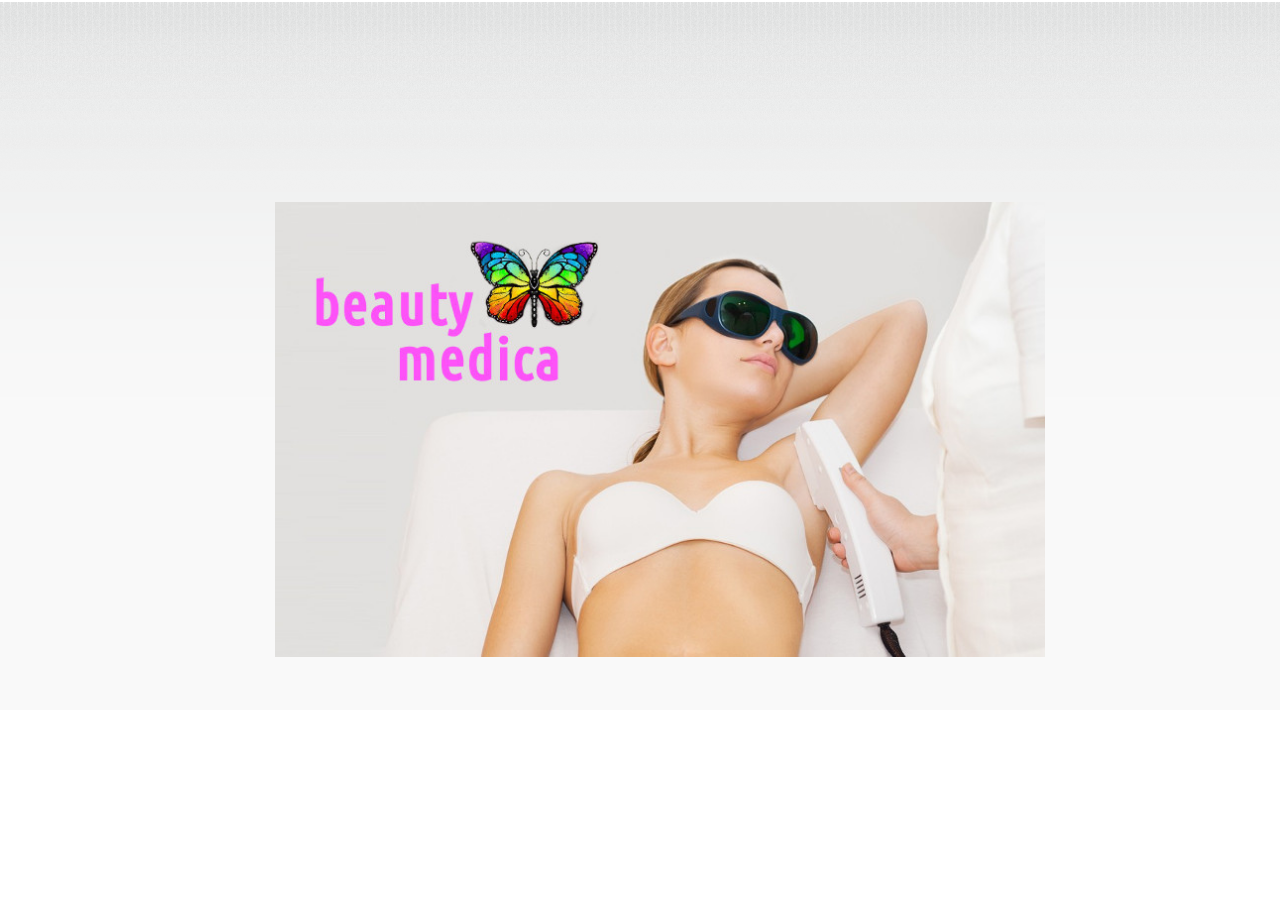
<file: index.html>
<!doctype html>
<html  class="linux js" dir="ltr" lang="pl">
<head>
    <meta charset="utf-8">
    <meta name="viewport" content="width=device-width, initial-scale=1">
    <meta name="keywords" content="beauty, medica, depilacja, owłosienie, laser, energia, światło, komórki, macierzyste, zabieg, włosy, cebulki, warszawa, naukowa, fotoodmładzanie, zamykanie naczynek">
    <meta name="Author" content="code+layout=KLAPEK, graphics=BeautyMedica">
    <meta name="generator" content="gVim">
    <meta name="language" content="pl">
    <meta name="robots" content="all">
    <meta name="rating" content="General">
    <title>Beauty Medica :: Salon depilacji laserowej :: depilacja laserowa : fotoodmładzanie : leczenie trądziku : zamykanie naczynek</title>
    <meta name="description" content="Beauty Medica - Dzięki serii zabiegów depilacji laserowej w Beauty Medica możesz trwale pożegnać się z niechcianym owłosienia. Podczas zabiegów energia świetlna ulega zamianie w skoncentrowane ciepło, które prowadzi do zniszczenia komórek macierzystych odpowiedzialnych za wyrastanie włosków. W rezultacie laserowa depilacja sprawia, że w ciągu około dwóch tygodni od wykonania zabiegu włoski wypadają wraz z cebulkami. Zabiegi wykonywane są w seriach - różnych dla poszczególnych obszarów zabiegowych, koloru włosa i płci.">
    <meta property="og:type" content="website">
    <meta property="og:site_name" content="BeautyMedica">
    <meta property="og:locale" content="pl">
    <meta property="og:image" content="../mm/favicon.ico">
    <link rel="shortcut icon" href="../mm/favicon.ico">
    <!--[if lte IE 8]>
    <script src="js/html5shiv.js"></script>
    <![endif]-->
    <link rel="stylesheet" media="screen" href="css/styl.css">
    <link rel="stylesheet" media="screen" href="css/tresc.css">
    <link rel="stylesheet" media="screen" href="css/styl-panel-tresc.css">
    <link rel="stylesheet" media="screen" href="css/tresc-panel.css">
    <meta http-equiv="refresh" content="3; url=pl/index.html">
</head>

<body  id="start" class="html-ltr lang-pl wide towary-panel center">
	<div id="outer-wrapper">
	<div id="wrapper">
	<main id="main-content">
		<img style="margin-top:20%" src="mm/startimg.jpg" data-src="mm/startimg" data-high-res="true" alt="Beauty Medica - Dzięki serii zabiegów depilacji laserowej w Beauty Medica możesz trwale pożegnać się z niechcianym owłosienia." width="770">
<br class="ukryjpc" /><br class="ukryjpc" /><br class="ukryjpc" /><br class="ukryjpc" /><br class="ukryjpc" /><br class="ukryjpc" /><br class="ukryjpc" /><br class="ukryjpc" /><br class="ukryjpc" />
<br class="ukryjpc" /><br class="ukryjpc" /><br class="ukryjpc" /><br class="ukryjpc" /><br class="ukryjpc" /><br class="ukryjpc" /><br class="ukryjpc" /><br class="ukryjpc" /><br class="ukryjpc" />
</main>
</div><!-- zamknij #wrapper -->
</div><!-- zamknij #outer-wrapper -->
</body></html>
</file>
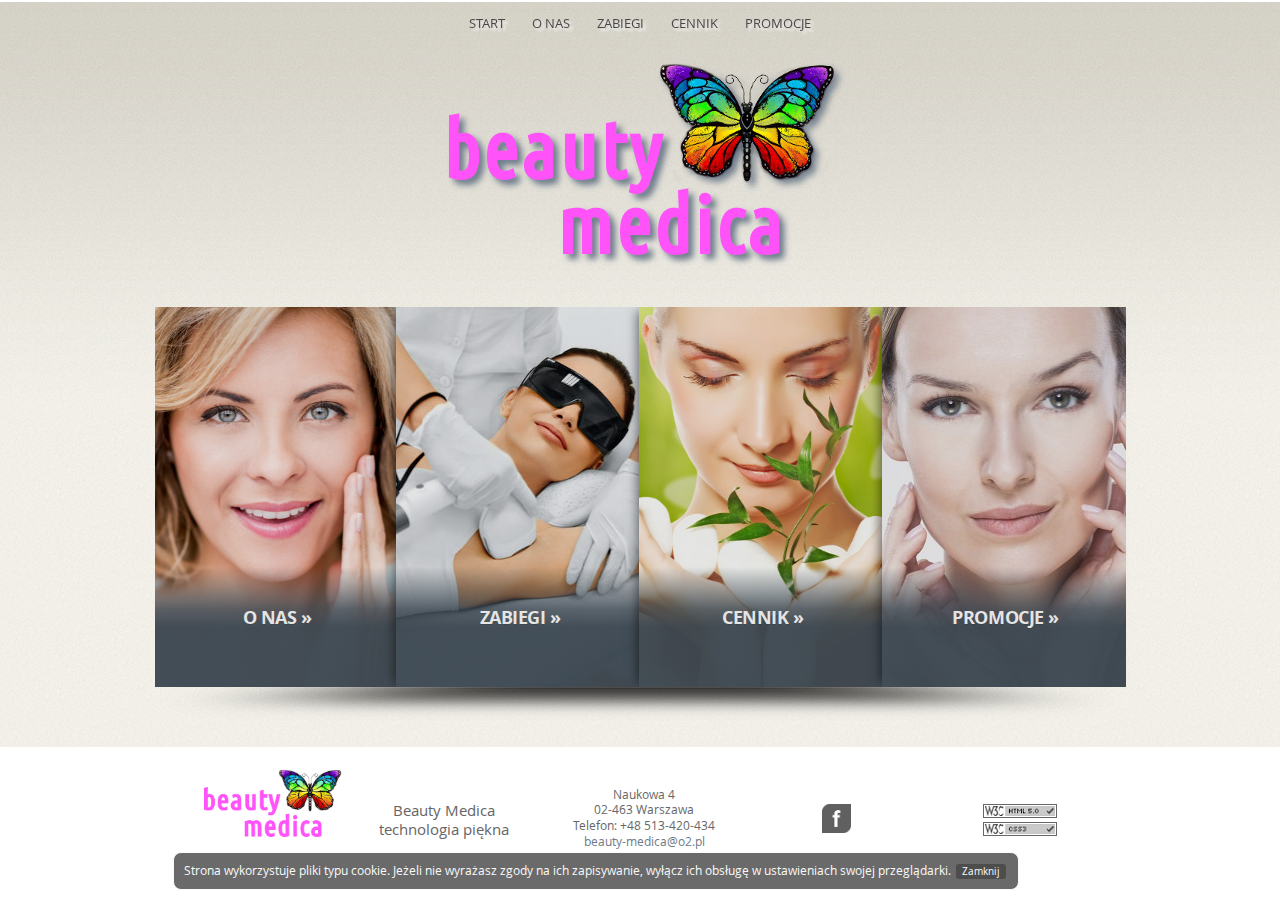
<file: pl/index.html>
<!doctype html>
<html  class="linux js loaded" dir="ltr" lang="pl">
<head>
    <meta charset="utf-8">
    <meta name="viewport" content="width=device-width, initial-scale=1">
    <meta name="keywords" content="beauty, medica, depilacja, owłosienie, laser, energia, światło, komórki, macierzyste, zabieg, włosy, cebulki, warszawa, naukowa,  ">
    <meta name="Author" content="code+layout=KLAPEK, graphics=BeautyMedica">
    <meta name="generator" content="gVim">
    <meta name="language" content="pl">
    <meta name="robots" content="all">
    <meta name="rating" content="General">
    <title>Beauty Medica :: Salon depilacji laserowej</title>
    <meta name="description" content="Beauty Medica - Dzięki serii zabiegów depilacji laserowej w Beauty Medica możesz trwale pożegnać się z niechcianym owłosienia. Podczas zabiegów energia świetlna ulega zamianie w skoncentrowane ciepło, które prowadzi do zniszczenia komórek macierzystych odpowiedzialnych za wyrastanie włosków. W rezultacie laserowa depilacja sprawia, że w ciągu około dwóch tygodni od wykonania zabiegu włoski wypadają wraz z cebulkami. Zabiegi wykonywane są w seriach - różnych dla poszczególnych obszarów zabiegowych, koloru włosa i płci.">
    <meta property="og:type" content="website">
    <meta property="og:site_name" content="BeautyMedica">
    <meta property="og:locale" content="pl">
    <meta property="og:url" content="http://www.hannabienkowska.pl">
    <meta property="og:image" content="../mm/favicon.ico">
    <link rel="shortcut icon" href="../mm/favicon.ico">
    <link rel="canonical" hreflang="pl" href="http://www.hannabienkowska.pl/pl/">
    <link rel="alternate" hreflang="x-default" href="http://www.hannabienkowska.pl/">
    <!--[if lte IE 8]><script src="../js/html5shiv.js"></script><![endif]-->
    <link rel="stylesheet" media="screen" href="../css/tresc.css">
    <link rel="stylesheet" type="text/css" href="../css/cookie.css" media="all" title="">
    <link rel="stylesheet" media="screen" href="../css/styl.css">
	<!--[if IE 9]><link rel="stylesheet" media="screen,projection,tv" href="../js/ie9.js" /><![endif]-->
	<!--[if IE 8]><link rel="stylesheet" media="screen,projection,tv" href="../js/ie8a.js" /><![endif]-->
	<!--[if lt IE 8]><link rel="stylesheet" media="screen,projection,tv" href="../js/ie8b.js" /><![endif]-->
</head>
<body id="index" class="html-ltr sand lang-pl wide"  onload="ciasteczka_z_hannah(0);">
	<div id="outer-wrapper">
	<div id="wrapper">
	    <header id="masthead">
                <span class="toggle" role="button" aria-controls="nav-main-menu" tabindex="0">Menu</span>
          	<nav id="nav-main">
		<ul id="nav-main-menu" class="shadowmenu">
			<li style="display:none"><a></a></li>
			<li class="first mission-item"><a href="index.html">Start</a></li>
			<li class="products-item"><a href="onas.html">O nas</a></li>
			<li class="products-item"><a href="zabiegi.html">Zabiegi</a></li>
			<li class="products-item"><a href="cennik.html">Cennik</a></li>
			<li class="last contribute-item"><a href="promocje.html">Promocje</a></li>
	       	</ul>
	        </nav>
       	    </header>
	<main id="main-content">
  	   <header class="mission imgefekt imgpctop">
	   	<h1><img class="js" src="../mm/bm.png" data-src="../mm/bm.png" data-high-res="true" alt="Beauty Medica - Dzięki serii zabiegów depilacji laserowej w Beauty Medica możesz trwale pożegnać się z niechcianym owłosienia."></h1>
  	   </header>
  	<section class="pillars">
    <ul class="accordion">
          <li id="panel-1" class="panel" tabindex="0">
		  <h2 class="panel-title"><i>O nas</i></h2>
        <div class="panel-inner">
          <div class="panel-content">
            <a href="hb.html">
		<h3>O nas</h3>
              <p>Hanna Bieńkowska projektuje kolekcje wzorowane na klasyce, jednak zawsze osiąga ich nową jakość.</p>
              <p class="go">Dalsze informacje</p>
            </a>
          </div>
        </div>
      </li>
    <li id="panel-2" class="panel" tabindex="0">
    <h2 class="panel-title"><i>Zabiegi</i></h2>
      <div class="panel-inner">
        <div class="panel-content">
          <a href="kolekcje.html">
            <h3>Zabiegi</h3>
            <p>Hanna Bieńkowska nagrodzona została "Złotą Igłą", Złotą Pętelką, wyróżniona za "Jakość, Kreację i Styl" oraz "Luksusową Markę Roku", "Sukces Roku", "Kreator Roku".</p>
            <p class="go">Zobacz kolekcje</p>
	    </a>
	 </div>
      </div>
    </li>
          <li id="panel-3" class="panel" tabindex="0">
		  <h2 class="panel-title"><i>Cennik</i></h2>
        <div class="panel-inner">
          <div class="panel-content">
            <a href="pokazyprasa.html">
              <h3>Cennik</h3>
	      <p>Hanna Bieńkowska prezentuje pokazy swoich kolekcji w Polsce i za granicą: Polska Gala Ślubna, Warsaw Fashion Street, Złoty Wieszak, Poznański Tydzień Mody, Ambasada Rosji, Królestwa Danii, London Wedding Show i w wielu innych.</p>
              <p class="go">Zobacz</p>
            </a>
          </div>
        </div>
      </li>
          <li id="panel-4" class="panel" tabindex="0">
                <h2 class="panel-title"><i>Promocje</i></h2>
        <div class="panel-inner">
          <div class="panel-content">
            <a href="vipracownia.html">
              <h3>Promocje</h3>
              <p>Jednym z elementów możliwości projektowych Hanny Bieńkowskiej było ubranie w suknie prezenterki festiwalu filmowego LET'S SEE w Wiedniu.</p>
              <p class="go">Zobacz</p>
            </a>
          </div>
        </div>
      </li>
        </ul>
  </section>
    <div class="container">
    
  	<div style="position:relative;display:none" id="ciasteczka_alert"> <div class ='cookie-information-wrapper'>
	<div class='cookie-information-container black' style="margin-left:1%; margin-right:10%;"> <div class='cookie-information-main'> <div class='btn-cookie-information'>
	<p class='cookie-information-text'>Strona wykorzystuje pliki typu cookie. Jeżeli nie wyrażasz zgody na ich zapisywanie, wyłącz ich obsługę w ustawieniach swojej przeglądarki.      
         <span><a  href="javascript:ciasteczka_z_hannah(1);" class='cookie-information-link'>Zamknij</a></span>
	</p>
        </div> </div>
	</div> </div> </div>
	</div><!-- zamkniij #container -->
	<footer id="colophon">
     <div class="row">
	<div class="footer-logo"><a target="_parent" href="index.html"><img style="margin-top:-20px;" class="ukryjfon" src="../mm/bm.png" alt="Beauty Medica - Technologia Piękna - salon "></a>
	</div>
	<div class="footer-license wyrownaj center">
		<br class="ukryjfon" /><p style="font-size:120%">Beauty Medica<br /> technologia piękna<br /></p>
      	</div>
		<div class="footer-license wyrownaj center">
			<p>Naukowa 4<br />02-463 Warszawa<br /> 
			<a target="_parent" class="ukryjpc" href="tel:+48513420434"> +48 513-420-434</a><span class="ukryjfon">Telefon: +48 513-420-434</span> <br />
			<a href="mailto:beauty-medica@o2.pl">beauty-medica@o2.pl</a>
			</p>
      	</div>
	<div class="wyrownaj center">
	<ul class="footer-nav">
		 <li class="ukryjfon"><br /></li>
	  <li class="lupafoot">
	   <a href="https://www.facebook.com/pages/category/Laser-Hair-Removal-Service/Beauty-Medica-1989195031158164/"><img alt="AHB @ Facebook" title="BeautyMedica @ Facebook" width="29" src="../mm/fb.png"/></a>
	</ul>
        </div>
	<div class="wyrownaj center">
	  <ul class="footer-nav">
		  <li class="ukryjfon"><br /></li>
		<li>
		<a href="http://validator.w3.org/check/referer"><img src="../mm/html5.png" alt="Strona zgodna ze standardem HTML 5" title="zgodne z HTML 5" /></a>
  		<a href="http://jigsaw.w3.org/css-validator/"><img src="../mm/css3.png" alt="Strona zgodna z CSS 3" title="zgodne z CSS 3"></a></li>
	  </ul>		
        </div><!-- zamknij #footer-lang -->
     </div><!-- zamknij #row -->
   </footer>
	</main>
   </div><!-- zamknij #wrapper -->
</div><!-- zamknij #outer-wrapper -->
<script src="../js/cookie.js"></script>	    	    
<!--[if IE 9]> <script src="../js/matchMedia.js"></script>  <![endif]-->
<script src="../js/mmenu0.js"></script><script src="../js/cslide.js"></script>
<div id="pageup"></div><script src="../js/jquery.pageup.js"></script>
<script >$("#pageup").pageup();</script>
<script src="../js/ua.js" ></script>
</body></html>
</file>
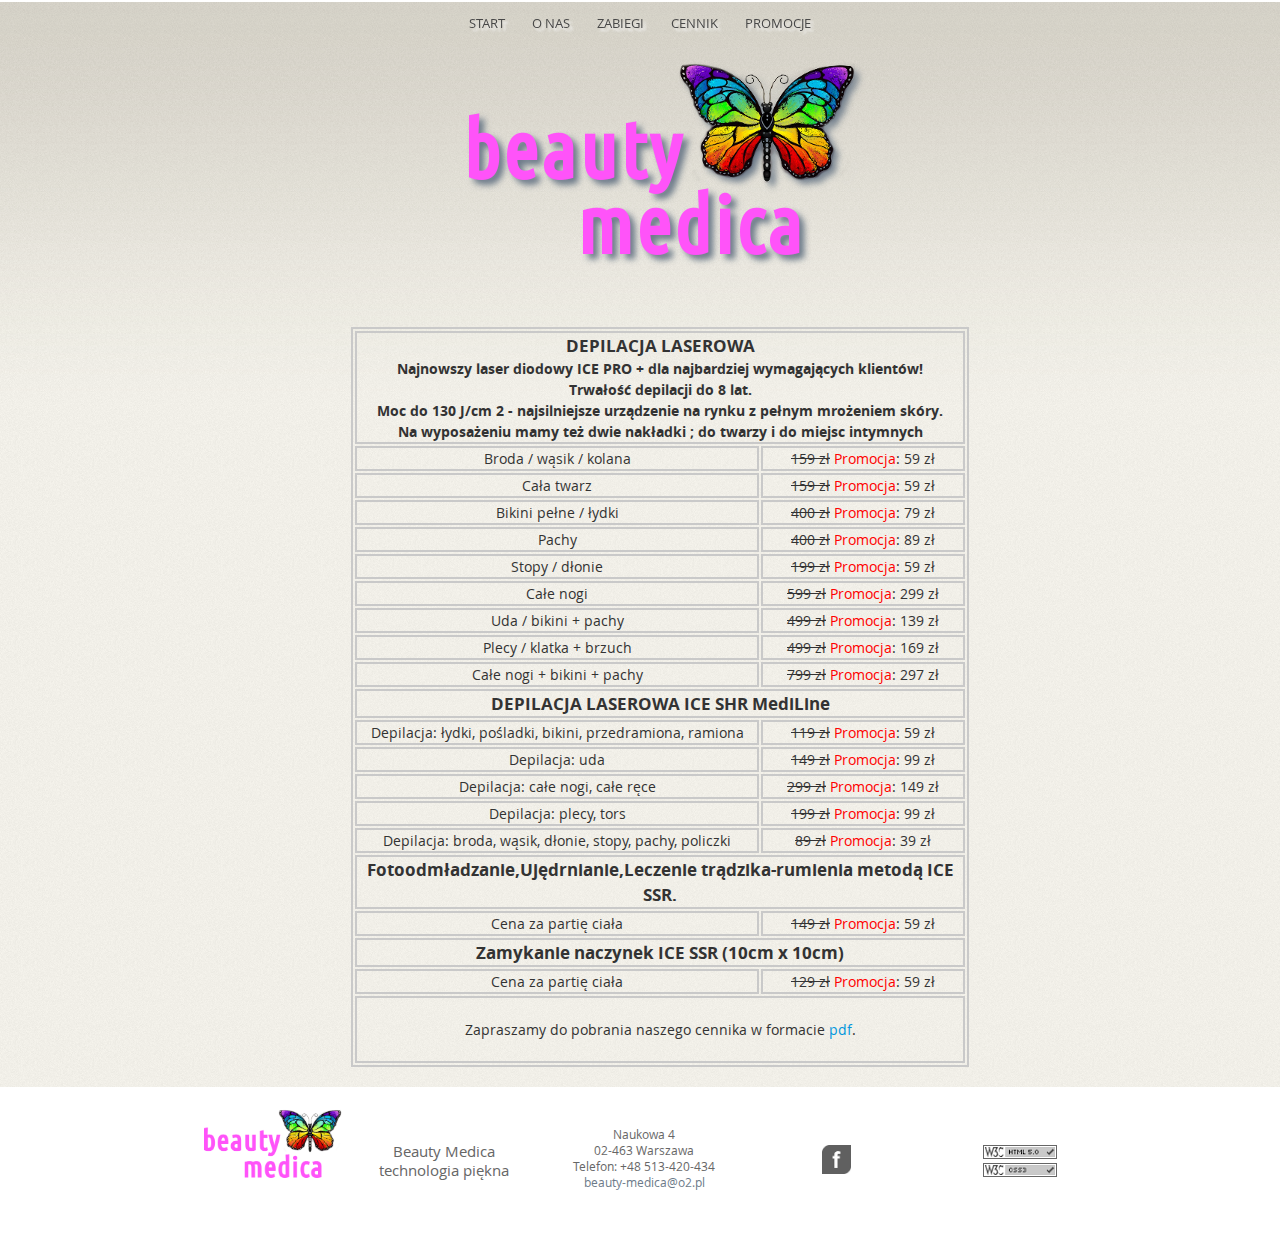
<file: pl/cennik.html>
<!doctype html>
<html  class="linux js loaded" dir="ltr" lang="pl">
<head>
    <meta charset="utf-8">
    <meta name="viewport" content="width=device-width, initial-scale=1">
    <meta name="keywords" content="beauty, medica, depilacja, owłosienie, laser, energia, światło, komórki, macierzyste, zabieg, włosy, cebulki, warszawa, naukowa,  ">
    <meta name="Author" content="code+layout=KLAPEK, graphics=BeautyMedica">
    <meta name="generator" content="gVim">
    <meta name="language" content="pl">
    <meta name="robots" content="all">
    <meta name="rating" content="General">
    <title>Beauty Medica :: Salon depilacji laserowej - Cennik</title>
    <meta name="description" content="Beauty Medica - Dzięki serii zabiegów depilacji laserowej w Beauty Medica możesz trwale pożegnać się z niechcianym owłosienia. Podczas zabiegów energia świetlna ulega zamianie w skoncentrowane ciepło, które prowadzi do zniszczenia komórek macierzystych odpowiedzialnych za wyrastanie włosków. W rezultacie laserowa depilacja sprawia, że w ciągu około dwóch tygodni od wykonania zabiegu włoski wypadają wraz z cebulkami. Zabiegi wykonywane są w seriach - różnych dla poszczególnych obszarów zabiegowych, koloru włosa i płci.">
    <meta property="og:type" content="website">
    <meta property="og:site_name" content="BeautyMedica">
    <meta property="og:locale" content="pl">
    <meta property="og:image" content="../mm/favicon.ico">
    <link rel="shortcut icon" href="../mm/favicon.ico">
    <!--[if lte IE 8]><script src="../js/html5shiv.js"></script><![endif]-->
   <link rel="stylesheet" media="screen" href="../css/tresc.css">
    <link rel="stylesheet" media="screen" href="../css/styl.css">
    <link rel="stylesheet" media="screen" href="../css/styl-panel-tresc.css">
    <link rel="stylesheet" media="screen" href="../css/tresc-panel.css">
	<!--[if IE 9]><link rel="stylesheet" media="screen,projection,tv" href="../js/ie9.js" /><![endif]-->
	<!--[if IE 8]><link rel="stylesheet" media="screen,projection,tv" href="../js/ie8a.js" /><![endif]-->
	<!--[if lt IE 8]><link rel="stylesheet" media="screen,projection,tv" href="../js/ie8b.js" /><![endif]-->
</head>
<body  id="cennik" class="html-ltr lang-pl wide sand towary-panel">
	<div id="outer-wrapper">
	<div id="wrapper">
	    <header id="masthead">
                <span class="toggle" role="button" aria-controls="nav-main-menu" tabindex="0">Menu</span>
          	<nav id="nav-main">
		<ul id="nav-main-menu" class="shadowmenu">
			<li style="display:none"><a></a></li>
			<li class="first mission-item"><a href="index.html">Start</a></li>
			<li class="products-item"><a href="onas.html">O nas</a></li>
			<li class="products-item"><a href="zabiegi.html">Zabiegi</a></li>
			<li class="products-item"><a href="cennik.html">Cennik</a></li>
			<li class="last contribute-item"><a href="https://www.facebook.com/pages/category/Laser-Hair-Removal-Service/Beauty-Medica-1989195031158164/">Promocje</a></li>
	       	</ul>
	        </nav>
       	    </header>
	<main id="main-content">
  	   <header class="mission imgefekt imgpctop">
	   	<h1><img class="js" src="../mm/bm.png" data-src="../mm/bm.png" data-high-res="true" alt="Beauty Medica - Dzięki serii zabiegów depilacji laserowej w Beauty Medica możesz trwale pożegnać się z niechcianym owłosienia."></h1>
  	   </header>
<section id="secondary" class="kontener" style="text-align:justify;">
    <table class="dane"  style="text-align:center; margin:auto;">
                              <tbody>
                                   <tr>
					   <td colspan="2"><b><span style="font-size:larger;">DEPILACJA LASEROWA</span><br />
								   Najnowszy laser diodowy ICE PRO + dla najbardziej wymagających klientów!<br />
								   Trwałość depilacji do 8 lat.<br />
							   Moc do 130 J/cm 2 - najsilniejsze urządzenie na rynku z pełnym mrożeniem skóry. <br />
							   Na wyposażeniu mamy też dwie nakładki ; do twarzy i do miejsc intymnych</b></td>
                                   </tr>
                                   <tr>
                                        <td style="width:400px;">Broda / wąsik / kolana</td>
					<td style="width:200px;"><s>159 zł</s> <font color="red">Promocja</font>: 59 zł</td>
                                   </tr>
                                   <tr>
                                        <td>Cała twarz </td>
					<td><s>159 zł</s> <font color="red">Promocja</font>: 59 zł</td>
				</tr>
				<tr>
                                        <td>Bikini pełne / łydki</td>
					<td><s>400 zł</s> <font color="red">Promocja</font>: 79 zł</td>
				</tr>
				<tr>
                                        <td>Pachy</td>
					<td><s>400 zł</s> <font color="red">Promocja</font>: 89 zł</td>
				</tr>
					<tr>
                                        <td>Stopy / dłonie</td>
					<td><s>199 zł</s> <font color="red">Promocja</font>: 59 zł</td>
				</tr>
					<tr>
                                        <td>Całe nogi</td>

					<td><s>599 zł</s> <font color="red">Promocja</font>: 299 zł</td>
				</tr>
					<tr>
                                        <td>Uda / bikini + pachy</td>
					<td><s>499 zł</s> <font color="red">Promocja</font>: 139 zł</td>
				</tr>
					<tr>
                                        <td>Plecy / klatka + brzuch</td>
					<td><s>499 zł</s> <font color="red">Promocja</font>: 169 zł</td>
				</tr>
					<tr>
                                        <td>Całe nogi + bikini + pachy</td>
					<td><s>799 zł</s> <font color="red">Promocja</font>: 297 zł</td>
				</tr>
                                   <tr>
					   <td colspan="2"><span style="font-size:larger;"><b>DEPILACJA LASEROWA ICE SHR MediLine</b></span></td>
                                   </tr>
                                   	<tr>
                                        <td>Depilacja: łydki, pośladki, bikini, przedramiona, ramiona</td>
					<td><s>119 zł</s> <font color="red">Promocja</font>: 59 zł</td>
				</tr>
				<tr>
                                        <td>Depilacja: uda</td>
					<td><s>149 zł</s> <font color="red">Promocja</font>: 99 zł</td>
				</tr>
					<tr>
                                        <td>Depilacja: całe nogi, całe ręce</td>
					<td><s>299 zł</s> <font color="red">Promocja</font>: 149 zł</td>
				</tr>
					<tr>
                                        <td>Depilacja: plecy, tors</td>

					<td><s>199 zł</s> <font color="red">Promocja</font>: 99 zł</td>
				</tr>
					<tr>
                                        <td>  Depilacja: broda, wąsik, dłonie, stopy, pachy, policzki</td>
					<td><s>89 zł</s> <font color="red">Promocja</font>: 39 zł</td>
				</tr>
                                    <tr>
					    <td colspan="2"><b><span style="font-size:larger;">Fotoodmładzanie,Ujędrnianie,Leczenie trądzika-rumienia metodą ICE SSR.</span></b></td>
                                   </tr>
                                   <tr>
                                        <td>  Cena za partię ciała</td>
					<td><s>149 zł</s> <font color="red">Promocja</font>: 59 zł</td>
				</tr>
				 <tr>
					 <td colspan="2"><b><span style="font-size:larger;">Zamykanie naczynek ICE SSR (10cm x 10cm)</span></b></td>
                                   </tr>
                                    <tr>
                                        <td>  Cena za partię ciała</td>
					<td><s>129 zł</s> <font color="red">Promocja</font>: 59 zł</td>
				</tr>
					 <td colspan="2"><br />
			      Zapraszamy do pobrania naszego cennika w formacie <a href="../mm/BeautyMedicaCennik.pdf">pdf</a>.
    <br /><br /></td>
                                   </tr>
                              </tbody>
		      </table>
</section>
	</main>
   </div><!-- zamknij #wrapper -->
</div><!-- zamknij #outer-wrapper -->
	<footer id="colophon">
     <div class="row">
	<div class="footer-logo"><a target="_parent" href="index.html"><img style="margin-top:-20px;" class="ukryjfon" src="../mm/bm.png" alt="Beauty Medica - Technologia Piękna - salon "></a>
	</div>
	<div class="footer-license wyrownaj center">
		<br class="ukryjfon" /><p style="font-size:120%">Beauty Medica<br /> technologia piękna<br /></p>
      	</div>
		<div class="footer-license wyrownaj center">
			<p>Naukowa 4<br />02-463 Warszawa<br /> 
			<a target="_parent" class="ukryjpc" href="tel:+48513420434"> +48 513-420-434</a><span class="ukryjfon">Telefon: +48 513-420-434</span> <br />
			<a href="mailto:beauty-medica@o2.pl">beauty-medica@o2.pl</a>
			</p>
      	</div>
	<div class="wyrownaj center">
	<ul class="footer-nav">
		 <li class="ukryjfon"><br /></li>
	  <li class="lupafoot">
	   <a href="https://www.facebook.com/pages/category/Laser-Hair-Removal-Service/Beauty-Medica-1989195031158164/"><img alt="BeautyMedica @ Facebook" title="BeautyMedica @ Facebook" width="29" src="../mm/fb.png"/></a>
	</ul>
        </div>
	<div class="wyrownaj center">
	  <ul class="footer-nav">
		  <li class="ukryjfon"><br /></li>
		<li>
		<a href="http://validator.w3.org/check/referer"><img src="../mm/html5.png" alt="Strona zgodna ze standardem HTML 5" title="zgodne z HTML 5" /></a>
  		<a href="http://jigsaw.w3.org/css-validator/"><img src="../mm/css3.png" alt="Strona zgodna z CSS 3" title="zgodne z CSS 3"></a></li>
	  </ul>		
        </div><!-- zamknij #footer-lang -->
     </div><!-- zamknij #row -->
   </footer>
<script src="../js/Tmpl.js"></script>
<!--[if IE 9]> <script src="../js/matchMedia.js"></script>  <![endif]-->
<script>Tmpl.slider();	Tmpl.backTop();	</script>
<script src="../js/mmenu0.js"></script>
<div id="pageup"></div><script src="../js/jquery.pageup.js"></script>
<script>$("#pageup").pageup();</script>
<script src="../js/ua.js" ></script>
</body></html>
</file>
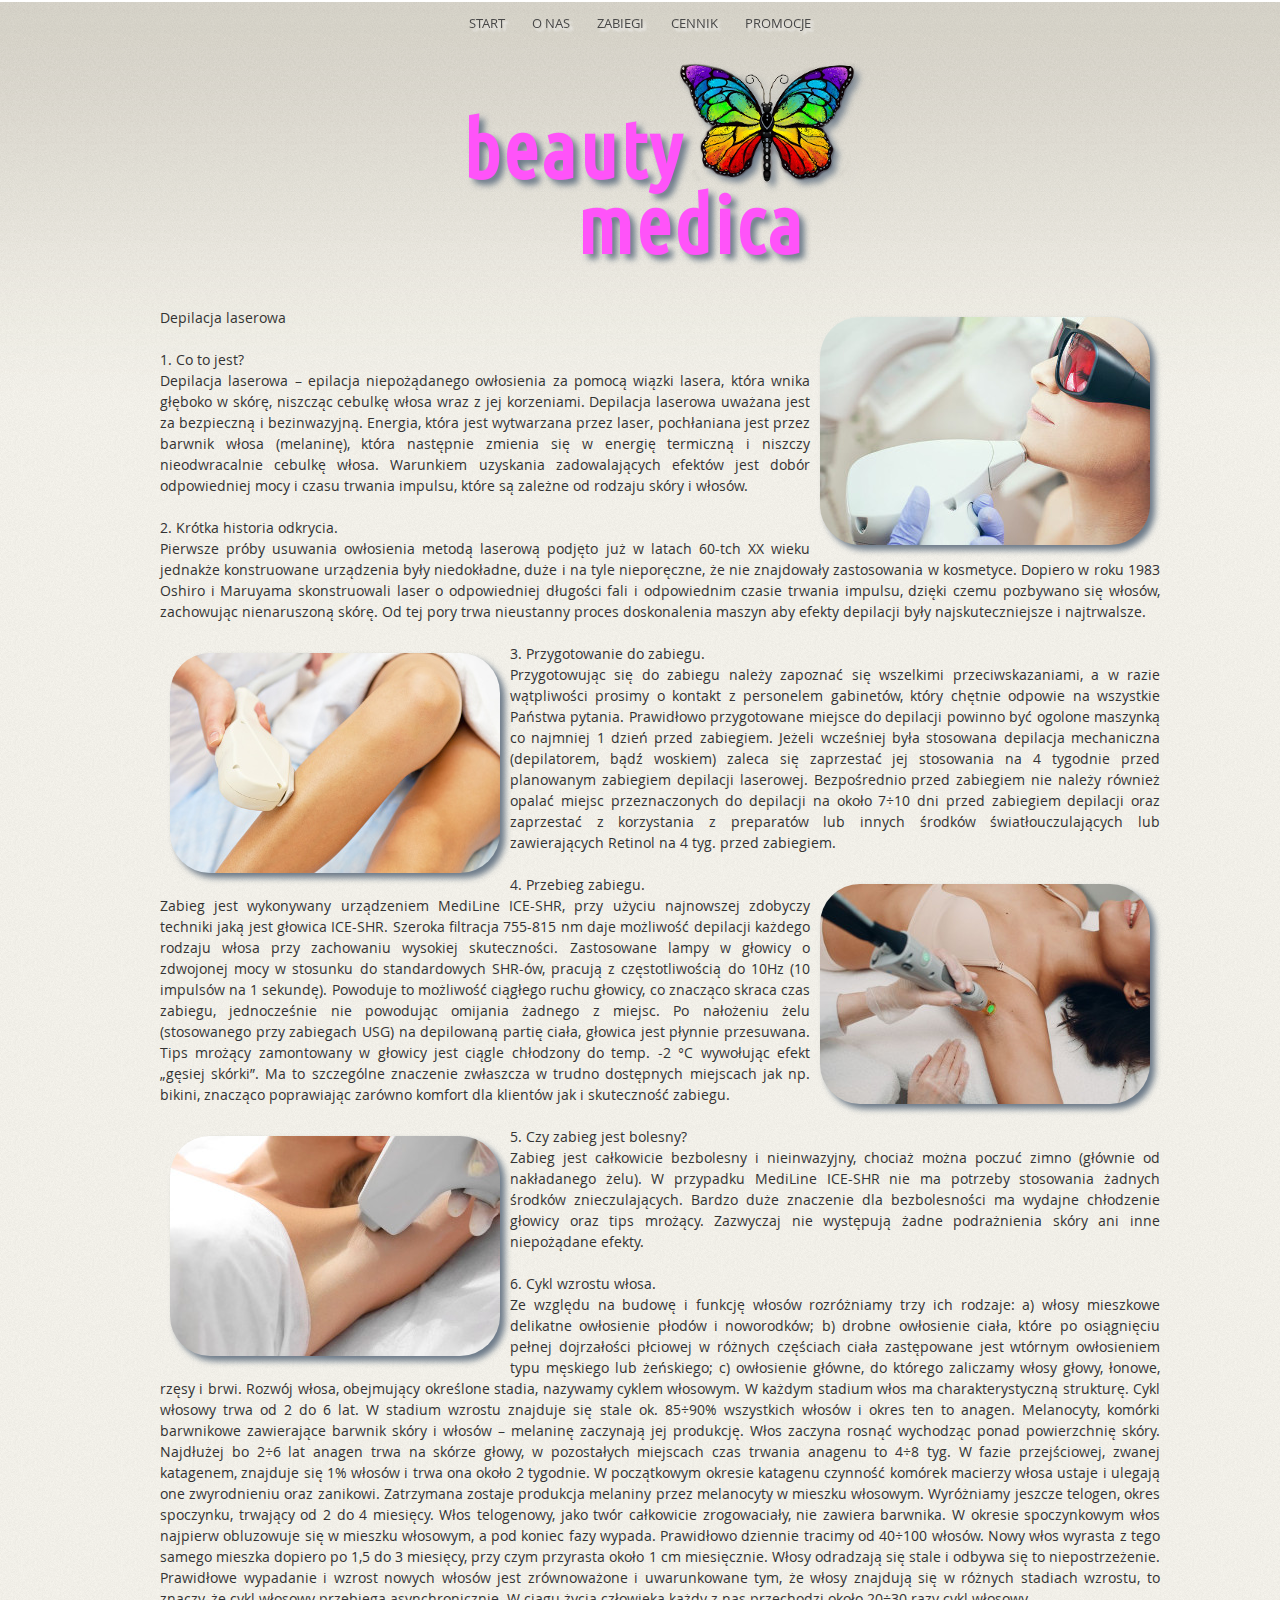
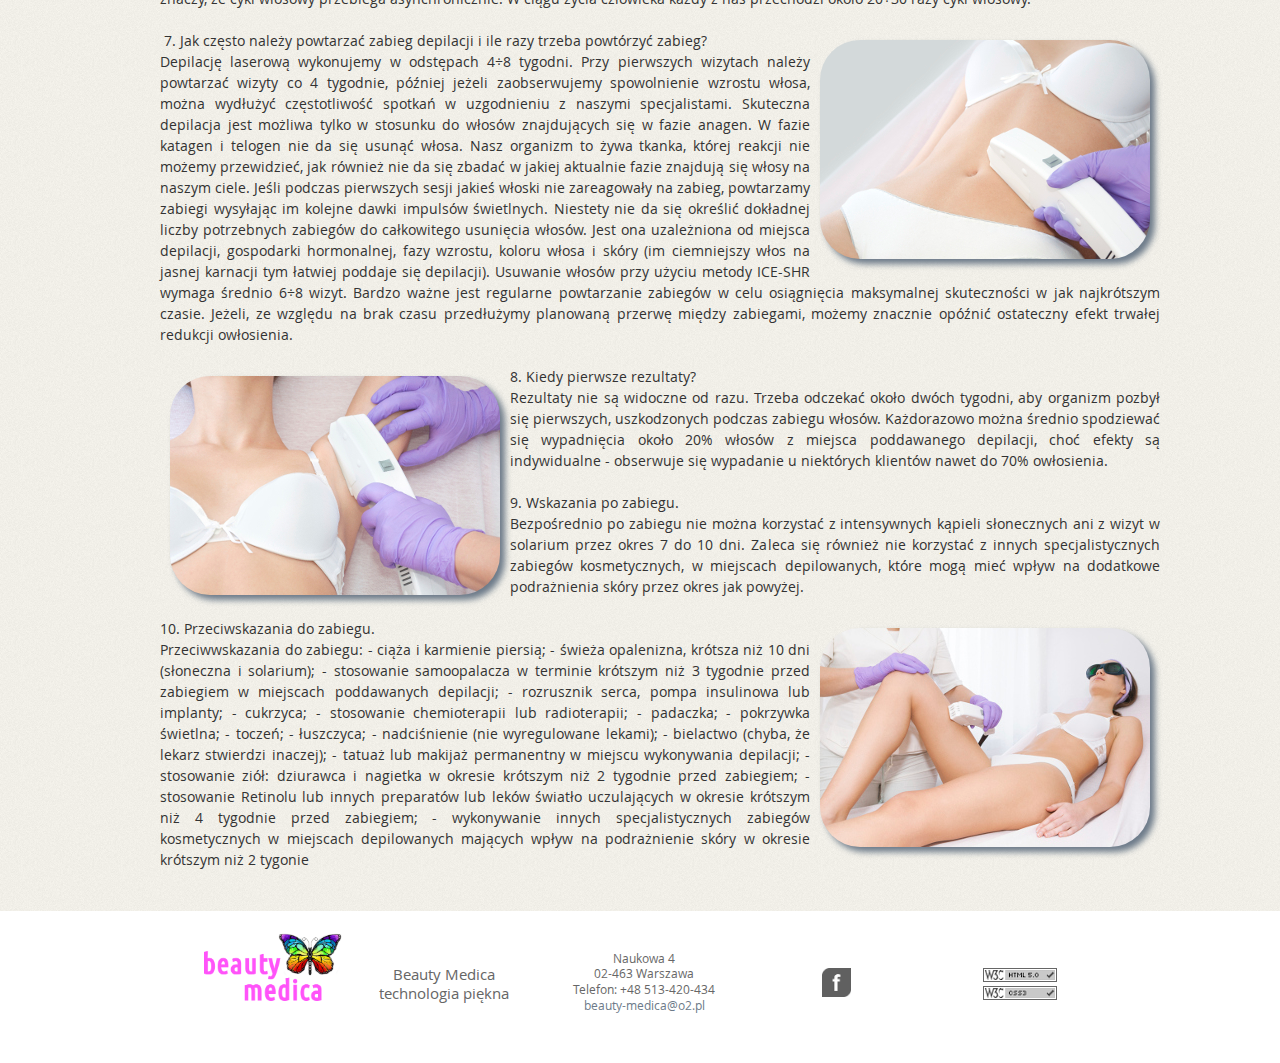
<file: pl/depilacjalaserowa.html>
<!doctype html>
<html  class="linux js loaded" dir="ltr" lang="pl">
<head>
    <meta charset="utf-8">
    <meta name="viewport" content="width=device-width, initial-scale=1">
    <meta name="keywords" content="beauty, medica, depilacja, owłosienie, laser, energia, światło, komórki, macierzyste, zabieg, włosy, cebulki, warszawa, naukowa,  ">
    <meta name="Author" content="code+layout=KLAPEK, graphics=BeautyMedica">
    <meta name="generator" content="gVim">
    <meta name="language" content="pl">
    <meta name="robots" content="all">
    <meta name="rating" content="General">
    <title>Beauty Medica :: Salon depilacji laserowej - Depilacja laserowa</title>
    <meta name="description" content="Beauty Medica - Dzięki serii zabiegów depilacji laserowej w Beauty Medica możesz trwale pożegnać się z niechcianym owłosienia. Podczas zabiegów energia świetlna ulega zamianie w skoncentrowane ciepło, które prowadzi do zniszczenia komórek macierzystych odpowiedzialnych za wyrastanie włosków. W rezultacie laserowa depilacja sprawia, że w ciągu około dwóch tygodni od wykonania zabiegu włoski wypadają wraz z cebulkami. Zabiegi wykonywane są w seriach - różnych dla poszczególnych obszarów zabiegowych, koloru włosa i płci.">
    <meta property="og:type" content="website">
    <meta property="og:site_name" content="BeautyMedica">
    <meta property="og:locale" content="pl">
    <meta property="og:image" content="../mm/favicon.ico">
    <link rel="shortcut icon" href="../mm/favicon.ico">
    <!--[if lte IE 8]><script src="../js/html5shiv.js"></script><![endif]-->
   <link rel="stylesheet" media="screen" href="../css/tresc.css">
    <link rel="stylesheet" media="screen" href="../css/styl.css">
    <link rel="stylesheet" media="screen" href="../css/styl-panel-tresc.css">
    <link rel="stylesheet" media="screen" href="../css/tresc-panel.css">
	<!--[if IE 9]><link rel="stylesheet" media="screen,projection,tv" href="../js/ie9.js" /><![endif]-->
	<!--[if IE 8]><link rel="stylesheet" media="screen,projection,tv" href="../js/ie8a.js" /><![endif]-->
	<!--[if lt IE 8]><link rel="stylesheet" media="screen,projection,tv" href="../js/ie8b.js" /><![endif]-->
	<link href="../css/slider.css" rel="stylesheet" type="text/css"/>
    <link href="../css/owl.carousel.css" rel="stylesheet" type="text/css"/>
</head>
<body  id="dl" class="html-ltr lang-pl wide sand towary-panel">
	<div id="outer-wrapper">
	<div id="wrapper">
	    <header id="masthead">
                <span class="toggle" role="button" aria-controls="nav-main-menu" tabindex="0">Menu</span>
          	<nav id="nav-main">
		<ul id="nav-main-menu" class="shadowmenu">
			<li style="display:none"><a></a></li>
			<li class="first mission-item"><a href="index.html">Start</a></li>
			<li class="products-item"><a href="onas.html">O nas</a></li>
			<li class="products-item"><a href="zabiegi.html">Zabiegi</a></li>
			<li class="products-item"><a href="cennik.html">Cennik</a></li>
			<li class="last contribute-item"><a href="https://www.facebook.com/pages/category/Laser-Hair-Removal-Service/Beauty-Medica-1989195031158164/">Promocje</a></li>
	       	</ul>
	        </nav>
       	    </header>
	<main id="main-content">
  	   <header class="mission imgefekt imgpctop">
	   	<h1><img class="js" src="../mm/bm.png" data-src="../mm/bm.png" data-high-res="true" alt="Beauty Medica - Dzięki serii zabiegów depilacji laserowej w Beauty Medica możesz trwale pożegnać się z niechcianym owłosienia."></h1>
  	   </header>
  	<img class="centerfon floatrpctab imgefekt" src="../mm/zabiegi/depilacja1.jpg" alt="Depilacja laserowa">
			 <p style="text-align:justify;">Depilacja laserowa<br />
                         <br />
			 1. Co to jest?<br />
Depilacja laserowa – epilacja niepożądanego owłosienia za pomocą wiązki lasera, która wnika głęboko w skórę, niszcząc cebulkę włosa wraz z jej korzeniami. Depilacja laserowa uważana jest za bezpieczną i bezinwazyjną. Energia, która jest wytwarzana przez laser, pochłaniana jest przez barwnik włosa (melaninę), która następnie zmienia się w energię termiczną i niszczy nieodwracalnie cebulkę włosa. Warunkiem uzyskania zadowalających efektów jest dobór odpowiedniej mocy i czasu trwania impulsu, które są zależne od rodzaju skóry i włosów.<br /><br />
2. Krótka historia odkrycia.<br />
Pierwsze próby usuwania owłosienia metodą laserową podjęto już w latach 60-tch XX wieku jednakże konstruowane urządzenia były niedokładne, duże i na tyle nieporęczne, że nie znajdowały zastosowania w kosmetyce. Dopiero w roku 1983 Oshiro i Maruyama skonstruowali laser o odpowiedniej długości fali i odpowiednim czasie trwania impulsu, dzięki czemu pozbywano się włosów, zachowując nienaruszoną skórę. Od tej pory trwa nieustanny proces doskonalenia maszyn aby efekty depilacji były najskuteczniejsze i najtrwalsze.<br /><br />
<img class="centerfon floatlpctab imgefekt" src="../mm/zabiegi/depilacja2.jpg" alt="Depilacja laserowa" />
3. Przygotowanie do zabiegu.<br />
Przygotowując się do zabiegu należy zapoznać się wszelkimi przeciwskazaniami, a w razie wątpliwości prosimy o kontakt z personelem gabinetów, który chętnie odpowie na wszystkie Państwa pytania. Prawidłowo przygotowane miejsce do depilacji powinno być ogolone maszynką co najmniej 1 dzień przed zabiegiem. Jeżeli wcześniej była stosowana depilacja mechaniczna (depilatorem, bądź woskiem) zaleca się zaprzestać jej stosowania na 4 tygodnie przed planowanym zabiegiem depilacji laserowej. Bezpośrednio przed zabiegiem nie należy również opalać miejsc przeznaczonych do depilacji na około 7÷10 dni przed zabiegiem depilacji oraz zaprzestać z korzystania z preparatów lub innych środków światłouczulających lub zawierających Retinol na 4 tyg. przed zabiegiem.<br /><br />
<img class="centerfon floatrpctab imgefekt" src="../mm/zabiegi/depilacja3.jpg" alt="Depilacja laserowa">
4. Przebieg zabiegu.<br />
Zabieg jest wykonywany urządzeniem MediLine ICE-SHR, przy użyciu najnowszej zdobyczy techniki jaką jest głowica ICE-SHR. Szeroka filtracja 755-815 nm daje możliwość depilacji każdego rodzaju włosa przy zachowaniu wysokiej skuteczności. Zastosowane lampy w głowicy o zdwojonej mocy w stosunku do standardowych SHR-ów, pracują z częstotliwością do 10Hz (10 impulsów na 1 sekundę). Powoduje to możliwość ciągłego ruchu głowicy, co znacząco skraca czas zabiegu, jednocześnie nie powodując omijania żadnego z miejsc. Po nałożeniu żelu (stosowanego przy zabiegach USG) na depilowaną partię ciała, głowica jest płynnie przesuwana. Tips mrożący zamontowany w głowicy jest ciągle chłodzony do temp. -2 °C wywołując efekt „gęsiej skórki”. Ma to szczególne znaczenie zwłaszcza w trudno dostępnych miejscach jak np. bikini, znacząco poprawiając zarówno komfort dla klientów jak i skuteczność zabiegu.<br /><br />
<img class="centerfon floatlpctab imgefekt" src="../mm/zabiegi/depilacja4.jpg" alt="Depilacja laserowa" />
5. Czy zabieg jest bolesny?<br />
Zabieg jest całkowicie bezbolesny i nieinwazyjny, chociaż można poczuć zimno (głównie od nakładanego żelu). W przypadku MediLine ICE-SHR nie ma potrzeby stosowania żadnych środków znieczulających. Bardzo duże znaczenie dla bezbolesności ma wydajne chłodzenie głowicy oraz tips mrożący. Zazwyczaj nie występują żadne podrażnienia skóry ani inne niepożądane efekty.<br /><br />
6. Cykl wzrostu włosa.<br />
Ze względu na budowę i funkcję włosów rozróżniamy trzy ich rodzaje: a) włosy mieszkowe delikatne owłosienie płodów i noworodków; b) drobne owłosienie ciała, które po osiągnięciu pełnej dojrzałości płciowej w różnych częściach ciała zastępowane jest wtórnym owłosieniem typu męskiego lub żeńskiego; c) owłosienie główne, do którego zaliczamy włosy głowy, łonowe, rzęsy i brwi. Rozwój włosa, obejmujący określone stadia, nazywamy cyklem włosowym. W każdym stadium włos ma charakterystyczną strukturę. Cykl włosowy trwa od 2 do 6 lat. W stadium wzrostu znajduje się stale ok. 85÷90% wszystkich włosów i okres ten to anagen. Melanocyty, komórki barwnikowe zawierające barwnik skóry i włosów – melaninę zaczynają jej produkcję. Włos zaczyna rosnąć wychodząc ponad powierzchnię skóry. Najdłużej bo 2÷6 lat anagen trwa na skórze głowy, w pozostałych miejscach czas trwania anagenu to 4÷8 tyg. W fazie przejściowej, zwanej katagenem, znajduje się 1% włosów i trwa ona około 2 tygodnie. W początkowym okresie katagenu czynność komórek macierzy włosa ustaje i ulegają one zwyrodnieniu oraz zanikowi. Zatrzymana zostaje produkcja melaniny przez melanocyty w mieszku włosowym. Wyróżniamy jeszcze telogen, okres spoczynku, trwający od 2 do 4 miesięcy. Włos telogenowy, jako twór całkowicie zrogowaciały, nie zawiera barwnika. W okresie spoczynkowym włos najpierw obluzowuje się w mieszku włosowym, a pod koniec fazy wypada. Prawidłowo dziennie tracimy od 40÷100 włosów. Nowy włos wyrasta z tego samego mieszka dopiero po 1,5 do 3 miesięcy, przy czym przyrasta około 1 cm miesięcznie. Włosy odradzają się stale i odbywa się to niepostrzeżenie. Prawidłowe wypadanie i wzrost nowych włosów jest zrównoważone i uwarunkowane tym, że włosy znajdują się w różnych stadiach wzrostu, to znaczy, że cykl włosowy przebiega asynchronicznie. W ciągu życia człowieka każdy z nas przechodzi około 20÷30 razy cykl włosowy.<br /><br />
<img class="centerfon floatrpctab imgefekt" src="../mm/zabiegi/depilacja5.jpg" alt="Depilacja laserowa">
 7. Jak często należy powtarzać zabieg depilacji i ile razy trzeba powtórzyć zabieg?<br />
Depilację laserową wykonujemy w odstępach 4÷8 tygodni. Przy pierwszych wizytach należy powtarzać wizyty co 4 tygodnie, później jeżeli zaobserwujemy spowolnienie wzrostu włosa, można wydłużyć częstotliwość spotkań w uzgodnieniu z naszymi specjalistami. Skuteczna depilacja jest możliwa tylko w stosunku do włosów znajdujących się w fazie anagen. W fazie katagen i telogen nie da się usunąć włosa. Nasz organizm to żywa tkanka, której reakcji nie możemy przewidzieć, jak również nie da się zbadać w jakiej aktualnie fazie znajdują się włosy na naszym ciele. Jeśli podczas pierwszych sesji jakieś włoski nie zareagowały na zabieg, powtarzamy zabiegi wysyłając im kolejne dawki impulsów świetlnych. Niestety nie da się określić dokładnej liczby potrzebnych zabiegów do całkowitego usunięcia włosów. Jest ona uzależniona od miejsca depilacji, gospodarki hormonalnej, fazy wzrostu, koloru włosa i skóry (im ciemniejszy włos na jasnej karnacji tym łatwiej poddaje się depilacji). Usuwanie włosów przy użyciu metody ICE-SHR wymaga średnio 6÷8 wizyt. Bardzo ważne jest regularne powtarzanie zabiegów w celu osiągnięcia maksymalnej skuteczności w jak najkrótszym czasie. Jeżeli, ze względu na brak czasu przedłużymy planowaną przerwę między zabiegami, możemy znacznie opóźnić ostateczny efekt trwałej redukcji owłosienia.<br /><br />
<img class="centerfon floatlpctab imgefekt" src="../mm/zabiegi/depilacja6.jpg" alt="Depilacja laserowa" />
8. Kiedy pierwsze rezultaty?<br />
Rezultaty nie są widoczne od razu. Trzeba odczekać około dwóch tygodni, aby organizm pozbył się pierwszych, uszkodzonych podczas zabiegu włosów. Każdorazowo można średnio spodziewać się wypadnięcia około 20% włosów z miejsca poddawanego depilacji, choć efekty są indywidualne - obserwuje się wypadanie u niektórych klientów nawet do 70% owłosienia.<br /><br />
9. Wskazania po zabiegu.<br />
Bezpośrednio po zabiegu nie można korzystać z intensywnych kąpieli słonecznych ani z wizyt w solarium przez okres 7 do 10 dni. Zaleca się również nie korzystać z innych specjalistycznych zabiegów kosmetycznych, w miejscach depilowanych, które mogą mieć wpływ na dodatkowe podrażnienia skóry przez okres jak powyżej.<br /><br />
<img class="centerfon floatrpctab imgefekt" src="../mm/zabiegi/depilacja7.jpg" alt="Depilacja laserowa">
10. Przeciwskazania do zabiegu.<br />
Przeciwwskazania do zabiegu: - ciąża i karmienie piersią; - świeża opalenizna, krótsza niż 10 dni (słoneczna i solarium); - stosowanie samoopalacza w terminie krótszym niż 3 tygodnie przed zabiegiem w miejscach poddawanych depilacji; - rozrusznik serca, pompa insulinowa lub implanty; - cukrzyca; - stosowanie chemioterapii lub radioterapii; - padaczka; - pokrzywka świetlna; - toczeń; - łuszczyca; - nadciśnienie (nie wyregulowane lekami); - bielactwo (chyba, że lekarz stwierdzi inaczej); - tatuaż lub makijaż permanentny w miejscu wykonywania depilacji; - stosowanie ziół: dziurawca i nagietka w okresie krótszym niż 2 tygodnie przed zabiegiem; - stosowanie Retinolu lub innych preparatów lub leków światło uczulających w okresie krótszym niż 4 tygodnie przed zabiegiem; - wykonywanie innych specjalistycznych zabiegów kosmetycznych w miejscach depilowanych mających wpływ na podrażnienie skóry w okresie krótszym niż 2 tygonie<br /><br />
 	</main>
   </div><!-- zamknij #wrapper -->
</div><!-- zamknij #outer-wrapper -->
	<footer id="colophon">
     <div class="row">
	<div class="footer-logo"><a target="_parent" href="index.html"><img style="margin-top:-20px;" class="ukryjfon" src="../mm/bm.png" alt="Beauty Medica - Technologia Piękna - salon "></a>
	</div>
	<div class="footer-license wyrownaj center">
		<br class="ukryjfon" /><p style="font-size:120%">Beauty Medica<br /> technologia piękna<br /></p>
      	</div>
		<div class="footer-license wyrownaj center">
			<p>Naukowa 4<br />02-463 Warszawa<br /> 
			<a target="_parent" class="ukryjpc" href="tel:+48513420434"> +48 513-420-434</a><span class="ukryjfon">Telefon: +48 513-420-434</span> <br />
			<a href="mailto:beauty-medica@o2.pl">beauty-medica@o2.pl</a>
			</p>
      	</div>
	<div class="wyrownaj center">
	<ul class="footer-nav">
		 <li class="ukryjfon"><br /></li>
	  <li class="lupafoot">
	   <a href="https://www.facebook.com/pages/category/Laser-Hair-Removal-Service/Beauty-Medica-1989195031158164/"><img alt="BeautyMedica @ Facebook" title="BeautyMedica @ Facebook" width="29" src="../mm/fb.png"/></a>
	</ul>
        </div>
	<div class="wyrownaj center">
	  <ul class="footer-nav">
		  <li class="ukryjfon"><br /></li>
		<li>
		<a href="http://validator.w3.org/check/referer"><img src="../mm/html5.png" alt="Strona zgodna ze standardem HTML 5" title="zgodne z HTML 5" /></a>
  		<a href="http://jigsaw.w3.org/css-validator/"><img src="../mm/css3.png" alt="Strona zgodna z CSS 3" title="zgodne z CSS 3"></a></li>
	  </ul>		
        </div><!-- zamknij #footer-lang -->
     </div><!-- zamknij #row -->
   </footer>
<script src="../js/jquery.min.js"></script>
<script src="../js/owl.carousel.min.js"></script>
<script src="../js/Tmpl.js"></script>
<!--[if IE 9]> <script src="../js/matchMedia.js"></script>  <![endif]-->
<script>Tmpl.slider();	Tmpl.backTop();	</script>
<script src="../js/mmenu0.js"></script>
<div id="pageup"></div><script src="../js/jquery.pageup.js"></script>
<script>$("#pageup").pageup();</script>
<script src="../js/ua.js" ></script>
</body></html>
</file>
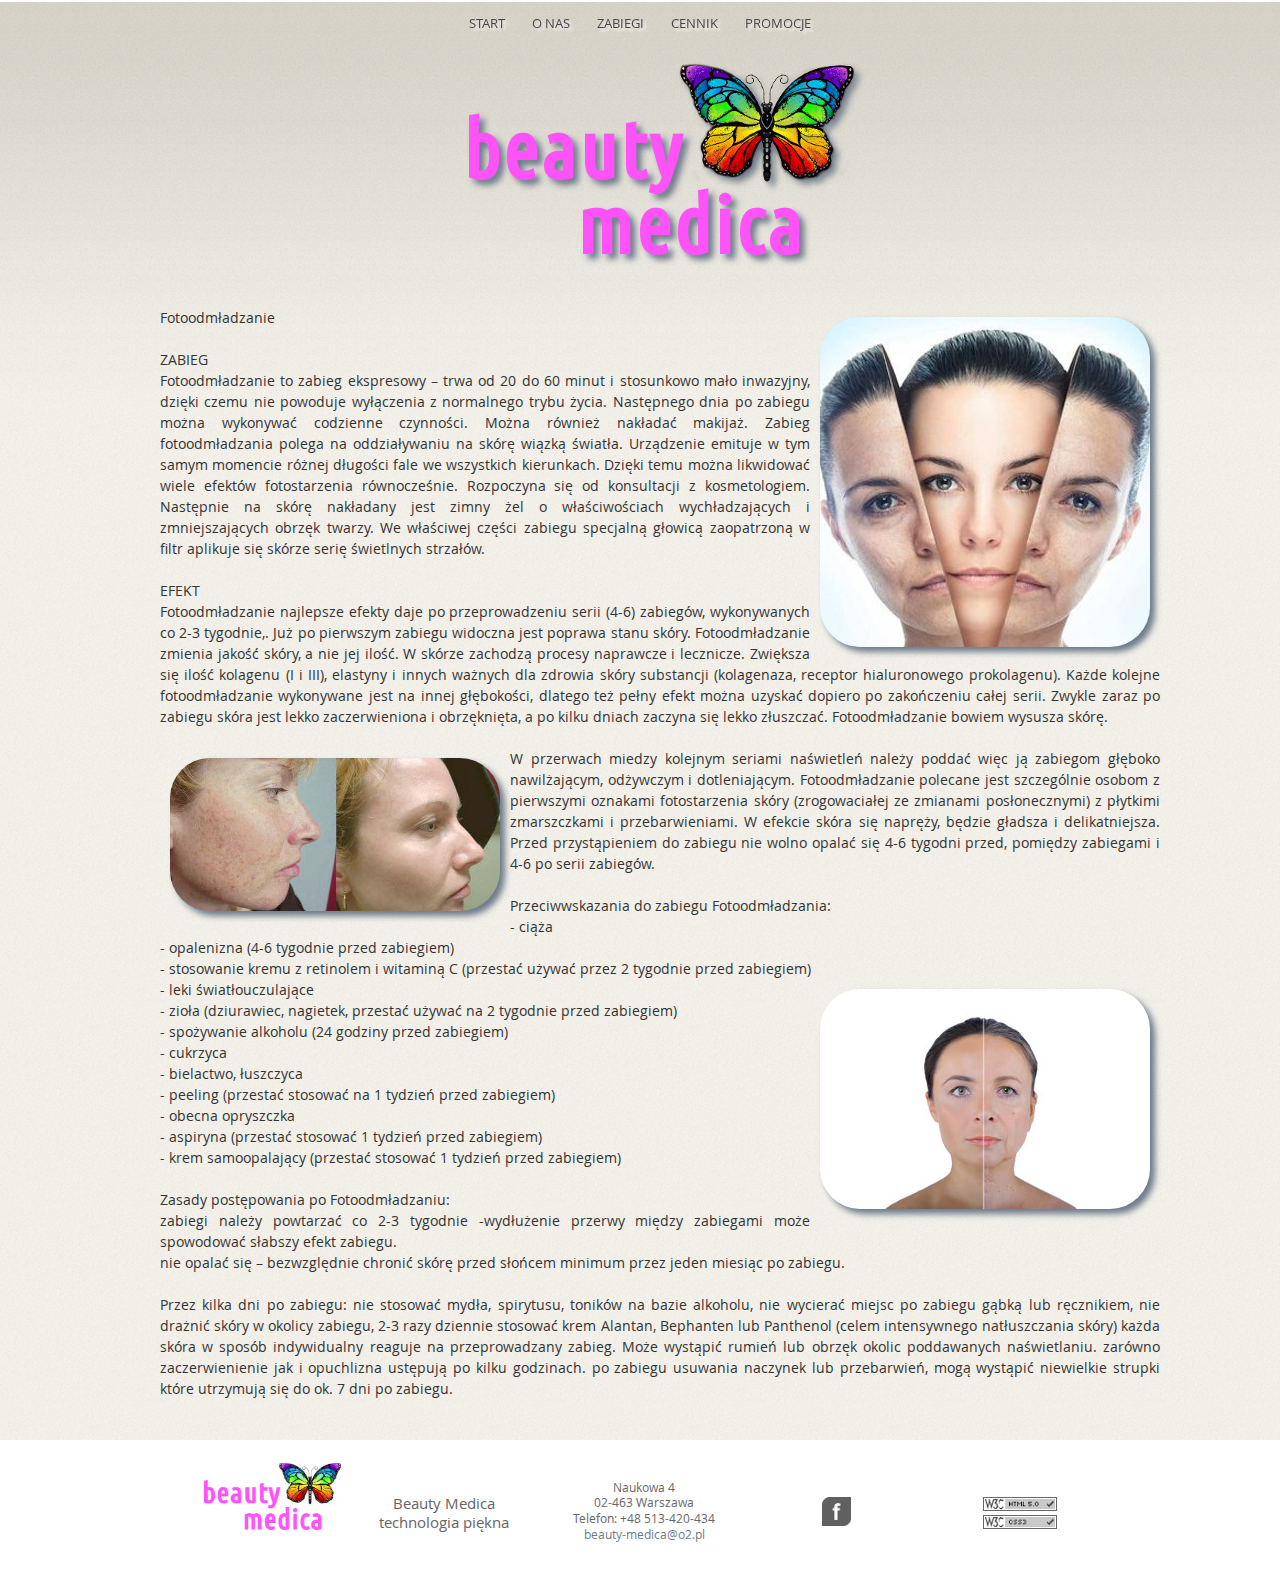
<file: pl/fotoodmladzanie.html>
<!doctype html>
<html  class="linux js loaded" dir="ltr" lang="pl">
<head>
    <meta charset="utf-8">
    <meta name="viewport" content="width=device-width, initial-scale=1">
    <meta name="keywords" content="beauty, medica, depilacja, owłosienie, laser, energia, światło, komórki, macierzyste, zabieg, włosy, cebulki, warszawa, naukowa, fotoodmładzanie  ">
    <meta name="Author" content="code+layout=KLAPEK, graphics=BeautyMedica">
    <meta name="generator" content="gVim">
    <meta name="language" content="pl">
    <meta name="robots" content="all">
    <meta name="rating" content="General">
    <title>Beauty Medica :: Salon depilacji laserowej - Fotoodmładzanie</title>
    <meta name="description" content="Beauty Medica - Dzięki serii zabiegów depilacji laserowej w Beauty Medica możesz trwale pożegnać się z niechcianym owłosienia. Podczas zabiegów energia świetlna ulega zamianie w skoncentrowane ciepło, które prowadzi do zniszczenia komórek macierzystych odpowiedzialnych za wyrastanie włosków. W rezultacie laserowa depilacja sprawia, że w ciągu około dwóch tygodni od wykonania zabiegu włoski wypadają wraz z cebulkami. Zabiegi wykonywane są w seriach - różnych dla poszczególnych obszarów zabiegowych, koloru włosa i płci.">
    <meta property="og:type" content="website">
    <meta property="og:site_name" content="BeautyMedica">
    <meta property="og:locale" content="pl">
    <meta property="og:image" content="../mm/favicon.ico">
    <link rel="shortcut icon" href="../mm/favicon.ico">
    <!--[if lte IE 8]><script src="../js/html5shiv.js"></script><![endif]-->
   <link rel="stylesheet" media="screen" href="../css/tresc.css">
    <link rel="stylesheet" media="screen" href="../css/styl.css">
    <link rel="stylesheet" media="screen" href="../css/styl-panel-tresc.css">
    <link rel="stylesheet" media="screen" href="../css/tresc-panel.css">
	<!--[if IE 9]><link rel="stylesheet" media="screen,projection,tv" href="../js/ie9.js" /><![endif]-->
	<!--[if IE 8]><link rel="stylesheet" media="screen,projection,tv" href="../js/ie8a.js" /><![endif]-->
	<!--[if lt IE 8]><link rel="stylesheet" media="screen,projection,tv" href="../js/ie8b.js" /><![endif]-->
	<link href="../css/slider.css" rel="stylesheet" type="text/css"/>
    <link href="../css/owl.carousel.css" rel="stylesheet" type="text/css"/>
</head>
<body  id="fo" class="html-ltr lang-pl wide sand towary-panel">
	<div id="outer-wrapper">
	<div id="wrapper">
	    <header id="masthead">
                <span class="toggle" role="button" aria-controls="nav-main-menu" tabindex="0">Menu</span>
          	<nav id="nav-main">
		<ul id="nav-main-menu" class="shadowmenu">
			<li style="display:none"><a></a></li>
			<li class="first mission-item"><a href="index.html">Start</a></li>
			<li class="products-item"><a href="onas.html">O nas</a></li>
			<li class="products-item"><a href="zabiegi.html">Zabiegi</a></li>
			<li class="products-item"><a href="cennik.html">Cennik</a></li>
			<li class="last contribute-item"><a href="https://www.facebook.com/pages/category/Laser-Hair-Removal-Service/Beauty-Medica-1989195031158164/">Promocje</a></li>
	       	</ul>
	        </nav>
       	    </header>
	<main id="main-content">
  	   <header class="mission imgefekt imgpctop">
	   	<h1><img class="js" src="../mm/bm.png" data-src="../mm/bm.png" data-high-res="true" alt="Beauty Medica - Dzięki serii zabiegów depilacji laserowej w Beauty Medica możesz trwale pożegnać się z niechcianym owłosienia."></h1>
  	   </header>
  	<img class="centerfon floatrpctab imgefekt" src="../mm/zabiegi/fotoo3.jpg" alt="Fotoodmładzanie">
			 <p style="text-align:justify;">Fotoodmładzanie<br />
                         <br />
			 ZABIEG<br />
Fotoodmładzanie to zabieg ekspresowy – trwa od 20 do 60 minut i stosunkowo mało inwazyjny, dzięki czemu nie powoduje wyłączenia z normalnego trybu życia. Następnego dnia po zabiegu można wykonywać codzienne czynności. Można również nakładać makijaż. Zabieg fotoodmładzania polega na oddziaływaniu na skórę wiązką światła. Urządzenie emituje w tym samym momencie różnej długości fale we wszystkich kierunkach. Dzięki temu można likwidować wiele efektów fotostarzenia równocześnie. Rozpoczyna się od konsultacji z kosmetologiem. Następnie na skórę nakładany jest zimny żel o właściwościach wychładzających i zmniejszających obrzęk twarzy. We właściwej części zabiegu specjalną głowicą zaopatrzoną w filtr aplikuje się skórze serię świetlnych strzałów.<br /><br />
EFEKT<br />
Fotoodmładzanie najlepsze efekty daje po przeprowadzeniu serii (4-6) zabiegów, wykonywanych co 2-3 tygodnie,. Już po pierwszym zabiegu widoczna jest poprawa stanu skóry. Fotoodmładzanie zmienia jakość skóry, a nie jej ilość. W skórze zachodzą procesy naprawcze i lecznicze. Zwiększa się ilość kolagenu (I i III), elastyny i innych ważnych dla zdrowia skóry substancji (kolagenaza, receptor hialuronowego prokolagenu). Każde kolejne fotoodmładzanie wykonywane jest na innej głębokości, dlatego też pełny efekt można uzyskać dopiero po zakończeniu całej serii. Zwykle zaraz po zabiegu skóra jest lekko zaczerwieniona i obrzęknięta, a po kilku dniach zaczyna się lekko złuszczać. Fotoodmładzanie bowiem wysusza skórę.<br /><br />
<img class="centerfon floatlpctab imgefekt" src="../mm/zabiegi/fotoo1.jpg" alt="Fotoodmładzanie">
W przerwach miedzy kolejnym seriami naświetleń należy poddać więc ją zabiegom głęboko nawilżającym, odżywczym i dotleniającym. Fotoodmładzanie polecane jest szczególnie osobom z pierwszymi oznakami fotostarzenia skóry (zrogowaciałej ze zmianami posłonecznymi) z płytkimi zmarszczkami i przebarwieniami. W efekcie skóra się napręży, będzie gładsza i delikatniejsza. Przed przystąpieniem do zabiegu nie wolno opalać się 4-6 tygodni przed, pomiędzy zabiegami i 4-6 po serii zabiegów.<br /><br />
Przeciwwskazania do zabiegu Fotoodmładzania:<br />
- ciąża<br />
- opalenizna (4-6 tygodnie przed zabiegiem)<br />
- stosowanie kremu z retinolem i witaminą C (przestać używać przez 2 tygodnie przed zabiegiem)<br />
<img class="centerfon floatrpctab imgefekt" src="../mm/zabiegi/fotoo2.jpg" alt="Fotoodmładzanie">
- leki światłouczulające<br />
- zioła (dziurawiec, nagietek, przestać używać na 2 tygodnie przed zabiegiem)<br />
- spożywanie alkoholu (24 godziny przed zabiegiem)<br />
- cukrzyca<br />
- bielactwo, łuszczyca<br />
- peeling (przestać stosować na 1 tydzień przed zabiegiem)<br />
- obecna opryszczka<br />
- aspiryna (przestać stosować 1 tydzień przed zabiegiem)<br />
- krem samoopalający (przestać stosować 1 tydzień przed zabiegiem)<br /><br />

Zasady postępowania po Fotoodmładzaniu:<br />
zabiegi należy powtarzać co 2-3 tygodnie -wydłużenie przerwy między zabiegami może spowodować słabszy efekt zabiegu.<br />
nie opalać się – bezwzględnie chronić skórę przed słońcem minimum przez jeden miesiąc po zabiegu.<br /><br />
Przez kilka dni po zabiegu: nie stosować mydła, spirytusu, toników na bazie alkoholu, nie wycierać miejsc po zabiegu gąbką lub ręcznikiem, nie drażnić skóry w okolicy zabiegu, 2-3 razy dziennie stosować krem Alantan, Bephanten lub Panthenol (celem intensywnego natłuszczania skóry) każda skóra w sposób indywidualny reaguje na przeprowadzany zabieg. Może wystąpić rumień lub obrzęk okolic poddawanych naświetlaniu. zarówno zaczerwienienie jak i opuchlizna ustępują po kilku godzinach. po zabiegu usuwania naczynek lub przebarwień, mogą wystąpić niewielkie strupki które utrzymują się do ok. 7 dni po zabiegu.

<br /><br />
 	</main>
   </div><!-- zamknij #wrapper -->
</div><!-- zamknij #outer-wrapper -->
	<footer id="colophon">
     <div class="row">
	<div class="footer-logo"><a target="_parent" href="index.html"><img style="margin-top:-20px;" class="ukryjfon" src="../mm/bm.png" alt="Beauty Medica - Technologia Piękna - salon "></a>
	</div>
	<div class="footer-license wyrownaj center">
		<br class="ukryjfon" /><p style="font-size:120%">Beauty Medica<br /> technologia piękna<br /></p>
      	</div>
		<div class="footer-license wyrownaj center">
			<p>Naukowa 4<br />02-463 Warszawa<br /> 
			<a target="_parent" class="ukryjpc" href="tel:+48513420434"> +48 513-420-434</a><span class="ukryjfon">Telefon: +48 513-420-434</span> <br />
			<a href="mailto:beauty-medica@o2.pl">beauty-medica@o2.pl</a>
			</p>
      	</div>
	<div class="wyrownaj center">
	<ul class="footer-nav">
		 <li class="ukryjfon"><br /></li>
	  <li class="lupafoot">
	   <a href="https://www.facebook.com/pages/category/Laser-Hair-Removal-Service/Beauty-Medica-1989195031158164/"><img alt="BeautyMedica @ Facebook" title="BeautyMedica @ Facebook" width="29" src="../mm/fb.png"/></a>
	</ul>
        </div>
	<div class="wyrownaj center">
	  <ul class="footer-nav">
		  <li class="ukryjfon"><br /></li>
		<li>
		<a href="http://validator.w3.org/check/referer"><img src="../mm/html5.png" alt="Strona zgodna ze standardem HTML 5" title="zgodne z HTML 5" /></a>
  		<a href="http://jigsaw.w3.org/css-validator/"><img src="../mm/css3.png" alt="Strona zgodna z CSS 3" title="zgodne z CSS 3"></a></li>
	  </ul>		
        </div><!-- zamknij #footer-lang -->
     </div><!-- zamknij #row -->
   </footer>
<script src="../js/jquery.min.js"></script>
<script src="../js/owl.carousel.min.js"></script>
<script src="../js/Tmpl.js"></script>
<!--[if IE 9]> <script src="../js/matchMedia.js"></script>  <![endif]-->
<script>Tmpl.slider();	Tmpl.backTop();	</script>
<script src="../js/mmenu0.js"></script>
<div id="pageup"></div><script src="../js/jquery.pageup.js"></script>
<script>$("#pageup").pageup();</script>
<script src="../js/ua.js" ></script>
</body></html>
</file>
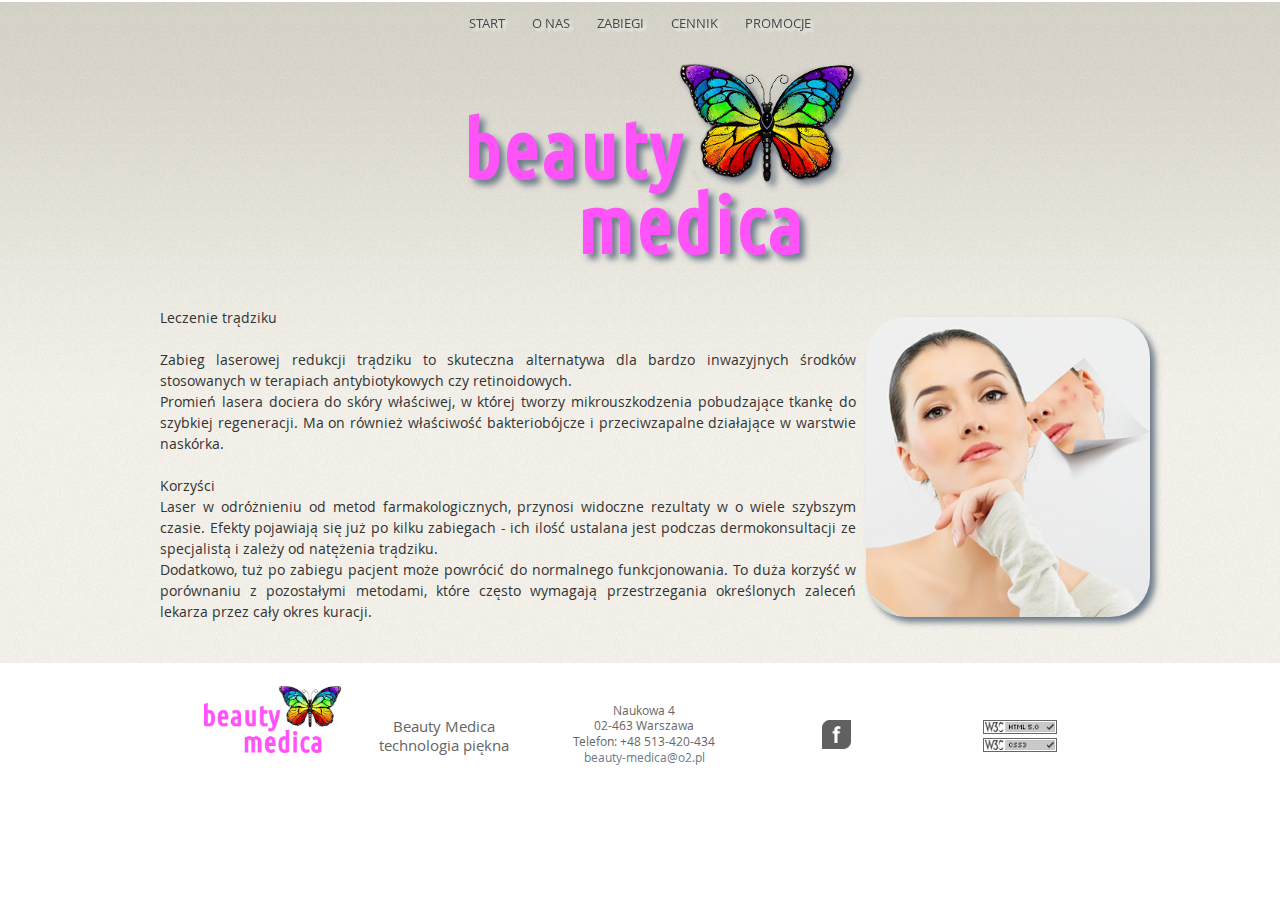
<file: pl/leczenietradziku.html>
<!doctype html>
<html  class="linux js loaded" dir="ltr" lang="pl">
<head>
    <meta charset="utf-8">
    <meta name="viewport" content="width=device-width, initial-scale=1">
    <meta name="keywords" content="beauty, medica, depilacja, owłosienie, laser, energia, światło, komórki, macierzyste, zabieg, włosy, cebulki, warszawa, naukowa, fotoodmładzanie  ">
    <meta name="Author" content="code+layout=KLAPEK, graphics=BeautyMedica">
    <meta name="generator" content="gVim">
    <meta name="language" content="pl">
    <meta name="robots" content="all">
    <meta name="rating" content="General">
    <title>Beauty Medica :: Salon depilacji laserowej - Leczenie trądziku</title>
    <meta name="description" content="Beauty Medica - Dzięki serii zabiegów depilacji laserowej w Beauty Medica możesz trwale pożegnać się z niechcianym owłosienia. Podczas zabiegów energia świetlna ulega zamianie w skoncentrowane ciepło, które prowadzi do zniszczenia komórek macierzystych odpowiedzialnych za wyrastanie włosków. W rezultacie laserowa depilacja sprawia, że w ciągu około dwóch tygodni od wykonania zabiegu włoski wypadają wraz z cebulkami. Zabiegi wykonywane są w seriach - różnych dla poszczególnych obszarów zabiegowych, koloru włosa i płci.">
    <meta property="og:type" content="website">
    <meta property="og:site_name" content="BeautyMedica">
    <meta property="og:locale" content="pl">
    <meta property="og:image" content="../mm/favicon.ico">
    <link rel="shortcut icon" href="../mm/favicon.ico">
    <!--[if lte IE 8]><script src="../js/html5shiv.js"></script><![endif]-->
   <link rel="stylesheet" media="screen" href="../css/tresc.css">
    <link rel="stylesheet" media="screen" href="../css/styl.css">
    <link rel="stylesheet" media="screen" href="../css/styl-panel-tresc.css">
    <link rel="stylesheet" media="screen" href="../css/tresc-panel.css">
	<!--[if IE 9]><link rel="stylesheet" media="screen,projection,tv" href="../js/ie9.js" /><![endif]-->
	<!--[if IE 8]><link rel="stylesheet" media="screen,projection,tv" href="../js/ie8a.js" /><![endif]-->
	<!--[if lt IE 8]><link rel="stylesheet" media="screen,projection,tv" href="../js/ie8b.js" /><![endif]-->
	<link href="../css/slider.css" rel="stylesheet" type="text/css"/>
    <link href="../css/owl.carousel.css" rel="stylesheet" type="text/css"/>
</head>
<body  id="lt" class="html-ltr lang-pl wide sand towary-panel">
	<div id="outer-wrapper">
	<div id="wrapper">
	    <header id="masthead">
                <span class="toggle" role="button" aria-controls="nav-main-menu" tabindex="0">Menu</span>
          	<nav id="nav-main">
		<ul id="nav-main-menu" class="shadowmenu">
			<li style="display:none"><a></a></li>
			<li class="first mission-item"><a href="index.html">Start</a></li>
			<li class="products-item"><a href="onas.html">O nas</a></li>
			<li class="products-item"><a href="zabiegi.html">Zabiegi</a></li>
			<li class="products-item"><a href="cennik.html">Cennik</a></li>
			<li class="last contribute-item"><a href="https://www.facebook.com/pages/category/Laser-Hair-Removal-Service/Beauty-Medica-1989195031158164/">Promocje</a></li>
	       	</ul>
	        </nav>
       	    </header>
	<main id="main-content">
  	   <header class="mission imgefekt imgpctop">
	   	<h1><img class="js" src="../mm/bm.png" data-src="../mm/bm.png" data-high-res="true" alt="Beauty Medica - Dzięki serii zabiegów depilacji laserowej w Beauty Medica możesz trwale pożegnać się z niechcianym owłosienia."></h1>
  	   </header>
  	<img class="centerfon floatrpctab imgefekt" src="../mm/zabiegi/tradzik1.jpg" alt="Leczenie trądziku">
			 <p style="text-align:justify;">Leczenie trądziku<br />
                         <br />
			 Zabieg laserowej redukcji trądziku to skuteczna alternatywa dla bardzo inwazyjnych środków stosowanych w terapiach antybiotykowych czy retinoidowych.<br />
				Promień lasera dociera do skóry właściwej, w której tworzy mikrouszkodzenia pobudzające tkankę do szybkiej regeneracji. Ma on również właściwość bakteriobójcze i przeciwzapalne działające w warstwie naskórka.<br /><br />
Korzyści<br />
Laser w odróżnieniu od metod farmakologicznych, przynosi widoczne rezultaty w o wiele szybszym czasie. Efekty pojawiają się już po kilku zabiegach - ich ilość ustalana jest podczas dermokonsultacji ze specjalistą i zależy od natężenia trądziku. <br />
Dodatkowo, tuż po zabiegu pacjent może powrócić do normalnego funkcjonowania. To duża korzyść w porównaniu z pozostałymi metodami, które często wymagają przestrzegania określonych zaleceń lekarza przez cały okres kuracji.
<br /><br />
 	</main>
   </div><!-- zamknij #wrapper -->
</div><!-- zamknij #outer-wrapper -->
	<footer id="colophon">
     <div class="row">
	<div class="footer-logo"><a target="_parent" href="index.html"><img style="margin-top:-20px;" class="ukryjfon" src="../mm/bm.png" alt="Beauty Medica - Technologia Piękna - salon "></a>
	</div>
	<div class="footer-license wyrownaj center">
		<br class="ukryjfon" /><p style="font-size:120%">Beauty Medica<br /> technologia piękna<br /></p>
      	</div>
		<div class="footer-license wyrownaj center">
			<p>Naukowa 4<br />02-463 Warszawa<br /> 
			<a target="_parent" class="ukryjpc" href="tel:+48513420434"> +48 513-420-434</a><span class="ukryjfon">Telefon: +48 513-420-434</span> <br />
			<a href="mailto:beauty-medica@o2.pl">beauty-medica@o2.pl</a>
			</p>
      	</div>
	<div class="wyrownaj center">
	<ul class="footer-nav">
		 <li class="ukryjfon"><br /></li>
	  <li class="lupafoot">
	   <a href="https://www.facebook.com/pages/category/Laser-Hair-Removal-Service/Beauty-Medica-1989195031158164/"><img alt="BeautyMedica @ Facebook" title="BeautyMedica @ Facebook" width="29" src="../mm/fb.png"/></a>
	</ul>
        </div>
	<div class="wyrownaj center">
	  <ul class="footer-nav">
		  <li class="ukryjfon"><br /></li>
		<li>
		<a href="http://validator.w3.org/check/referer"><img src="../mm/html5.png" alt="Strona zgodna ze standardem HTML 5" title="zgodne z HTML 5" /></a>
  		<a href="http://jigsaw.w3.org/css-validator/"><img src="../mm/css3.png" alt="Strona zgodna z CSS 3" title="zgodne z CSS 3"></a></li>
	  </ul>		
        </div><!-- zamknij #footer-lang -->
     </div><!-- zamknij #row -->
   </footer>
<script src="../js/jquery.min.js"></script>
<script src="../js/owl.carousel.min.js"></script>
<script src="../js/Tmpl.js"></script>
<!--[if IE 9]> <script src="../js/matchMedia.js"></script>  <![endif]-->
<script>Tmpl.slider();	Tmpl.backTop();	</script>
<script src="../js/mmenu0.js"></script>
<div id="pageup"></div><script src="../js/jquery.pageup.js"></script>
<script>$("#pageup").pageup();</script>
<script src="../js/ua.js" ></script>
</body></html>
</file>
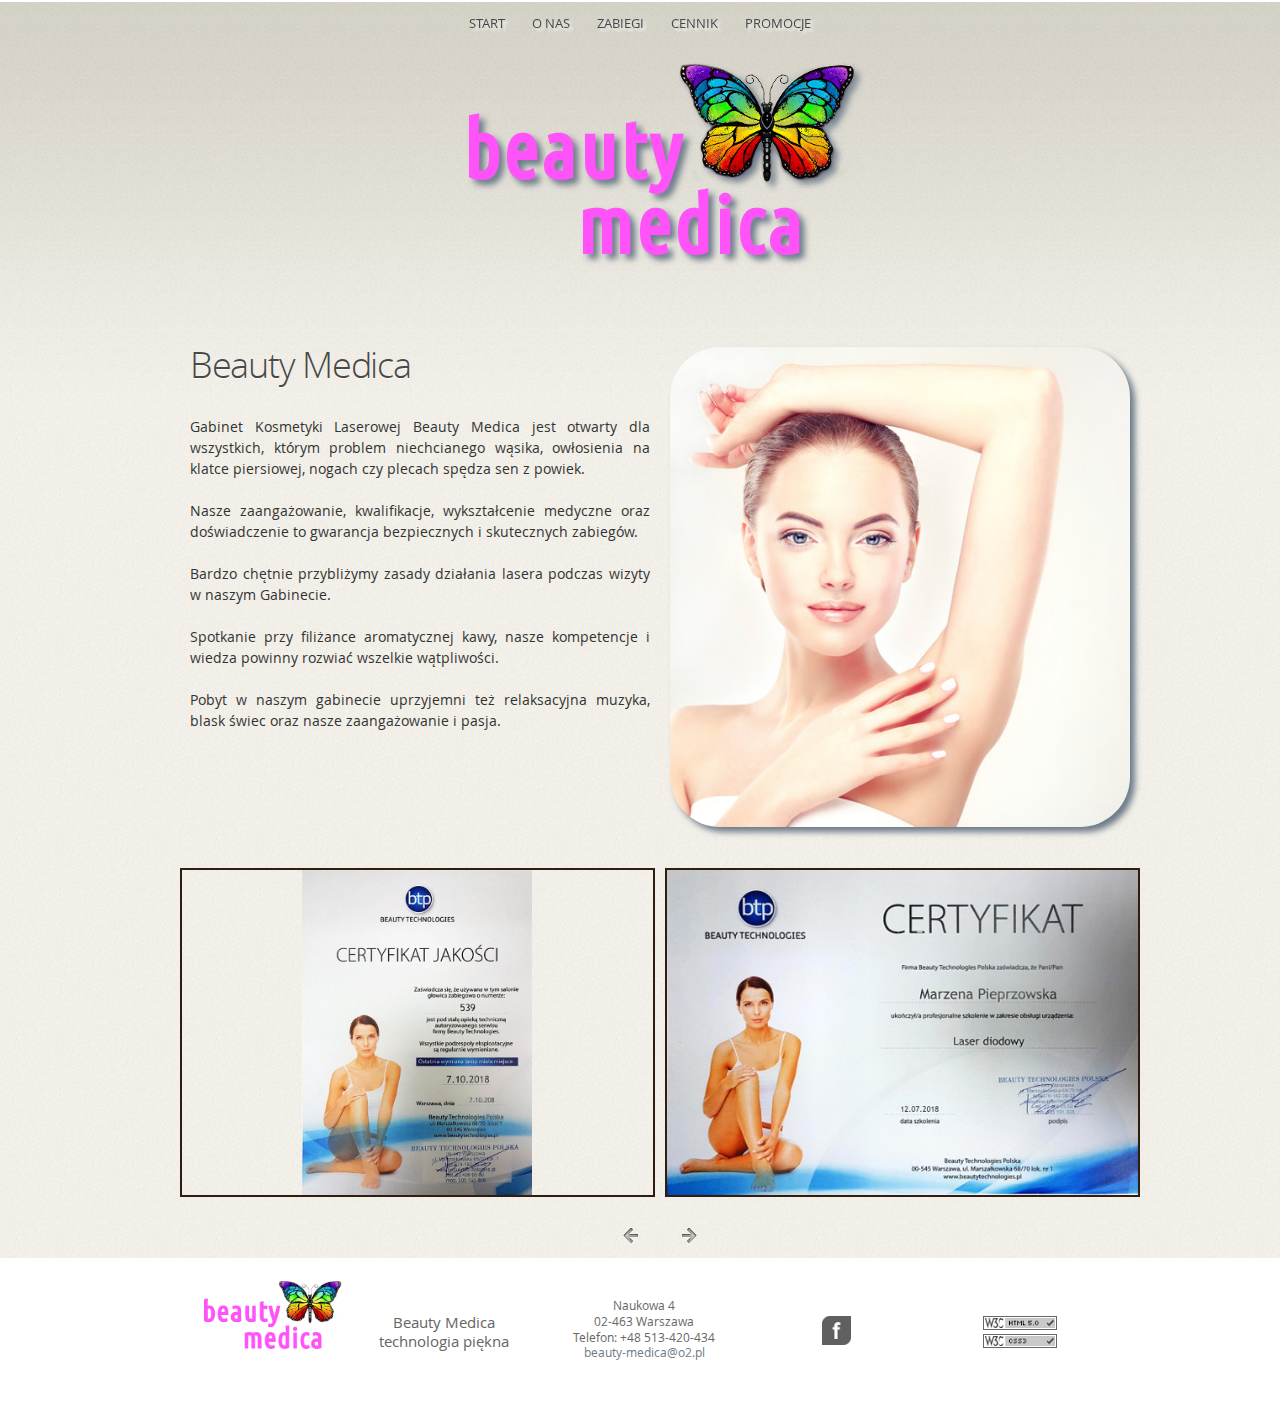
<file: pl/onas.html>
<!doctype html>
<html  class="linux js loaded" dir="ltr" lang="pl">
<head>
    <meta charset="utf-8">
    <meta name="viewport" content="width=device-width, initial-scale=1">
    <meta name="keywords" content="beauty, medica, depilacja, owłosienie, laser, energia, światło, komórki, macierzyste, zabieg, włosy, cebulki, warszawa, naukowa,  ">
    <meta name="Author" content="code+layout=KLAPEK, graphics=BeautyMedica">
    <meta name="generator" content="gVim">
    <meta name="language" content="pl">
    <meta name="robots" content="all">
    <meta name="rating" content="General">
    <title>Beauty Medica :: Salon depilacji laserowej - O nas</title>
    <meta name="description" content="Beauty Medica - Dzięki serii zabiegów depilacji laserowej w Beauty Medica możesz trwale pożegnać się z niechcianym owłosienia. Podczas zabiegów energia świetlna ulega zamianie w skoncentrowane ciepło, które prowadzi do zniszczenia komórek macierzystych odpowiedzialnych za wyrastanie włosków. W rezultacie laserowa depilacja sprawia, że w ciągu około dwóch tygodni od wykonania zabiegu włoski wypadają wraz z cebulkami. Zabiegi wykonywane są w seriach - różnych dla poszczególnych obszarów zabiegowych, koloru włosa i płci.">
    <meta property="og:type" content="website">
    <meta property="og:site_name" content="BeautyMedica">
    <meta property="og:locale" content="pl">
    <meta property="og:image" content="../mm/favicon.ico">
    <link rel="shortcut icon" href="../mm/favicon.ico">
    <!--[if lte IE 8]><script src="../js/html5shiv.js"></script><![endif]-->
   <link rel="stylesheet" media="screen" href="../css/tresc.css">
    <link rel="stylesheet" media="screen" href="../css/styl.css">
    <link rel="stylesheet" media="screen" href="../css/styl-panel-tresc.css">
    <link rel="stylesheet" media="screen" href="../css/tresc-panel.css">
	<!--[if IE 9]><link rel="stylesheet" media="screen,projection,tv" href="../js/ie9.js" /><![endif]-->
	<!--[if IE 8]><link rel="stylesheet" media="screen,projection,tv" href="../js/ie8a.js" /><![endif]-->
	<!--[if lt IE 8]><link rel="stylesheet" media="screen,projection,tv" href="../js/ie8b.js" /><![endif]-->
	<link href="../css/slider-pok.css" rel="stylesheet" type="text/css"/>
    <link href="../css/owl.carousel.css" rel="stylesheet" type="text/css"/>
</head>
<body  id="onas" class="html-ltr lang-pl wide sand towary-panel">
	<div id="outer-wrapper">
	<div id="wrapper">
	    <header id="masthead">
                <span class="toggle" role="button" aria-controls="nav-main-menu" tabindex="0">Menu</span>
          	<nav id="nav-main">
		<ul id="nav-main-menu" class="shadowmenu">
			<li style="display:none"><a></a></li>
			<li class="first mission-item"><a href="index.html">Start</a></li>
			<li class="products-item"><a href="onas.html">O nas</a></li>
			<li class="products-item"><a href="zabiegi.html">Zabiegi</a></li>
			<li class="products-item"><a href="cennik.html">Cennik</a></li>
			<li class="last contribute-item"><a href="https://www.facebook.com/pages/category/Laser-Hair-Removal-Service/Beauty-Medica-1989195031158164/">Promocje</a></li>
	       	</ul>
	        </nav>
       	    </header>
	<main id="main-content">
  	   <header class="mission imgefekt imgpctop">
	   	<h1><img class="js" src="../mm/bm.png" data-src="../mm/bm.png" data-high-res="true" alt="Beauty Medica - Dzięki serii zabiegów depilacji laserowej w Beauty Medica możesz trwale pożegnać się z niechcianym owłosienia."></h1>
  	   </header>
  	<div id="primary" class="kontener">
		    <img class="imgefekt" src="../mm/onas.jpg" alt="Beauty Medica - Technologia Piękna"> 
   <section>
      <h2>Beauty Medica</h2>
      <p style="text-align:justify;"><br />
      Gabinet Kosmetyki Laserowej Beauty Medica jest otwarty dla wszystkich, którym problem niechcianego wąsika, owłosienia na klatce piersiowej, nogach czy plecach spędza sen z powiek.<br /><br />
      Nasze zaangażowanie, kwalifikacje, wykształcenie medyczne oraz doświadczenie to gwarancja bezpiecznych i skutecznych zabiegów. <br /><br />
      Bardzo chętnie przybliżymy zasady działania lasera podczas wizyty w naszym Gabinecie.<br /><br />
      Spotkanie przy filiżance aromatycznej kawy, nasze kompetencje i wiedza powinny rozwiać wszelkie wątpliwości.<br /><br />
      Pobyt w naszym gabinecie uprzyjemni też relaksacyjna muzyka, blask świec oraz nasze zaangażowanie i pasja.<br /><br />
      </p>
    </section>
</div>
<br />
<div class="center"><div class="sliderArrow"><div class="sliderElements">
	<div class="slider alignCenter"><img src="../mm/dyp/certyfikat.png" alt="Certyfikat"  /></div>
	<div class="slider alignCenter"><img src="../mm/dyp/certyfikat1.jpg" alt="Certyfikat"  /></div>
	<div class="slider alignCenter"><img src="../mm/dyp/certyfikat2.jpg" alt="Certyfikat"  /></div>
	<div class="slider alignCenter"><img src="../mm/dyp/certyfikat3.jpg" alt="Certyfikat"  /></div>
	<div class="slider alignCenter"><img src="../mm/dyp/certyfikat4.jpg" alt="Certyfikat"  /></div>
</div></div></div> 
 	</main>
   </div><!-- zamknij #wrapper -->
</div><!-- zamknij #outer-wrapper -->
	<footer id="colophon">
     <div class="row">
	<div class="footer-logo"><a target="_parent" href="index.html"><img style="margin-top:-20px;" class="ukryjfon" src="../mm/bm.png" alt="Beauty Medica - Technologia Piękna - salon "></a>
	</div>
	<div class="footer-license wyrownaj center">
		<br class="ukryjfon" /><p style="font-size:120%">Beauty Medica<br /> technologia piękna<br /></p>
      	</div>
		<div class="footer-license wyrownaj center">
			<p>Naukowa 4<br />02-463 Warszawa<br /> 
			<a target="_parent" class="ukryjpc" href="tel:+48513420434"> +48 513-420-434</a><span class="ukryjfon">Telefon: +48 513-420-434</span> <br />
			<a href="mailto:beauty-medica@o2.pl">beauty-medica@o2.pl</a>
			</p>
      	</div>
	<div class="wyrownaj center">
	<ul class="footer-nav">
		 <li class="ukryjfon"><br /></li>
	  <li class="lupafoot">
	   <a href="https://www.facebook.com/pages/category/Laser-Hair-Removal-Service/Beauty-Medica-1989195031158164/"><img alt="BeautyMedica @ Facebook" title="BeautyMedica @ Facebook" width="29" src="../mm/fb.png"/></a>
	</ul>
        </div>
	<div class="wyrownaj center">
	  <ul class="footer-nav">
		  <li class="ukryjfon"><br /></li>
		<li>
		<a href="http://validator.w3.org/check/referer"><img src="../mm/html5.png" alt="Strona zgodna ze standardem HTML 5" title="zgodne z HTML 5" /></a>
  		<a href="http://jigsaw.w3.org/css-validator/"><img src="../mm/css3.png" alt="Strona zgodna z CSS 3" title="zgodne z CSS 3"></a></li>
	  </ul>		
        </div><!-- zamknij #footer-lang -->
     </div><!-- zamknij #row -->
   </footer>
<script src="../js/jquery.min.js"></script>
<script src="../js/owl.carousel.min.js"></script>
<script src="../js/Tmpl.js"></script>
<!--[if IE 9]> <script src="../js/matchMedia.js"></script>  <![endif]-->
<script>Tmpl.slider();	Tmpl.backTop();	</script>
<script src="../js/mmenu0.js"></script>
<div id="pageup"></div><script src="../js/jquery.pageup.js"></script>
<script>$("#pageup").pageup();</script>
<script src="../js/ua.js" ></script>
</body></html>
</file>
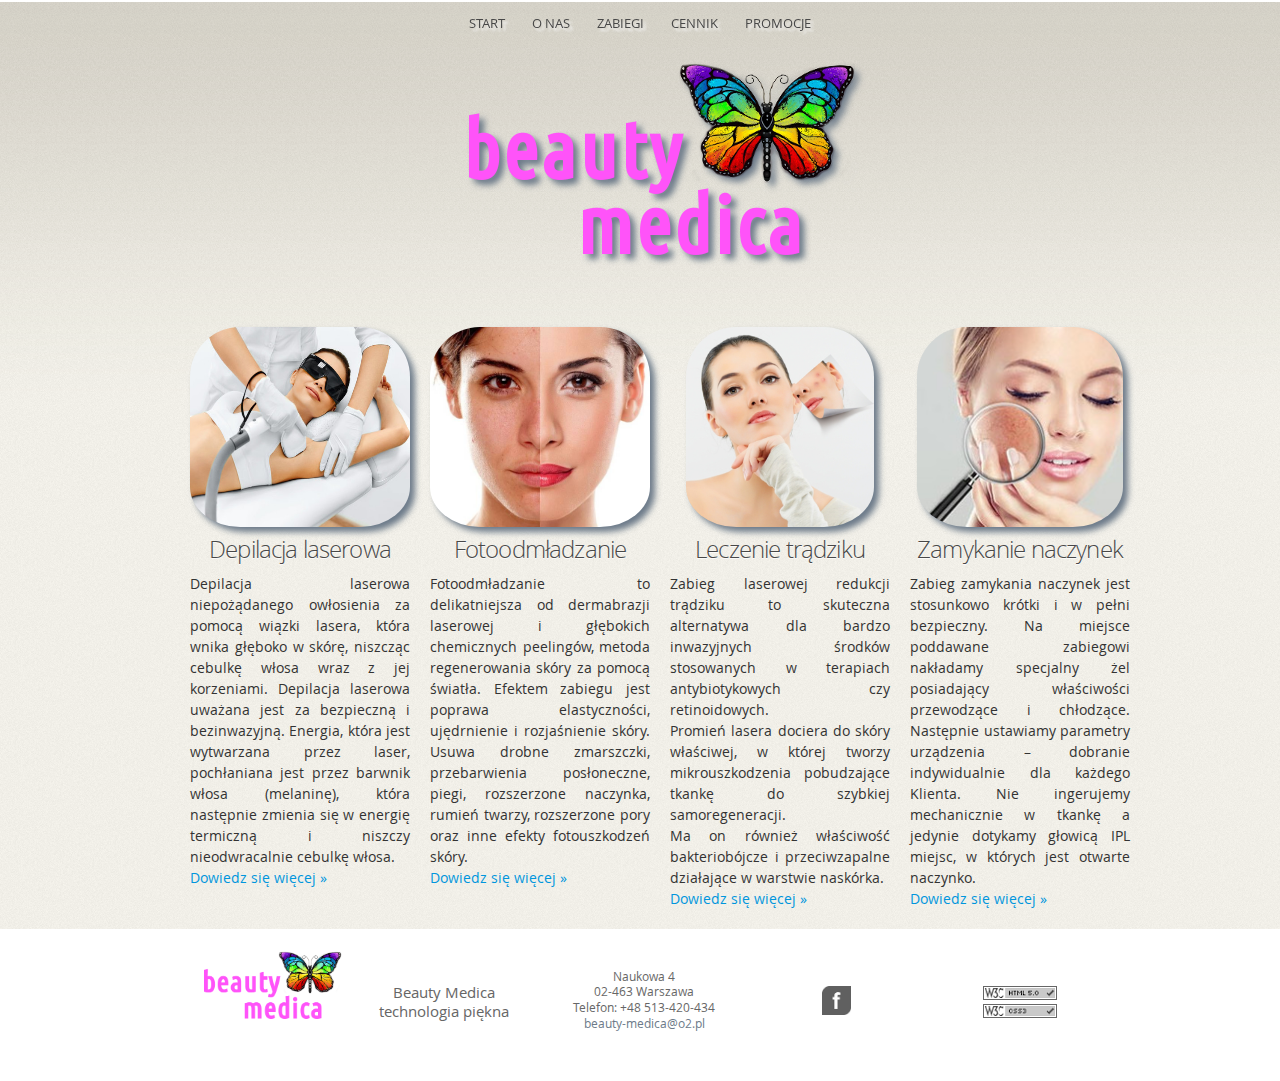
<file: pl/zabiegi.html>
<!doctype html>
<html  class="linux js loaded" dir="ltr" lang="pl">
<head>
    <meta charset="utf-8">
    <meta name="viewport" content="width=device-width, initial-scale=1">
    <meta name="keywords" content="beauty, medica, depilacja, owłosienie, laser, energia, światło, komórki, macierzyste, zabieg, włosy, cebulki, warszawa, naukowa,  ">
    <meta name="Author" content="code+layout=KLAPEK, graphics=BeautyMedica">
    <meta name="generator" content="gVim">
    <meta name="language" content="pl">
    <meta name="robots" content="all">
    <meta name="rating" content="General">
    <title>Beauty Medica :: Salon depilacji laserowej - Zabiegi</title>
    <meta name="description" content="Beauty Medica - Dzięki serii zabiegów depilacji laserowej w Beauty Medica możesz trwale pożegnać się z niechcianym owłosienia. Podczas zabiegów energia świetlna ulega zamianie w skoncentrowane ciepło, które prowadzi do zniszczenia komórek macierzystych odpowiedzialnych za wyrastanie włosków. W rezultacie laserowa depilacja sprawia, że w ciągu około dwóch tygodni od wykonania zabiegu włoski wypadają wraz z cebulkami. Zabiegi wykonywane są w seriach - różnych dla poszczególnych obszarów zabiegowych, koloru włosa i płci.">
    <meta property="og:type" content="website">
    <meta property="og:site_name" content="BeautyMedica">
    <meta property="og:locale" content="pl">
    <meta property="og:image" content="../mm/favicon.ico">
    <link rel="shortcut icon" href="../mm/favicon.ico">
    <!--[if lte IE 8]><script src="../js/html5shiv.js"></script><![endif]-->
   <link rel="stylesheet" media="screen" href="../css/tresc.css">
    <link rel="stylesheet" media="screen" href="../css/styl.css">
    <link rel="stylesheet" media="screen" href="../css/styl-panel-tresc.css">
    <link rel="stylesheet" media="screen" href="../css/tresc-panel.css">
	<!--[if IE 9]><link rel="stylesheet" media="screen,projection,tv" href="../js/ie9.js" /><![endif]-->
	<!--[if IE 8]><link rel="stylesheet" media="screen,projection,tv" href="../js/ie8a.js" /><![endif]-->
	<!--[if lt IE 8]><link rel="stylesheet" media="screen,projection,tv" href="../js/ie8b.js" /><![endif]-->
	<link href="../css/slider.css" rel="stylesheet" type="text/css"/>
    <link href="../css/owl.carousel.css" rel="stylesheet" type="text/css"/>
</head>
<body  id="zabiegi" class="html-ltr lang-pl wide sand towary-panel">
	<div id="outer-wrapper">
	<div id="wrapper">
	    <header id="masthead">
                <span class="toggle" role="button" aria-controls="nav-main-menu" tabindex="0">Menu</span>
          	<nav id="nav-main">
		<ul id="nav-main-menu" class="shadowmenu">
			<li style="display:none"><a></a></li>
			<li class="first mission-item"><a href="index.html">Start</a></li>
			<li class="products-item"><a href="onas.html">O nas</a></li>
			<li class="products-item"><a href="zabiegi.html">Zabiegi</a></li>
			<li class="products-item"><a href="cennik.html">Cennik</a></li>
			<li class="last contribute-item"><a href="https://www.facebook.com/pages/category/Laser-Hair-Removal-Service/Beauty-Medica-1989195031158164/">Promocje</a></li>
	       	</ul>
	        </nav>
       	    </header>
	<main id="main-content">
  	   <header class="mission imgefekt imgpctop">
	   	<h1><img class="js" src="../mm/bm.png" data-src="../mm/bm.png" data-high-res="true" alt="Beauty Medica - Dzięki serii zabiegów depilacji laserowej w Beauty Medica możesz trwale pożegnać się z niechcianym owłosienia."></h1>
  	   </header>
<section id="secondary" class="kontener" style="text-align:justify;">
    <figure><br class="ukryjkokpc" /><br class="ukryjkokpc" />
	    <a href="depilacjalaserowa.html"><img src="../mm/css/panel-2.jpg" class="imgefekt lupa" style="padding-bottom:10px" alt="Depilacja laserowa" height="200"></a>
	  <h4 class="center">Depilacja laserowa</h4>   
      <figcaption>
 Depilacja laserowa niepożądanego owłosienia za pomocą wiązki lasera, która wnika głęboko w skórę, niszcząc cebulkę włosa wraz z jej korzeniami. Depilacja laserowa uważana jest za bezpieczną i bezinwazyjną. Energia, która jest wytwarzana przez laser, pochłaniana jest przez barwnik włosa (melaninę), która następnie zmienia się w energię termiczną i niszczy nieodwracalnie cebulkę włosa.<br />
       <a href="depilacjalaserowa.html"> Dowiedz się więcej »</a>
      </figcaption>
    </figure> 
    <figure><br class="ukryjkokpc" /><br class="ukryjkokpc" />
	    <a href="fotoodmladzanie.html"><img src="../mm/zabiegi/fotoodmladzanie.jpg" class="imgefekt lupa" style="padding-bottom:10px" alt="Fotoodmładzanie" height="200"></a>
		    <h4 class="center">Fotoodmładzanie</h4>
      <figcaption>
         Fotoodmładzanie to delikatniejsza od dermabrazji laserowej i głębokich chemicznych peelingów, metoda regenerowania skóry za pomocą światła. Efektem zabiegu jest poprawa elastyczności, ujędrnienie i rozjaśnienie skóry. Usuwa drobne zmarszczki, przebarwienia posłoneczne, piegi, rozszerzone naczynka, rumień twarzy, rozszerzone pory oraz inne efekty fotouszkodzeń skóry.<br />
       <a href="fotoodmladzanie.html"> Dowiedz się więcej »</a>
      </figcaption>
    </figure>
    <figure><br class="ukryjkokpc" /><br class="ukryjkokpc" />
    <a href="leczenietradziku.html"><img src="../mm/zabiegi/tradzik.jpg" class="imgefekt lupa" style="padding-bottom:10px" alt="Leczenie trądziku" height="200"></a>
      <h4 class="center">Leczenie trądziku</h4>
      <figcaption>
     Zabieg laserowej redukcji trądziku to skuteczna alternatywa dla bardzo inwazyjnych środków stosowanych w terapiach antybiotykowych czy retinoidowych.<br />
Promień lasera dociera do skóry właściwej, w której tworzy mikrouszkodzenia pobudzające tkankę do szybkiej samoregeneracji. <br />
Ma on również właściwość bakteriobójcze i przeciwzapalne działające w warstwie naskórka. <br />
       <a href="leczenietradziku.html"> Dowiedz się więcej »</a>
     </figcaption>
    </figure>
    <figure><br class="ukryjkokpc" /><br class="ukryjkokpc" />
    <a href="zamykanienaczynek.html"><img src="../mm/zabiegi/zamykanienaczynek.jpg" class="imgefekt lupa" style="padding-bottom:10px" alt="Zamykanie naczynek" height="200"></a>
      <h4 class="center">Zamykanie naczynek</h4>
      <figcaption>
       Zabieg zamykania naczynek jest stosunkowo krótki i w pełni bezpieczny. Na miejsce poddawane zabiegowi nakładamy specjalny żel posiadający właściwości przewodzące i chłodzące. Następnie ustawiamy parametry urządzenia – dobranie indywidualnie dla każdego Klienta. Nie ingerujemy mechanicznie w tkankę a jedynie dotykamy głowicą IPL miejsc, w których jest otwarte naczynko. <br />
       <a href="zamykanienaczynek.html"> Dowiedz się więcej »</a>
      </figcaption>
    </figure>
</section>
	</main>
   </div><!-- zamknij #wrapper -->
</div><!-- zamknij #outer-wrapper -->
	<footer id="colophon">
     <div class="row">
	<div class="footer-logo"><a target="_parent" href="index.html"><img style="margin-top:-20px;" class="ukryjfon" src="../mm/bm.png" alt="Beauty Medica - Technologia Piękna - salon "></a>
	</div>
	<div class="footer-license wyrownaj center">
		<br class="ukryjfon" /><p style="font-size:120%">Beauty Medica<br /> technologia piękna<br /></p>
      	</div>
		<div class="footer-license wyrownaj center">
			<p>Naukowa 4<br />02-463 Warszawa<br /> 
			<a target="_parent" class="ukryjpc" href="tel:+48513420434"> +48 513-420-434</a><span class="ukryjfon">Telefon: +48 513-420-434</span> <br />
			<a href="mailto:beauty-medica@o2.pl">beauty-medica@o2.pl</a>
			</p>
      	</div>
	<div class="wyrownaj center">
	<ul class="footer-nav">
		 <li class="ukryjfon"><br /></li>
	  <li class="lupafoot">
	   <a href="https://www.facebook.com/pages/category/Laser-Hair-Removal-Service/Beauty-Medica-1989195031158164/"><img alt="BeautyMedica @ Facebook" title="BeautyMedica @ Facebook" width="29" src="../mm/fb.png"/></a>
	</ul>
        </div>
	<div class="wyrownaj center">
	  <ul class="footer-nav">
		  <li class="ukryjfon"><br /></li>
		<li>
		<a href="http://validator.w3.org/check/referer"><img src="../mm/html5.png" alt="Strona zgodna ze standardem HTML 5" title="zgodne z HTML 5" /></a>
  		<a href="http://jigsaw.w3.org/css-validator/"><img src="../mm/css3.png" alt="Strona zgodna z CSS 3" title="zgodne z CSS 3"></a></li>
	  </ul>		
        </div><!-- zamknij #footer-lang -->
     </div><!-- zamknij #row -->
   </footer>
<script src="../js/jquery.min.js"></script>
<script src="../js/owl.carousel.min.js"></script>
<script src="../js/Tmpl.js"></script>
<!--[if IE 9]> <script src="../js/matchMedia.js"></script>  <![endif]-->
<script>Tmpl.slider();	Tmpl.backTop();	</script>
<script src="../js/mmenu0.js"></script>
<div id="pageup"></div><script src="../js/jquery.pageup.js"></script>
<script>$("#pageup").pageup();</script>
<script src="../js/ua.js" ></script>
</body></html>
</file>
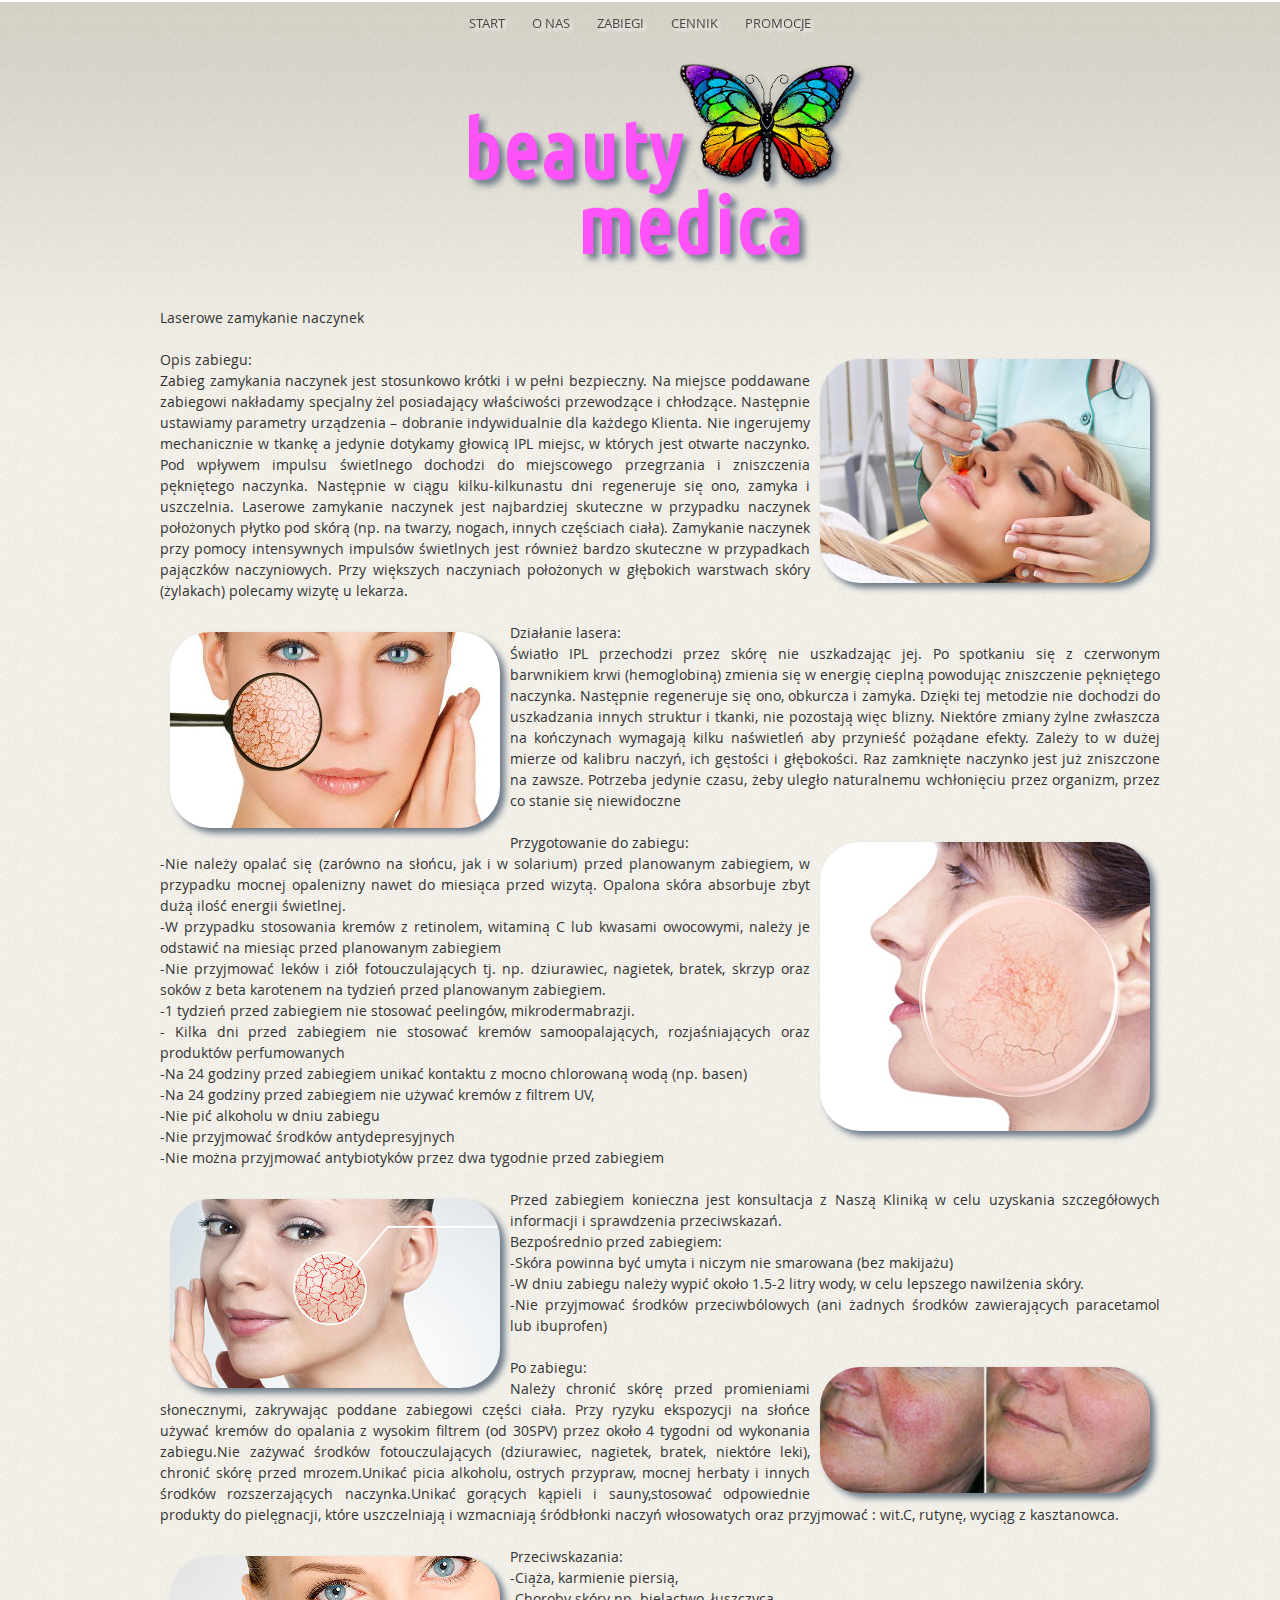
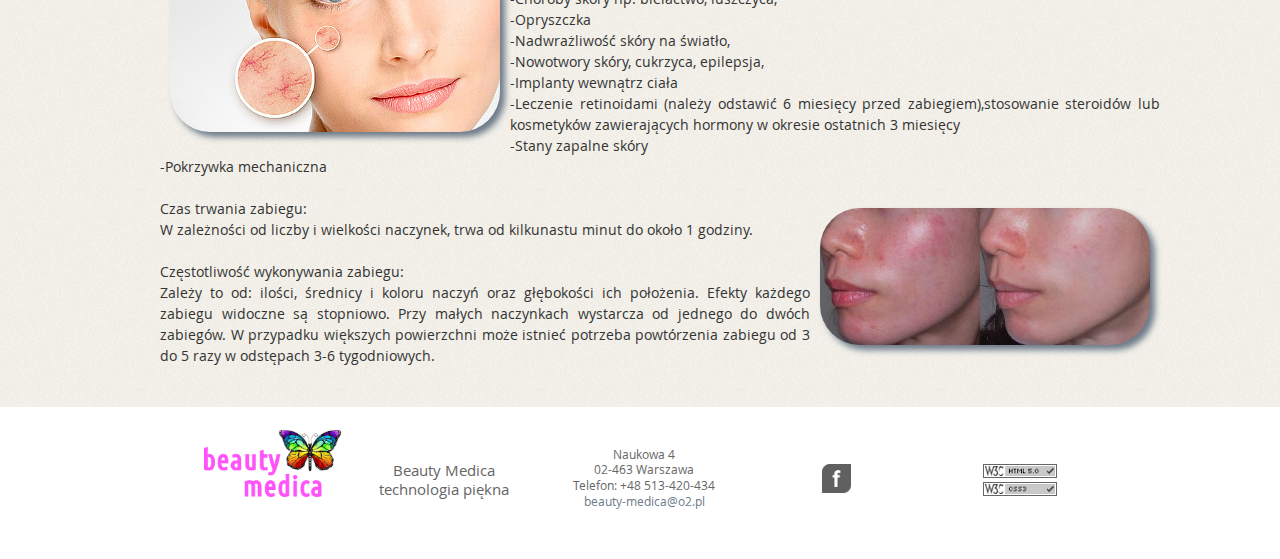
<file: pl/zamykanienaczynek.html>
<!doctype html>
<html  class="linux js loaded" dir="ltr" lang="pl">
<head>
    <meta charset="utf-8">
    <meta name="viewport" content="width=device-width, initial-scale=1">
    <meta name="keywords" content="beauty, medica, depilacja, owłosienie, laser, energia, światło, komórki, macierzyste, zabieg, włosy, cebulki, warszawa, naukowa, fotoodmładzanie, zamykanie naczynek  ">
    <meta name="Author" content="code+layout=KLAPEK, graphics=BeautyMedica">
    <meta name="generator" content="gVim">
    <meta name="language" content="pl">
    <meta name="robots" content="all">
    <meta name="rating" content="General">
    <title>Beauty Medica :: Salon depilacji laserowej - Zamykanie naczynek</title>
    <meta name="description" content="Beauty Medica - Dzięki serii zabiegów depilacji laserowej w Beauty Medica możesz trwale pożegnać się z niechcianym owłosienia. Podczas zabiegów energia świetlna ulega zamianie w skoncentrowane ciepło, które prowadzi do zniszczenia komórek macierzystych odpowiedzialnych za wyrastanie włosków. W rezultacie laserowa depilacja sprawia, że w ciągu około dwóch tygodni od wykonania zabiegu włoski wypadają wraz z cebulkami. Zabiegi wykonywane są w seriach - różnych dla poszczególnych obszarów zabiegowych, koloru włosa i płci.">
    <meta property="og:type" content="website">
    <meta property="og:site_name" content="BeautyMedica">
    <meta property="og:locale" content="pl">
    <meta property="og:image" content="../mm/favicon.ico">
    <link rel="shortcut icon" href="../mm/favicon.ico">
    <!--[if lte IE 8]><script src="../js/html5shiv.js"></script><![endif]-->
   <link rel="stylesheet" media="screen" href="../css/tresc.css">
    <link rel="stylesheet" media="screen" href="../css/styl.css">
    <link rel="stylesheet" media="screen" href="../css/styl-panel-tresc.css">
    <link rel="stylesheet" media="screen" href="../css/tresc-panel.css">
	<!--[if IE 9]><link rel="stylesheet" media="screen,projection,tv" href="../js/ie9.js" /><![endif]-->
	<!--[if IE 8]><link rel="stylesheet" media="screen,projection,tv" href="../js/ie8a.js" /><![endif]-->
	<!--[if lt IE 8]><link rel="stylesheet" media="screen,projection,tv" href="../js/ie8b.js" /><![endif]-->
	<link href="../css/slider.css" rel="stylesheet" type="text/css"/>
    <link href="../css/owl.carousel.css" rel="stylesheet" type="text/css"/>
</head>
<body  id="lt" class="html-ltr lang-pl wide sand towary-panel">
	<div id="outer-wrapper">
	<div id="wrapper">
	    <header id="masthead">
                <span class="toggle" role="button" aria-controls="nav-main-menu" tabindex="0">Menu</span>
          	<nav id="nav-main">
		<ul id="nav-main-menu" class="shadowmenu">
			<li style="display:none"><a></a></li>
			<li class="first mission-item"><a href="index.html">Start</a></li>
			<li class="products-item"><a href="onas.html">O nas</a></li>
			<li class="products-item"><a href="zabiegi.html">Zabiegi</a></li>
			<li class="products-item"><a href="cennik.html">Cennik</a></li>
			<li class="last contribute-item"><a href="https://www.facebook.com/pages/category/Laser-Hair-Removal-Service/Beauty-Medica-1989195031158164/">Promocje</a></li>
	       	</ul>
	        </nav>
       	    </header>
	<main id="main-content">
  	   <header class="mission imgefekt imgpctop">
	   	<h1><img class="js" src="../mm/bm.png" data-src="../mm/bm.png" data-high-res="true" alt="Beauty Medica - Dzięki serii zabiegów depilacji laserowej w Beauty Medica możesz trwale pożegnać się z niechcianym owłosienia."></h1>
  	   </header>
  	 <p style="text-align:justify;">Laserowe zamykanie naczynek<br />
                         <br />
			 <img class="centerfon floatrpctab imgefekt" src="../mm/zabiegi/zamykanie0.jpg" alt="Zamykanie naczynek">
Opis zabiegu: <br />
Zabieg zamykania naczynek jest stosunkowo krótki i w pełni bezpieczny. Na miejsce poddawane zabiegowi nakładamy specjalny żel posiadający właściwości przewodzące i chłodzące. Następnie ustawiamy parametry urządzenia – dobranie indywidualnie dla każdego Klienta. Nie ingerujemy mechanicznie w tkankę a jedynie dotykamy głowicą IPL miejsc, w których jest otwarte naczynko. Pod wpływem impulsu świetlnego dochodzi do miejscowego przegrzania i zniszczenia pękniętego naczynka. Następnie w ciągu kilku-kilkunastu dni regeneruje się ono, zamyka i uszczelnia. Laserowe zamykanie naczynek jest najbardziej skuteczne w przypadku naczynek położonych płytko pod skórą (np. na twarzy, nogach, innych częściach ciała). Zamykanie naczynek przy pomocy intensywnych impulsów świetlnych jest również bardzo skuteczne w przypadkach pajączków naczyniowych. Przy większych naczyniach położonych w głębokich warstwach skóry (żylakach) polecamy wizytę u lekarza.<br /><br />
<img class="centerfon floatlpctab imgefekt" src="../mm/zabiegi/zamykanie1.jpg" alt="Zamykanie naczynek">
Działanie lasera:<br />
Światło IPL przechodzi przez skórę nie uszkadzając jej. Po spotkaniu się z czerwonym barwnikiem krwi (hemoglobiną) zmienia się w energię cieplną powodując zniszczenie pękniętego naczynka. Następnie regeneruje się ono, obkurcza i zamyka. Dzięki tej metodzie nie dochodzi do uszkadzania innych struktur i tkanki, nie pozostają więc blizny. Niektóre zmiany żylne zwłaszcza na kończynach wymagają kilku naświetleń aby przynieść pożądane efekty. Zależy to w dużej mierze od kalibru naczyń, ich gęstości i głębokości. Raz zamknięte naczynko jest już zniszczone na zawsze. Potrzeba jedynie czasu, żeby uległo naturalnemu wchłonięciu przez organizm, przez co stanie się niewidoczne<br /><br />
<img class="centerfon floatrpctab imgefekt" src="../mm/zabiegi/zamykanie6.jpg" alt="Zamykanie naczynek">
Przygotowanie do zabiegu:<br />
-Nie należy opalać się (zarówno na słońcu, jak i w solarium) przed planowanym zabiegiem, w przypadku mocnej opalenizny nawet do miesiąca przed wizytą. Opalona skóra absorbuje zbyt dużą ilość energii świetlnej.<br />
-W przypadku stosowania kremów z retinolem, witaminą C lub kwasami owocowymi, należy je odstawić na miesiąc przed planowanym zabiegiem<br />
-Nie przyjmować leków i ziół fotouczulających tj. np. dziurawiec, nagietek, bratek, skrzyp oraz soków z beta karotenem na tydzień przed planowanym zabiegiem.<br />
-1 tydzień przed zabiegiem nie stosować peelingów, mikrodermabrazji.<br />
- Kilka dni przed zabiegiem nie stosować kremów samoopalających, rozjaśniających oraz produktów perfumowanych<br />
-Na 24 godziny przed zabiegiem unikać kontaktu z mocno chlorowaną wodą (np. basen)<br />
-Na 24 godziny przed zabiegiem nie używać kremów z filtrem UV,<br />
-Nie pić alkoholu w dniu zabiegu<br />
-Nie przyjmować środków antydepresyjnych<br />
-Nie można przyjmować antybiotyków przez dwa tygodnie przed zabiegiem<br /><br />
<img class="centerfon floatlpctab imgefekt" src="../mm/zabiegi/zamykanie3.jpg" alt="Zamykanie naczynek">
Przed zabiegiem konieczna jest konsultacja z Naszą Kliniką w celu uzyskania szczegółowych informacji i sprawdzenia przeciwskazań.<br />
Bezpośrednio przed zabiegiem:<br />
-Skóra powinna być umyta i niczym nie smarowana (bez makijażu)<br />
-W dniu zabiegu należy wypić około 1.5-2 litry wody, w celu lepszego nawilżenia skóry.<br />
-Nie przyjmować środków przeciwbólowych (ani żadnych środków zawierających paracetamol lub ibuprofen)<br /><br />
<img class="centerfon floatrpctab imgefekt" src="../mm/zabiegi/zamykanie4.jpg" alt="Zamykanie naczynek">
Po zabiegu:<br />
Należy chronić skórę przed promieniami słonecznymi, zakrywając poddane zabiegowi części ciała. Przy ryzyku ekspozycji na słońce używać kremów do opalania z wysokim filtrem (od 30SPV) przez około 4 tygodni od wykonania zabiegu.Nie zażywać środków fotouczulających (dziurawiec, nagietek, bratek, niektóre leki),
chronić skórę przed mrozem.Unikać picia alkoholu, ostrych przypraw, mocnej herbaty i innych środków rozszerzających naczynka.Unikać gorących kąpieli i sauny,stosować odpowiednie produkty do pielęgnacji, które uszczelniają i wzmacniają śródbłonki naczyń włosowatych oraz przyjmować : wit.C, rutynę, wyciąg z kasztanowca.<br /><br />
<img class="centerfon floatlpctab imgefekt" src="../mm/zabiegi/zamykanie5.jpg" alt="Zamykanie naczynek">
Przeciwskazania:<br />
-Ciąża, karmienie piersią,<br />
-Choroby skóry np. bielactwo, łuszczyca,<br />
-Opryszczka<br />
-Nadwrażliwość skóry na światło,<br />
-Nowotwory skóry, cukrzyca, epilepsja,<br />
-Implanty wewnątrz ciała<br />
-Leczenie retinoidami (należy odstawić 6 miesięcy przed zabiegiem),stosowanie steroidów lub kosmetyków zawierających hormony w okresie ostatnich 3 miesięcy<br />
-Stany zapalne skóry<br />
-Pokrzywka mechaniczna<br /><br />
<img class="centerfon floatrpctab imgefekt" src="../mm/zabiegi/zamykanie2.jpg" alt="Zamykanie naczynek">
Czas trwania zabiegu:<br />
W zależności od liczby i wielkości naczynek, trwa od kilkunastu minut do około 1 godziny.<br /><br />
Częstotliwość wykonywania zabiegu:<br />
Zależy to od: ilości, średnicy i koloru naczyń oraz głębokości ich położenia. Efekty każdego zabiegu widoczne są stopniowo. Przy małych naczynkach wystarcza od jednego do dwóch zabiegów. W przypadku większych powierzchni może istnieć potrzeba powtórzenia zabiegu od 3 do 5 razy w odstępach 3-6 tygodniowych.
<br /><br />
 	</main>
   </div><!-- zamknij #wrapper -->
</div><!-- zamknij #outer-wrapper -->
	<footer id="colophon">
     <div class="row">
	<div class="footer-logo"><a target="_parent" href="index.html"><img style="margin-top:-20px;" class="ukryjfon" src="../mm/bm.png" alt="Beauty Medica - Technologia Piękna - salon "></a>
	</div>
	<div class="footer-license wyrownaj center">
		<br class="ukryjfon" /><p style="font-size:120%">Beauty Medica<br /> technologia piękna<br /></p>
      	</div>
		<div class="footer-license wyrownaj center">
			<p>Naukowa 4<br />02-463 Warszawa<br /> 
			<a target="_parent" class="ukryjpc" href="tel:+48513420434"> +48 513-420-434</a><span class="ukryjfon">Telefon: +48 513-420-434</span> <br />
			<a href="mailto:beauty-medica@o2.pl">beauty-medica@o2.pl</a>
			</p>
      	</div>
	<div class="wyrownaj center">
	<ul class="footer-nav">
		 <li class="ukryjfon"><br /></li>
	  <li class="lupafoot">
	   <a href="https://www.facebook.com/pages/category/Laser-Hair-Removal-Service/Beauty-Medica-1989195031158164/"><img alt="BeautyMedica @ Facebook" title="BeautyMedica @ Facebook" width="29" src="../mm/fb.png"/></a>
	</ul>
        </div>
	<div class="wyrownaj center">
	  <ul class="footer-nav">
		  <li class="ukryjfon"><br /></li>
		<li>
		<a href="http://validator.w3.org/check/referer"><img src="../mm/html5.png" alt="Strona zgodna ze standardem HTML 5" title="zgodne z HTML 5" /></a>
  		<a href="http://jigsaw.w3.org/css-validator/"><img src="../mm/css3.png" alt="Strona zgodna z CSS 3" title="zgodne z CSS 3"></a></li>
	  </ul>		
        </div><!-- zamknij #footer-lang -->
     </div><!-- zamknij #row -->
   </footer>
<script src="../js/jquery.min.js"></script>
<script src="../js/owl.carousel.min.js"></script>
<script src="../js/Tmpl.js"></script>
<!--[if IE 9]> <script src="../js/matchMedia.js"></script>  <![endif]-->
<script>Tmpl.slider();	Tmpl.backTop();	</script>
<script src="../js/mmenu0.js"></script>
<div id="pageup"></div><script src="../js/jquery.pageup.js"></script>
<script>$("#pageup").pageup();</script>
<script src="../js/ua.js" ></script>
</body></html>
</file>
<file: css/styl.css>
#pageup {
  position: fixed;
  right: 27px;
  bottom: 60px;
  width: 43px;
  height: 43px;
  background-image: url(../mm/css/up-arrow.png) ;
  background-repeat: no-repeat;
  background-size: 43px 43px;
  display: none;
  cursor: pointer;}
#pageup:hover {
  -webkit-transform: scale(1.2);
  transform: scale(1.2);}
.image-replaced {
    text-indent: 110%;
    white-space: nowrap;
    overflow: hidden;}
@keyframes bounce {50% { top: 14px }}
.go:after {
    content: ' »';
    white-space: nowrap;}
.no-js img.js, .no-js .panel-title {display: none}
#wrapper, #main-content, .billboard {
    width: 100%;
    padding: 0;}
#masthead, .container {
    width: 960px;
    /* zoom: 1; */ 
    margin-left: auto;
    margin-right: auto;
    padding: 0;}
#masthead:after, .container:after {
    display: block;
    visibility: hidden;
    height: 0;
    clear: both;
    content: ".";}
.mission, .pillars {width: 960px}
#colophon {margin-top: 0;}
.mission {
    font-family: 'Open Sans Light','Droid Arabic Naskh','Mplus Fulah Light',sans-serif;
    font-weight: normal;
    line-height: 1.1;
    margin: 0 auto 40px;
    position: relative;
    text-align: center;}
.mission h1 {
    color: #c13832;
    font-size: 84px;
    font-weight: bold;
    letter-spacing: -0.05em;
    margin: 0 0 .05em;}
.mission h1 img {margin-bottom: -4px}
.mission .ukryjfon {
    font-size: 45px;
    letter-spacing: -0.025em;
    margin: -10px 0 -10px;}
.lang-bg .mission .ukryjfon, .lang-de .mission .ukryjfon, .lang-el .mission .ukryjfon, .lang-es-ES .mission .ukryjfon, .lang-fr .mission .ukryjfon, .lang-it .mission .ukryjfon, .lang-mk .mission .ukryjfon {font-size: 42px}
.engage {
    display: none;
    margin: 0;}
.engage .button {
    border-radius: 6px;
    font-size: 16px;
    padding: 10px 20px;
    text-transform: uppercase;}
.pillars {
    background: url(../mm/css/box-shadow-960.png) center bottom no-repeat;
    padding: 0 0 40px;
    position: relative;
    margin: 0 auto 20px;}
.wide .pillars {height: 380px}
.accordion {
    list-style: none;
    position: relative;
    left: -0.5%;
    top: 0;
    width: 102%;
    margin: 0;}
.js .accordion { overflow: hidden }
.panel {
    background-color: #777;
    display: block;
    margin: 0;
    position: relative;
    -webkit-transition: background-position .5s ease-in-out;
    -moz-transition: background-position .5s ease-in-out;
    -o-transition: background-position .5s ease-in-out;
    -ms-transition: background-position .5s ease-in-out;
    transition: background-position .5s ease-in-out;}
.panel:focus {outline: 0}
.panel.expanded, .panel.compressed {
    -webkit-transition: background-position .5s ease-in-out;
    -moz-transition: background-position .5s ease-in-out;
    -o-transition: background-position .5s ease-in-out;
    -ms-transition: background-position .5s ease-in-out;
    transition: background-position .5s ease-in-out;}
.wide .panel {
    margin: 0 0 0 -2px;
    padding: 0;
    float: left;
    width: 25%;
    height: 380px;
    min-height: 0;
    overflow: hidden;
    box-shadow: -6px 0 10px -4px rgba(0,0,0,0.5);}
.wide .panel:first-child { box-shadow: none }
.no-js .panel { min-height: 16em }
.panel-title {
    color: #666 /* fff */;
    font-size: 18px;
    line-height: 1.2;
    font-weight: bold;
    letter-spacing: -0.025em;
    text-align: center;
    text-shadow: 0 1px 0 rgba(0,0,0,0.15);
    text-transform: uppercase;
    margin: 0;
    padding: 40px 15px 0;
    position: absolute;
    bottom: 0;
    left: 0;
    width: 218px;
    height: 80px;}
.panel-title i { font-style: normal }
.panel-title:after {
    content: ' »';
    white-space: nowrap;}
.panel-inner {
    background-color: rgba(0,0,0,0.1);
    position: absolute;
    top: 0;
    right: 0;
    width: 100%;
    height: 100%;
    -webkit-transition: background-color .5s ease-in-out;
    -moz-transition: background-color .5s ease-in-out;
    -o-transition: background-color .5s ease-in-out;
    -ms-transition: background-color .5s ease-in-out;
    transition: background-color .5s ease-in-out;}
.expanded .panel-inner {
    background-color: transparent;
    -webkit-transition: background-color .5s ease-in-out;
    -moz-transition: background-color .5s ease-in-out;
    -o-transition: background-color .5s ease-in-out;
    -ms-transition: background-color .5s ease-in-out;
    transition: background-color .5s ease-in-out;}
.compressed .panel-inner { background-color: rgba(0,0,0,0.25) }
.panel-content {
    font-family: 'Open Sans Light','Droid Arabic Naskh','Mplus Fulah Light',sans-serif;
    font-weight: normal;
    color: #fff;
    font-size: 20px;
    line-height: 1.3;
    position: relative;
    text-shadow: 0 1px 0 rgba(0,0,0,0.15);}
.panel-content h3 {
    font-weight: bold;
    font-size: 100%;
    color: inherit;
    letter-spacing: -0.03em;
    margin: 0 0 .25em;
    text-shadow: 0 1px 0 rgba(0,0,0,0.15);
    text-transform: uppercase;}
.panel-content .go {
    font-size: 90%;
    font-weight: bold;
    letter-spacing: -0.025em;}
.panel-content .go:after {
    content: ' »';
    white-space: nowrap;}
.panel-content>a {
    position: absolute;
    top: 0;
    right: 0;
    bottom: 0;
    left: 0;
    padding: 20px 20px 20px 300px;}
.panel-content a:link, .panel-content a:visited { color: inherit }
.panel-content a:hover, .panel-content a:focus, .panel-content a:active {
    color: inherit;
    text-decoration: none;
    outline: 0;}
.panel-content a:focus .go, .panel-content a:active .go, .panel-content .go:hover { text-decoration: underline }
.wide .panel-content {
    height: 300px;
    min-height: 0;
    width: 290px;
    padding: 40px 40px 40px 300px;
    position: absolute;
    top: 0;
    left: 0;}
.wide .panel-content>a { padding: 40px 40px 40px 300px }
.js .panel-content { display: none }
.no-js .panel-content {
    min-height: 9.5em;
    padding: 1em 40px 1em 300px;}
.extra {
    background:  #ccc url('XXX../mm/css/bg-sand.png') 0 0 repeat;
    padding: 40px 0;
    margin-bottom: 0;
    color: #fff;
    text-shadow: 0 1px 0 rgba(0,0,0,0.1);}
.extra h2 {
    font-size: 34px;
    margin: 0 0 .75em;
    color: #444;
    text-shadow: 0 1px 0 rgba(0,0,0,0.1);}
.aktual {
	margin-left:5%;
	margin-right:5%;
	padding:2%;
	max-width:1100px;
	margin:auto;
	border: 5px solid #c3c1c1; 
	/* border-top: 1px dotted #666; */
	border-radius: 50px; 
        /* background: url(../mm/css/box-shadow-960.png) center bottom -35px no-repeat; */}
div a.hop {color:#000; text-decoration:none;display:inline-block; transform: rotate(-90deg); font-size:40px;}
div a.hop:hover { color: #d81818; }
div a.hoptab {color:#000; text-decoration:none; font-size:40px;}
div a.hoptab:hover { color: #d81818; }

@media only screen and (min-width:760px) and (max-width:1000px) { 
    #masthead, .container, .newsletter-form, .mission, .pillars { width: 720px }
    .mission .ukryjfon { font-size: 32px }
    .pillars {
        background-image: url('../mm/css/box-shadow-760.png');
        padding-bottom: 32px;    }
    .panel-title {
        font-size: 16px;
        width: 155px;}
    .wide .panel-content {
        font-size: 16px;
        height: 280px;
        width: 250px;
        padding: 80px 20px 20px 200px;}
    .wide .panel-content .panel-logo {
        left: 200px;
        top: 30px;}
    .wide .panel-content .go { font-size: 16px }
    .wide .panel-content>a { padding: 80px 20px 20px 200px }
    .footer-logo {display:none} 
    a .ukryjtablet {color:#fff; }
    li .ukryjtablet {color:#3a91bd; }
}
@media only screen and (max-width:760px) { 
    #masthead, .container, .newsletter-form, .pillars { width: 300px }
    .mission {
        width: 260px;
        margin: 20px auto;}
    .mission {
        width: 260px;
        margin: 20px auto;}
    .mission h1 {
        font-weight: normal;
        font-size: 36px;
        text-align: left;}
    .mission h1 img {
        display: block;
        margin: -0.025em auto 0;}
    .mission .ukryjfon { font-size: 0px }
    .lang-bg .mission .ukryjfon, .lang-it .mission .ukryjfon, .lang-fr .mission .ukryjfon, .lang-de .mission .ukryjfon, .lang-el .mission .ukryjfon, .lang-es-ES .mission .ukryjfon, .lang-es-MX .mission .ukryjfon, .lang-es-CL .mission .ukryjfon, .lang-es-AR .mission .ukryjfon { font-size: 0px }
    .pillars {
        padding-bottom: 13px;
        background-image: url('../mm/css/box-shadow-320.png');}
    .accordion {
        width: auto;
        padding: 0;
        position: relative;
        left: 0;
        overflow: visible;
        margin: 0;}
    .panel {
        float: none;
        width: 100%;
        height: 5.5em;
        margin: 0;
        overflow: hidden;
        position: relative;
        box-shadow: inset 0 4px 10px -5px rgba(0,0,0,0.75);}
    .panel:first-child { box-shadow: none }
    .panel-inner { background: transparent }
    .panel-title {
        position: static;
        width: auto;
        height: auto;
        padding: .75em 35px .75em 55%;
        min-height: 3em;
        text-align: left;
        font-size: 16px;}
    .panel-title:after {
        content: '\25bc';
        position: absolute;
        right: 18px;
        top: 35%;}
    .panel-content {
        font-size: 16px;
        line-height: 1.2;
        width: 100%;
        height: 100%;}
    .panel-content>a { padding: 20px 20px 20px 40% }
    .panel-content .panel-logo {
        position: static;
        display: block;
        margin-bottom: 10px;}
    .no-js .panel {
        height: auto;
        min-height: 20em;
        padding: 0;}
    .no-js .panel .panel-content { padding: 0 }
.linia {width:auto;  border-bottom: 3px solid #424b54;width:100%}
}
@media only screen and (min-width:480px) and (max-width:760px) { 
    .pillars {
        background-image: url('../mm/css/box-shadow-440.png');
        padding-bottom: 18px;}
    #masthead, .container, .pillars { width: 420px }
    img.ukryjfon {width:0% }
}
.image-replaced {
    text-indent: 110%;
    white-space: nowrap;
    overflow: hidden;}
/* ustawienia podstawowe panele */
#panel-1 {
    background: #fff url('../mm/css/panel-1.jpg') -90px 0px no-repeat;
    background: url('../mm/css/panel-1.jpg') -90px 0px no-repeat,#fff;}

#panel-1.expanded {
    background: #fff url('../mm/css/panel-1-ex.png') -75px 0px no-repeat;
    background: url('../mm/css/panel-1-ex.png') -75px 0px no-repeat,url('../mm/css/bg-sand.png');}
#panel-1 .panel-content { color: #444;}
#panel-1.compressed {
    background-position: -200px 0px;
    background-position: -200px 0px,0 0;}
#panel-1 .go { color: #424b54 }
.wide #panel-1 .panel-title {
 	 color: #fff;
    background: #424f5a;
    background: rgba(66,79,90,0.8);
    background: -webkit-linear-gradient(bottom,rgba(66,79,90,0.95) 50%,rgba(66,79,90,0.8) 65%,rgba(66,79,90,0) 100%);
    background: linear-gradient(to top,rgba(66,79,90,0.95) 50%,rgba(66,79,90,0.8) 65%,rgba(66,79,90,0) 100%);}
#panel-2 { 
    background: #fff  url('../mm/css/panel-2.jpg') -120px 0px no-repeat;
    background: url('../mm/css/panel-2.jpg') -120px 0px no-repeat,#fff url('../mm/css/bg-sand.png');}
#panel-2.expanded { 
    background: #fff  url('../mm/css/panel-2-ex.png') -40px 0px no-repeat;
    background: url('../mm/css/panel-2-ex.png') -140px 0px no-repeat,#fff url('../mm/css/bg-sand.png');}
#panel-2.compressed { background-position: -190px 10px }
#panel-2 .panel-content { color: #444 }
#panel-2 .panel-content .go { color: #424b54 }
.wide #panel-2 .panel-title {
  	 color: #fff;
    background: #424f5a;
    background: rgba(66,79,90,0.8);
    background: -webkit-linear-gradient(bottom,rgba(66,79,90,0.95) 50%,rgba(66,79,90,0.8) 65%,rgba(66,79,90,0) 100%);
    background: linear-gradient(to top,rgba(66,79,90,0.95) 50%,rgba(66,79,90,0.8) 65%,rgba(66,79,90,0) 100%);}
#panel-3 { 
background: #fff  url('../mm/css/panel-3.jpg') -58px 0px no-repeat;
background: url('../mm/css/panel-3.jpg') -58px 0px no-repeat,#fff url('../mm/css/bg-stone.png');}
#panel-3 .panel-content { color: #444 }
#panel-3 .panel-content h3 { color: #444 }
#panel-3 .panel-content .go { color: #424b54 }
#panel-3.expanded { 
    background: #fff  url('../mm/css/panel-3-ex.png') -20px 0px no-repeat;
    background: url('../mm/css/panel-3-ex.png') -20px 0px no-repeat,#fff url('../mm/css/bg-stone.png');}
#panel-3.compressed { 
    background-position: -120px 10px;
    background-position: -120px 10px,0 0;}
.wide #panel-3 .panel-title {
  	 color: #fff;
    background: #424f5a;
    background: rgba(66,79,90,0.8);
    background: -webkit-linear-gradient(bottom,rgba(66,79,90,0.95) 50%,rgba(66,79,90,0.8) 65%,rgba(66,79,90,0) 100%);
    background: linear-gradient(to top,rgba(66,79,90,0.95) 50%,rgba(66,79,90,0.8) 65%,rgba(66,79,90,0) 100%);}
#panel-4 {
    background: #fff url('../mm/css/panel-4.jpg') -265px -0px no-repeat;
    background: url('../mm/css/panel-4.jpg') -265px 0px no-repeat,#fff url('../mm/css/bg-gradient-sand.png');}
#panel-4 .panel-content { color: #444 }
#panel-4 .panel-content .go { color: #424b54 }
#panel-4.expanded {
    background: #fff  url('../mm/css/panel-4-ex.png') -70px 0px no-repeat;
    background: url('../mm/css/panel-4-ex.png') -70px 0px no-repeat,#fff url('../mm/css/bg-gradient-sand.png');}
#panel-4.compressed {
    background-position: -270px 10px;
    background-position: -270px 10px,0 0;}
.wide #panel-4 .panel-title {
	 color: #fff;
    background: #424f5a;
    background: rgba(66,79,90,0.8);
    background: -webkit-linear-gradient(bottom,rgba(66,79,90,0.95) 50%,rgba(66,79,90,0.8) 65%,rgba(66,79,90,0) 100%);
    background: linear-gradient(to top,rgba(66,79,90,0.95) 50%,rgba(66,79,90,0.8) 65%,rgba(66,79,90,0) 100%);}
/* ustawienia podstwowe panele - KONIEC */
/* ustawienia RWD panele */
@media only screen and (min-width:760px) and (max-width:1000px) { 
    #panel-1 {
        background-image: url('../mm/css/panel-1.jpg');
        background-image: url('../mm/css/panel-1.jpg'), url('../mm/css/bg.jpg');
        background-size: 400px 380px;
        background-size: 400px 380px,auto auto;
        background-position: -30px 0px;
        background-position: -30px 0px,0 0;}
    #panel-1.expanded {
	background-image: url('../mm/css/panel-1-ex.png');
        background-image: url('../mm/css/panel-1-ex.png'), url('../mm/css/bg.jpg');    
        background-position: -200px 0px;
        background-position: -200px 0px,0 0;}
    #panel-1.compressed {
        background-position: -100px 0px;
        background-position: -100px 0px,0 0;}
    #panel-2 {
        background-image: url('../mm/css/panel-2.jpg');
	background-image: url('../mm/css/panel-2.jpg'),url('../mm/css/bg-sand.png');
        background-size: 500px 460px;
        background-position: -180px 0px;}
    #panel-2.expanded { 
	background-image: url('../mm/css/panel-2-ex.png');
	background-image: url('../mm/css/panel-2-ex.png'),url('../mm/css/bg-sand.png');
    	background-position: -230px 0px;
        background-position: -230px 0px,0 0;}
    #panel-2.compressed { 
    	background-position: -220px 0px;
        background-position: -220px 0px,0 0;}
    #panel-3 {
        background-image: url('../mm/css/panel-3.jpg');
	background-image: url('../mm/css/panel-3.jpg'),url('../mm/css/bg-stone.png');
        background-size: 390px 380px;
        background-position: 0px 0px;}
    #panel-3.expanded { 
	background-image: url('../mm/css/panel-3-ex.png');
	background-image: url('../mm/css/panel-3-ex.png'),url('../mm/css/bg-stone.png');
        background-position: -170px 0px;
        background-position: -170px 0px,0 0;	    
        background-size: 390px 380px;}
    #panel-3.compressed { 
    	background-position: -80px 0px;
        background-position: -80px 0px,0 0;}
    #panel-4 {
	background-image: url('../mm/css/panel-4.jpg');
	background-image: url('../mm/css/panel-4.jpg'),url('../mm/css/bg-gradient-sand.png');
        background-size: 520px 380px;
        background-position: -175px 0px;
        background-position: -175px 0px,0 0;}
    #panel-4.expanded {
	background-image: url('../mm/css/panel-4-ex.png');
	background-image: url('../mm/css/panel-4-ex.png'),url('../mm/css/bg-gradient-sand.png');
        background-position: -125px 0px;
        background-position: -125px 0px,0 0;}
    #panel-4.compressed {
        background-position: -180px 0px;
        background-position: -180px 0px,0 0;}
   #panel-1 .panel-title {color: #444;}
   #panel-2 .panel-title {color: #444;}
   #panel-3 .panel-title {color: #444;}
   #panel-4 .panel-title {color: #444;}
}
@media only screen and (max-width:760px) { 
    #panel-1 {
        background-image: url('../mm/css/panel-tel.png');
        background-size: 65%;
	background-position: 0px 10px;}
    #panel-1.expanded {
	background: url('../mm/css/panel-1tel.png') no-repeat,#fff;
        background-position: -10px 5px;
        background-position: -10px 5px,0 0;}
    #panel-1.compressed {
        background-position: 60px 0px;
        background-position: 60px 0px,0 0;}
    #panel-2 {
        background-image: url('../mm/css/panel-tel.png');
        background-size: 65%;
	background-position: 0px -65px;}
    #panel-2.expanded { 
	background-image: url('../mm/css/panel-2tel.png');
	background-position: 0px 7px;
        background-position: 0px 7px,0 0;}
    #panel-2.compressed { 
	background-position: 60px -40px;
        background-position: 60px -40px,0 0;}
    #panel-3 {
        background-image: url('../mm/css/panel-tel.png');
        background-size: 65%;
	background-position: 0px -140px;}
    #panel-3.expanded { 
	background-image: url('../mm/css/panel-3tel.png');
	background-size: 55%;
	background-position: 0px 25px;
        background-position: -10px 20px,0 0;}
    #panel-3.compressed { 
	background-position: 60px -80px;
        background-position: 60px -80px,0 0;} 
    #panel-4 {
        background-image: url('../mm/css/panel-tel.png');
        background-size: 65%;
	background-position: 0px -215px;}
    #panel-4.expanded {
	background-image: url('../mm/css/panel-4tel.png');
        background-position: 0px 0px;
        background-position: -10px 10px,0 0;}
    #panel-4.compressed {
        background-position: 60px -122px;
        background-position: 60px -122px,0 0;}
}
@media only screen and (min-width:480px) and (max-width:760px)  { 
    #panel-1.expanded {
	background-size: 25%;
        background-position: 25px 0px;
        background-position: 25px 0px,0 0;}
    #panel-1.compressed {
        background-position: 60px 0px;
        background-position: 60px 0px,0 0;}
    #panel-2.expanded { 
	background-size: 25%;
	background-position: 20px 0px;
        background-position: 20px 0px,0 0;}
    #panel-2.compressed { 
	background-position: 60px -42px;
        background-position: 60px -42px,0 0;}
    #panel-3.expanded { 
	background-size: 45%;
	background-position: -7px 0px;
        background-position: -7px 0px,0 0;}
    #panel-3.compressed {
	background-position: 60px -82px;
        background-position: 60px -82px,0 0;}
    #panel-4.expanded {
	background-size: 27%;
        background-position: 20px 0px;
        background-position: 20px 0px,0 0;}
    #panel-4.compressed {
        background-position: 60px -120px;
        background-position: 60px -120px,0 0;}
        img.ukryjfon {width:0% }
    .w3margines {margin-left:15%}
}
/* ustawienia RWD panele - KONIEC */
@media only screen and (min-width:760px) { 
   li span.ukryjpc {display:none }
   li a.ukryjpc {display:none }
   p a.ukryjpc {display:none }
   h4 a.ukryjpc {display:none }
   #panel-3 .panel-title {color: #444;}
   #panel-2 .panel-title {color: #444;}
   li.ukryjpc {display:none}
   div.ukryjpc {display:none}
   p.pc22px {font-size:22px;}
}
@media only screen and (max-width:1000px) { 
    li.ukryjfon {display:none}
    br.ukryjfon {display:none}
}
@media only screen and (max-width:1200px) {
     div.ukryjfon {display:none }
}
@media only screen and (min-width:480px) { 
    br.ukryjw3cpc {display:none}
    br.ukryjpc {display:none}
    img.floatrpctab {float: right; padding: 10px;}
    img.floatlpctab {float: left; padding: 10px;}
}   
@media only screen and (max-width:480px) { 
    br.ukryjfon {display:none}
    br.ukryjfon480 {display:none}
    img.centerfon {display:block; margin-left:auto; margin-right:auto; padding: 10px;}
}
@media only screen and (max-width:760px) {
img.ukryjfon {width:0% }
  li span.ukryjfon {display:none }
  p span.ukryjfon {display:none }
  h4 span.ukryjfon {display:none }
  .ukryjtd {display:none }
  p.ukryjfon {text-align:center }
   .footer-logo {background: url('../mm/bm-tel.png') /* center */ no-repeat;height:50px;}
   .wyrownaj {text-align:left; }
/*   #panel-2 .panel-title {color: #e8e8e8;}
   #panel-4 .panel-title {color: #e8e8e8;} */
   .aktual {
	margin:0;
	border:0;
	padding-left:5%;
	padding-right:5%;
	border-radius:0;
	border-bottom: 3px solid #3dc13d;}
    br.ukryjfon760 {display:none}
    object.stopka {width:100%;height:590px;}
    body, object.stopka {overflow-x:hidden}
      img.ukryjfon {width:0% }
   br.ukryjfon {display:none}
}
@media only screen and (min-width:760px) and (max-width:1000px) {
     li.ukryjw3cpc img {width:65px; padding:0}
     .aktual {
	margin:0;
	border:0;
	padding:0;
	padding-left:5%;
	padding-right:5%;
	border-radius:0;
/*	border-top: 1px dotted #666; */
	border-bottom: 3px solid #3dc13d;}
     .hd-l {padding-bottom:3%;}
     object.stopka {width:100%;height:215px;}
     	#pageup {
  position: fixed;
  right: 15px;
  bottom: 60px;
  width: 28px;
  height: 28px;
  background-size: 26px 26px;}
#pageup:hover {
  background-size: 26px 26px;}
}
@media only screen and (max-width:760px)  {
	div.ukryjpcfon {display:none}
	#pageup {
  position: fixed;
  right: 15px;
  bottom: 60px;
  width: 28px;
  height: 28px;
  background-size: 26px 26px;}
#pageup:hover {
  background-size: 26px 26px;}
}
@media only screen and (min-width:1200px)  {
	div.ukryjpcfon {display:none}
	.w3margines {margin-left:11%}
}
@media only screen and (min-width:1000px) { 
    li.ukryjw3cpc {display:none}
       div.pppc0  {margin-top:-30px;}
}
@media only screen and (min-width:1600px) { 
    .hd-l {margin-left:35%;width:90%;}
    .hd-r {margin-right:15%;}
}
@media only screen and (min-width:1200px) and (max-width:1600px) { 
.pc-r {margin-right:7%;}
}
@media only screen and (min-width:400px) and (max-width:1000px) {
      .tabpozfon {display:block;margin-left:auto; margin-right:auto; width:100%}
}
@media only screen and (max-width:1000px) {
     div.iukryjfon {display:none }
}
@media only screen and (min-width:1000px) {
     div.iukryjpc {display:none }
     object.stopka {width:100%;height:205px}
      .imgpctop {padding-top:10px;}
}
@media only screen and (min-width:1000px) and (max-width:1200px) { 
.aktual {margin-left:5%; margin-right:5%;}
}
@media only screen and (min-width:1000px) and (max-width:1100px) { 
	.w3margines {margin-left:1%}
}
@media only screen and (min-width:1100px) and (max-width:1200px) { 
	.w3margines {margin-left:3%}
}
@media only screen and (min-width:760px) and (max-width:900px) {
	.w3margines {margin-left:9%}
}
@media only screen and (min-width:900px) and (max-width:1000px) {
	.w3margines {margin-left:16%}
}
figure.lupa img {
  max-width: 100%;
  vertical-align: top;}
figure.lupa:hover img,
figure.lupa.hover img {
  -webkit-transform: scale(1.1);
  transform: scale(1.1);}
.lupa {
  max-width: 100%;
  vertical-align: top;}
.lupa:hover,
.lupa.hover {
  -webkit-transform: scale(1.1);
  transform: scale(1.1);}
  /* EFEKT LUPA */
.footer-nav .lupafoot img, /* stopka ikonki social */
#kolekcje  img, /* pasmanteria - fiszbiny */
#pokazyprasa img,
#zabiegi img,
#w3mapa .center img/* w3mapa */
{  -webkit-transition: all 1s ease;
  -moz-transition: all 1s ease;
  -o-transition: all 1s ease;
  -ms-transition: all 1s ease;
  transition: all 1s ease;}
.footer-nav .lupafoot img:hover, .footer-nav .lupafoot img.hover, /* stopka ikonki social */
#kolekcje .span4 img:hover, #kolekcje .span4 img.hover, /* pasmanteria - fiszbiny */
#pokazyprasa #primary img:hover, #pokazyprasa #primary img.hover,
#vipracownia #primary img:hover, #vipracownia #primary img.hover,
#hb #secondary2 img:hover, #pasmanteria #secondary2 img.hover, /* pasmanteria - fiszbiny */
#w3mapa .center img:hover, #w3mapa .center img.hover /* w3mapa */
  {-webkit-transform: scale(1.05);
   transform: scale(1.05);}
body, object.stopka {overflow-x:hidden} 
.imgefekt {
	border-radius: 50px;
	-webkit-filter: drop-shadow(5px 5px 1px #6c7a89);
    filter: drop-shadow(5px 5px 3px #6c7a89);
    }
.shadowmenu {-webkit-filter: drop-shadow(3px 3px 1px #f6f6f6);
    filter: drop-shadow(3px 3px 1px #f6f6f6);}
</file>
<file: css/tresc.css>
.form-field-error{border-color:#af3232;-webkit-box-shadow:0 0 0 2px rgba(175,50,50,0.4);-moz-box-shadow:0 0 0 2px rgba(175,50,50,0.4);box-shadow:0 0 0 2px rgba(175,50,50,0.4)}
.image-replaced{text-indent:110%;white-space:nowrap;overflow:hidden}
html,body,div,span,object,iframe,h1,h2,h3,h4,h5,h6,p,blockquote,pre,a,abbr,address,cite,code,del,dfn,em,img,ins,kbd,q,samp,small,strong,sub,sup,var,b,i,hr,dl,dt,dd,ol,ul,li,fieldset,form,label,legend,table,caption,tbody,tfoot,thead,tr,th,td,article,aside,canvas,details,figure,figcaption,hgroup,menu,footer,header,nav,section,summary,time,mark,audio,video{margin:0;padding:0;border:0}
article,aside,canvas,figure,figure img,figcaption,hgroup,footer,header,nav,section,audio,video{display:block}
a img{border:0}
@font-face{font-family:'Open Sans Light';src:url('../ttf/OpenSans-Light-webfont.eot?#iefix') format('embedded-opentype'),url('../ttf/OpenSans-Light-webfont.woff') format('woff'),url('../ttf/OpenSans-Light-webfont.ttf') format('truetype');font-weight:normal;font-style:normal}
@font-face{font-family:'Open Sans Light';src:url('../ttf/OpenSans-Semibold-webfont.eot?#iefix') format('embedded-opentype'),url('../ttf/OpenSans-Semibold-webfont.woff') format('woff'),url('../ttf/OpenSans-Semibold-webfont.ttf') format('truetype');font-weight:bold;font-style:normal}
@font-face{font-family:'Open Sans Light';src:url('../ttf/OpenSans-LightItalic-webfont.eot?#iefix') format('embedded-opentype'),url('../ttf/OpenSans-LightItalic-webfont.woff') format('woff'),url('../ttf/OpenSans-LightItalic-webfont.ttf') format('truetype');font-weight:normal;font-style:italic}
@font-face{font-family:'Open Sans';src:url('../ttf/OpenSans-Regular-webfont.eot?#iefix') format('embedded-opentype'),url('../ttf/OpenSans-Regular-webfont.woff') format('woff'),url('../ttf/OpenSans-Regular-webfont.ttf') format('truetype');font-weight:normal;font-style:normal}
@font-face{font-family:'Open Sans';src:url('../ttf/OpenSans-Bold-webfont.eot?#iefix') format('embedded-opentype'),url('../ttf/OpenSans-Bold-webfont.woff') format('woff'),url('../ttf/OpenSans-Bold-webfont.ttf') format('truetype');font-weight:bold;font-style:normal}
@font-face{font-family:'Open Sans';src:url('../ttf/OpenSans-Italic-webfont.eot?#iefix') format('embedded-opentype'),url('../ttf/OpenSans-Italic-webfont.woff') format('woff'),url('../ttf/OpenSans-Italic-webfont.ttf') format('truetype');font-weight:normal;font-style:italic}
.button,.button:link,.button:visited{display:inline-block; /* *display:inline;*zoom:1; */ -moz-border-radius:.25em;border-radius:.25em;box-shadow:0 1px 0 0 rgba(0,0,0,0.2),inset 0 -1px 0 0 rgba(0,0,0,0.3);background-color:#6c7a89;background-color:#424b54;background-repeat:repeat-x;background-image:-webkit-linear-gradient(top,#6c7a89,#424b54);-ms-filter:"progid:DXImageTransform.Microsoft.gradient(startColorstr='#6c7a89', endColorstr='#424b54', GradientType=0)";background-image:linear-gradient(to bottom,#6c7a89,#424b54);color:#fff;text-align:center;font-size:14px;font-weight:bold;padding:5px 10px;line-height:1.1;text-decoration:none;min-width:80px;border:0;text-shadow:0 1px 0 rgba(0,0,0,0.25);font-family:'Open Sans','Droid Arabic Naskh','Mplus Fulah',sans-serif; }
	 /* -webkit-transition:all linear .25s;-moz-transition:all linear .25s;-o-transition:all linear .25s;-ms-transition:all linear .25s;transition:all linear .25s */ 
.button:hover,.button:link:hover,.button:visited:hover,.button.hover,.button:link.hover,.button:visited.hover,.button:focus,.button:link:focus,.button:visited:focus,.button.focus,.button:link.focus,.button:visited.focus{-webkit-box-shadow:0 1px 0 0 rgba(0,0,0,0.2),inset 0 -1px 0 0 rgba(0,0,0,0.3),inset 0 12px 24px 2px #677482;-moz-box-shadow:0 1px 0 0 rgba(0,0,0,0.2),inset 0 -1px 0 0 rgba(0,0,0,0.3),inset 0 12px 24px 2px #677482;box-shadow:0 1px 0 0 rgba(0,0,0,0.2),inset 0 -1px 0 0 rgba(0,0,0,0.3),inset 0 12px 24px 2px #677482;color:#fff;text-decoration:none;-webkit-transition:all linear .25s;-moz-transition:all linear .25s;-o-transition:all linear .25s;-ms-transition:all linear .25s;transition:all linear .25s}
.button:focus,.button:link:focus,.button:visited:focus,.button.focus,.button:link.focus,.button:visited.focus{outline-color:#55606b;-webkit-box-shadow:0 1px 0 0 rgba(0,0,0,0.2),inset 0 -1px 0 0 rgba(0,0,0,0.3),inset 0 12px 24px 2px #677482,0 0 0 2px rgba(201,204,204,0.4);-moz-box-shadow:0 1px 0 0 rgba(0,0,0,0.2),inset 0 -1px 0 0 rgba(0,0,0,0.3),inset 0 12px 24px 2px #677482,0 0 0 2px rgba(201,204,204,0.4);box-shadow:0 1px 0 0 rgba(0,0,0,0.2),inset 0 -1px 0 0 rgba(0,0,0,0.3),inset 0 12px 24px 2px #677482,0 0 0 2px rgba(201,204,204,0.4)}
.button:active,.button:link:active,.button:visited:active,.button.active,.button:link.active,.button:visited.active{-webkit-box-shadow:inset 0 2px 0 0 rgba(0,0,0,0.2),inset 0 12px 24px 6px rgba(0,0,0,0.2),inset 0 0 2px 2px rgba(0,0,0,0.2);-moz-box-shadow:inset 0 2px 0 0 rgba(0,0,0,0.2),inset 0 12px 24px 6px rgba(0,0,0,0.2),inset 0 0 2px 2px rgba(0,0,0,0.2);box-shadow:inset 0 2px 0 0 rgba(0,0,0,0.2),inset 0 12px 24px 6px rgba(0,0,0,0.2),inset 0 0 2px 2px rgba(0,0,0,0.2);color:#fff;text-decoration:none;-webkit-transition:all linear .25s;-moz-transition:all linear .25s;-o-transition:all linear .25s;-ms-transition:all linear .25s;transition:all linear .25s}
.button.insensitive,.button:link.insensitive,.button:visited.insensitive,.button.insensitive:hover,.button:link.insensitive:hover,.button:visited.insensitive:hover,.button.insensitive:focus,.button:link.insensitive:focus,.button:visited.insensitive:focus{background-color:#9ca3aa;background-repeat:repeat-x;background-image:-webkit-linear-gradient(top,#bfc7cd,#9ca3aa);-ms-filter:"progid:DXImageTransform.Microsoft.gradient(startColorstr='#bfc7cd', endColorstr='#9ca3aa', GradientType=0)";background-image:linear-gradient(to bottom,#bfc7cd,#9ca3aa);-webkit-box-shadow:0 1px 0 0 rgba(0,0,0,0.2),inset 0 -1px 0 0 rgba(0,0,0,0.3);-moz-box-shadow:0 1px 0 0 rgba(0,0,0,0.2),inset 0 -1px 0 0 rgba(0,0,0,0.3);box-shadow:0 1px 0 0 rgba(0,0,0,0.2),inset 0 -1px 0 0 rgba(0,0,0,0.3);color:#eee}
.button,.button-white{cursor:pointer}.button small,.button-white small{display:block}
.button-list{margin-left:0;margin-right:0;padding:0;font-size:0}
.button-list li{font-size:14px;margin:0;padding:0;list-style:none;display:inline-block; /* *display:inline;*zoom:1 */ }
.button-list li .button-sand{border-radius:0;border-left-width:0;-webkit-box-shadow:0 1px 0 0 rgba(255,255,255,0.5) inset,-1px 0 0 0 rgba(255,255,255,0.5) inset,0 -2px 0 0 rgba(0,0,0,0.1) inset;-moz-box-shadow:0 1px 0 0 rgba(255,255,255,0.5) inset,-1px 0 0 0 rgba(255,255,255,0.5) inset,0 -2px 0 0 rgba(0,0,0,0.1) inset;box-shadow:0 1px 0 0 rgba(255,255,255,0.5) inset,-1px 0 0 0 rgba(255,255,255,0.5) inset,0 -2px 0 0 rgba(0,0,0,0.1) inset;min-width:0}
.button-list li:first-child .button-sand{border-top-left-radius:.25em;border-bottom-left-radius:.25em;border-left-width:1px;-webkit-box-shadow:0 1px 0 0 rgba(255,255,255,0.5) inset,1px 0 0 0 rgba(255,255,255,0.5) inset,-1px 0 0 0 rgba(255,255,255,0.5) inset,0 -2px 0 0 rgba(0,0,0,0.1) inset;-moz-box-shadow:0 1px 0 0 rgba(255,255,255,0.5) inset,1px 0 0 0 rgba(255,255,255,0.5) inset,-1px 0 0 0 rgba(255,255,255,0.5) inset,0 -2px 0 0 rgba(0,0,0,0.1) inset;box-shadow:0 1px 0 0 rgba(255,255,255,0.5) inset,1px 0 0 0 rgba(255,255,255,0.5) inset,-1px 0 0 0 rgba(255,255,255,0.5) inset,0 -2px 0 0 rgba(0,0,0,0.1) inset}
.button-list li:first-child .button-sand:hover,.button-list li:first-child .button-sand:focus{-webkit-box-shadow:0 1px 0 0 rgba(0,0,0,0.2),inset 0 -1px 0 0 rgba(0,0,0,0.3),inset 0 12px 24px 2px #fff;-moz-box-shadow:0 1px 0 0 rgba(0,0,0,0.2),inset 0 -1px 0 0 rgba(0,0,0,0.3),inset 0 12px 24px 2px #fff;box-shadow:0 1px 0 0 rgba(0,0,0,0.2),inset 0 -1px 0 0 rgba(0,0,0,0.3),inset 0 12px 24px 2px #fff}
.button-list li:last-child .button-sand{border-top-right-radius:.25em;border-bottom-right-radius:.25em}
.dark .button-sand,.dark .button-sand:link,.dark .button-sand:visited{-webkit-box-shadow:0 1px 0 0 rgba(255,255,255,0.2) inset,1px 0 0 0 rgba(255,255,255,0.2) inset,-1px 0 0 0 rgba(255,255,255,0.2) inset,0 -2px 0 0 rgba(0,0,0,0.1) inset;-moz-box-shadow:0 1px 0 0 rgba(255,255,255,0.2) inset,1px 0 0 0 rgba(255,255,255,0.2) inset,-1px 0 0 0 rgba(255,255,255,0.2) inset,0 -2px 0 0 rgba(0,0,0,0.1) inset;box-shadow:0 1px 0 0 rgba(255,255,255,0.2) inset,1px 0 0 0 rgba(255,255,255,0.2) inset,-1px 0 0 0 rgba(255,255,255,0.2) inset,0 -2px 0 0 rgba(0,0,0,0.1) inset}
.dark .button-sand:hover,.dark .button-sand:link:hover,.dark .button-sand:visited:hover,.dark .button-sand:focus,.dark .button-sand:link:focus,.dark .button-sand:visited:focus{-webkit-box-shadow:0 1px 0 0 rgba(0,0,0,0.2),inset 0 -1px 0 0 rgba(0,0,0,0.3),inset 0 12px 24px 2px rgba(255,255,255,0.2);-moz-box-shadow:0 1px 0 0 rgba(0,0,0,0.2),inset 0 -1px 0 0 rgba(0,0,0,0.3),inset 0 12px 24px 2px rgba(255,255,255,0.2);box-shadow:0 1px 0 0 rgba(0,0,0,0.2),inset 0 -1px 0 0 rgba(0,0,0,0.3),inset 0 12px 24px 2px rgba(255,255,255,0.2);color:#0096dd}
.dark .button-list li .button-sand{-webkit-box-shadow:0 1px 0 0 rgba(255,255,255,0.2) inset,-1px 0 0 0 rgba(255,255,255,0.2) inset,0 -2px 0 0 rgba(0,0,0,0.1) inset;-moz-box-shadow:0 1px 0 0 rgba(255,255,255,0.2) inset,-1px 0 0 0 rgba(255,255,255,0.2) inset,0 -2px 0 0 rgba(0,0,0,0.1) inset;box-shadow:0 1px 0 0 rgba(255,255,255,0.2) inset,-1px 0 0 0 rgba(255,255,255,0.2) inset,0 -2px 0 0 rgba(0,0,0,0.1) inset}
.dark .button-list li:first-child .button-sand{-webkit-box-shadow:0 1px 0 0 rgba(255,255,255,0.2) inset,1px 0 0 0 rgba(255,255,255,0.2) inset,-1px 0 0 0 rgba(255,255,255,0.2) inset,0 -2px 0 0 rgba(0,0,0,0.1) inset;-moz-box-shadow:0 1px 0 0 rgba(255,255,255,0.2) inset,1px 0 0 0 rgba(255,255,255,0.2) inset,-1px 0 0 0 rgba(255,255,255,0.2) inset,0 -2px 0 0 rgba(0,0,0,0.1) inset;box-shadow:0 1px 0 0 rgba(255,255,255,0.2) inset,1px 0 0 0 rgba(255,255,255,0.2) inset,-1px 0 0 0 rgba(255,255,255,0.2) inset,0 -2px 0 0 rgba(0,0,0,0.1) inset}
.dark .button-list li:first-child .button-sand:hover,.dark .button-list li:first-child .button-sand:focus{-webkit-box-shadow:0 1px 0 0 rgba(0,0,0,0.2),inset 0 -1px 0 0 rgba(0,0,0,0.3),inset 0 12px 24px 2px rgba(255,255,255,0.2);-moz-box-shadow:0 1px 0 0 rgba(0,0,0,0.2),inset 0 -1px 0 0 rgba(0,0,0,0.3),inset 0 12px 24px 2px rgba(255,255,255,0.2);box-shadow:0 1px 0 0 rgba(0,0,0,0.2),inset 0 -1px 0 0 rgba(0,0,0,0.3),inset 0 12px 24px 2px rgba(255,255,255,0.2);color:#0096dd}
html{background:#fff}html[lang='ar'] *,html[lang='fa'] *,html[lang='hi-IN'] *,html[lang='bn-IN'] *{letter-spacing:normal!important}html[lang='ja'] *,html[lang='ko'] *,html[lang|='zh'] *{font-style:normal!important}body{font-size:14px;line-height:1.5;font-family:'Open Sans','Droid Arabic Naskh','Mplus Fulah',sans-serif;color:#333;background:#fff}#outer-wrapper{position:relative;border-top:2px solid #fff;background:#f9f9f9 url(../mm/css/bg-stone.png) 0 0 repeat-x}
#wrapper{padding-bottom:40px;width:1000px;margin:0 auto;position:relative}
#strings{display:none}
a{color:#ff53f9;text-decoration:none}
a:hover,a:focus,a:active{color:#424b54;text-decoration:underline}
a.more:after{content:" »"}
.sand #outer-wrapper{background:#f5f1e8 url(../mm/css/bg-sand.png) repeat;background:url(../mm/css/bg-gradient-sand.png) repeat-x 0 0,url(../mm/css/bg-sand.png) repeat 0 0,#f5f1e8}
.sky #outer-wrapper{background:#eee url(../mm/css/grain.png) repeat;background:url(../mm/css/bg-gradient-sky.png) repeat-x 0 0,url(../mm/css/grain.png) repeat 0 0,#eee}
.sky a{color:#67a7d0}.sky a:hover,.sky a:focus,.sky a:active{color:#4090c4}
.space{color:#fff}
.space #outer-wrapper{background-color:#04020b;background-image:url(../mm/css/bg-space.png);background-repeat:repeat-x}
.space a{color:#2f8aca}
.space a:hover,.space a:focus,.space a:active{color:#55a1d7}
.space h1,.space h2,.space h3,.space h4,.space h5,.space h6,.space .huge,.space .large{color:#fff;text-shadow:none}
.space #masthead nav li a,.space #masthead nav li a:link,.space #masthead nav li a:visited{color:#936fbc}
.space #masthead nav li li a,.space #masthead nav li li a:link,.space #masthead nav li li a:visited{color:#484848}
h1,h2,h3,h4,h5,h6,legend,.huge,.large,legend{font-family:'Open Sans','Droid Arabic Naskh','Mplus Fulah Light',sans-serif;font-weight:normal;display:block;margin:0 0 12px 0;line-height:100%;text-shadow:0 1px 0 rgba(255,255,255,0.75);color:#484848}
.huge,.huge h1{font-size:108px;letter-spacing:-4px;line-height:100%}
.large,.large h1{font-size:72px;letter-spacing:-3px;line-height:100%}
h1,.huge h2,.large h2,.billboard h2{font-size:48px;letter-spacing:-2px}
h2{font-size:32px;letter-spacing:-1px}
h3{font-size:28px;letter-spacing:-0.5px}
h4,legend{font-size:24px;letter-spacing:-0.25px}
h5{font-size:16px}
h6{font-size:14px}.small,small{font-size:12px;line-height:16px}
hgroup h1,hgroup h2,hgroup h3,hgroup h4,hgroup h5,hgroup h6{margin-bottom:0}
p,ul,ol,dl,hgroup{margin:0 0 20px 0}
ul.unstyled li,ol.unstyled li{list-style-type:none;margin-left:0}ul.unstyled li li,ol.unstyled li li{list-style-type:disc;margin-left:20px}
li>ul{margin-bottom:0}
li{margin-left:20px}
dl dt{font-family:'Open Sans Light','Droid Arabic Naskh','Mplus Fulah Light',sans-serif;font-weight:normal;font-size:32px;line-height:100%;letter-spacing:-1px;margin-bottom:10px}
dl dd{margin-bottom:40px}
dl.faq dt{font-size:18px;letter-spacing:normal}
dl.faq dd{margin-bottom:1.5em}
pre,code{color:#666;font-size:14px}
.center{text-align:center}
hr{margin:20px 0;border-bottom:1px dotted #d6d6d6}
img{max-width:100%;-ms-interpolation-mode:bicubic}img[data-high-res]{display:none}.js img[data-high-res]{display:inline}textarea,input[type=email],input[type=url],input[type=tel],input[type=password],input[type=search],input[type=text],input[type=number],input[type=date],input[type=time]{background:#fff;border-color:#b2b2b2;border-style:solid;border-width:1px;font-size:12px;font-family:inherit;padding:4px 10px;-moz-border-radius:3px;border-radius:3px;-webkit-box-shadow:0 1px rgba(255,255,255,0.5);-moz-box-shadow:0 1px rgba(255,255,255,0.5);box-shadow:0 1px rgba(255,255,255,0.5);-webkit-transition:all linear .1s;-moz-transition:all linear .1s;-o-transition:all linear .1s;-ms-transition:all linear .1s;transition:all linear .1s;line-height:1.1}
textarea{height:auto}
textarea:focus,input[type=email]:focus,input[type=password]:focus,input[type=search]:focus,input[type=text]:focus,input.focus{border-color:#878787;-webkit-box-shadow:0 0 0 2px rgba(201,204,204,0.4);-moz-box-shadow:0 0 0 2px rgba(201,204,204,0.4);box-shadow:0 0 0 2px rgba(201,204,204,0.4);-webkit-transition:all linear .1s;-moz-transition:all linear .1s;-o-transition:all linear .1s;-ms-transition:all linear .1s;transition:all linear .1s}
select:focus{-webkit-box-shadow:0 0 0 2px rgba(201,204,204,0.4);-moz-box-shadow:0 0 0 2px rgba(201,204,204,0.4);box-shadow:0 0 0 2px rgba(201,204,204,0.4)}
textarea:-moz-ui-invalid:not(output),input[type=email]:-moz-ui-invalid:not(output),input[type=password]:-moz-ui-invalid:not(output),input[type=search]:-moz-ui-invalid:not(output),input[type=text]:-moz-ui-invalid:not(output),input.invalid{border-color:#a91300;-webkit-box-shadow:0 0 0 2px rgba(255,80,80,0.4);-moz-box-shadow:0 0 0 2px rgba(255,80,80,0.4);box-shadow:0 0 0 2px rgba(255,80,80,0.4);-webkit-transition:all linear .1s;-moz-transition:all linear .1s;-o-transition:all linear .1s;-ms-transition:all linear .1s;transition:all linear .1s}
.fill-width{display:block;width:100%;-moz-box-sizing:border-box;-webkit-box-sizing:border-box;box-sizing:border-box}
.field{margin-bottom:10px}
.field label{display:block;margin-bottom:.1em}
.field label .required{font-size:12px;color:#af3232;text-transform:uppercase}
.field label.checkbox,.field label.radio{display:block;padding-left:1.5em}.field label.checkbox input[type="checkbox"],.field label.radio input[type="radio"]{float:left;margin-left:-1.5em}
.field.required label:after{content:" *";font-size:12px;font-weight:bold;color:#af3232}
.field .field-note{font-size:12px;color:#666;margin-top:.1em}
.form-minimal-label label{font-size:12px;color:#999}.in-form-fieldset{margin-top:10px;margin-bottom:10px}
.in-form-fieldset legend{margin-bottom:10px;font-size:18px;letter-spacing:normal}
.in-form-fieldset legend.required:after{content:" *";font-size:12px;font-weight:bold;color:#af3232}
.messagelist{margin:0 0 24px 0;font-family:'Open Sans','Droid Arabic Naskh','Mplus Fulah',sans-serif}.messagelist li{list-style-type:none}
.messagelist .error{color:#c00}
.messagelist .warning{color:#0c0}.messagelist .info{color:#000}.errorlist{margin:0;font-family:'Open Sans','Droid Arabic Naskh','Mplus Fulah',sans-serif;color:#c00}
.errorlist li{list-style-type:none;margin:0}
.field-error input[type=email],.field-error input[type=password],.field-error input[type=text]{border-color:#af3232;-webkit-box-shadow:0 0 0 2px rgba(175,50,50,0.4);-moz-box-shadow:0 0 0 2px rgba(175,50,50,0.4);box-shadow:0 0 0 2px rgba(175,50,50,0.4)}
.field-error select{-webkit-box-shadow:0 0 0 3px rgba(175,50,50,0.4);-moz-box-shadow:0 0 0 3px rgba(175,50,50,0.4);box-shadow:0 0 0 3px rgba(175,50,50,0.4)}
.field-error label{color:#af3232}input[type=email].error,input[type=password].error,input[type=text].error{border-color:#af3232;-webkit-box-shadow:0 0 0 2px rgba(175,50,50,0.4);-moz-box-shadow:0 0 0 2px rgba(175,50,50,0.4);box-shadow:0 0 0 2px rgba(175,50,50,0.4)}
select.error{-webkit-box-shadow:0 0 0 3px rgba(175,50,50,0.4);-moz-box-shadow:0 0 0 3px rgba(175,50,50,0.4);box-shadow:0 0 0 3px rgba(175,50,50,0.4)}
.tooltip{color:#fff;font-weight:bold;text-shadow:0 1px #333;text-align:center;line-height:16px;background-color:#aa1401;background-image:-webkit-gradient(linear,left top,left bottom,from(rgba(218,81,50,0.9)),to(#a91300));background-image:-webkit-linear-gradient(top,rgba(218,81,50,0.9),#a91300);background-image:-moz-linear-gradient(top,rgba(218,81,50,0.9),#a91300);background-image:-ms-linear-gradient(top,rgba(218,81,50,0.9),#a91300);background-image:-o-linear-gradient(top,rgba(218,81,50,0.9),#a91300);background-image:linear-gradient( /* top, */rgba(218,81,50,0.9),#a91300);border-radius:4px;padding:10px 15px;box-shadow:0 1px #666;max-width:275px;position:relative}
.tooltip:after{content:"";position:absolute;top:100%;left:15px;border-style:solid;border-width:10px 10px 0;border-color:#a91300 transparent}
.tooltip.arrow-top:after{top:-10px;border-width:0 10px 10px;border-color:#d54a2c transparent}.tooltip.arrow-left:after{top:50%;margin-top:-10px;left:-10px;border-width:10px 10px 10px 0;border-color:transparent #c13018}
label.error{font-family:'Open Sans','Droid Arabic Naskh','Mplus Fulah',sans-serif;color:#af3232}
.super-priority-field{display:none;visibility:hidden}
#main-content,#main-feature{padding-bottom:48px}
.main-column{float:left;width:540px;margin:0 10px}
.main-column .title-shadow-box{margin-left:0}
.sidebar{float:left;width:220px;margin:0 10px;margin-left:170px}
.divider.container,.divider{border-bottom:1px dotted #d6d6d6;padding-bottom:40px;margin-bottom:40px}
.divider-last.container,.divider-last{border-bottom:0;padding-bottom:40px}
#masthead,#main-feature,#main-content,#colophon,.billboard,.container{display:block;margin:0 auto;padding-left:20px;padding-right:20px;position:relative; /* zoom:1 */ }
#masthead:after,#main-feature:after,#main-content:after,#colophon:after,.billboard:after,.container:after{display:block;visibility:hidden;height:0;clear:both;content:"."}
.callout-content{ /* zoom:1; */ display:block;-webkit-box-shadow:0 0 0 1px #fff inset;-moz-box-shadow:0 0 0 1px #fff inset;box-shadow:0 0 0 1px #fff inset;background:#fff;border-bottom:1px solid #ddd;margin:0 auto 20px;padding-left:20px;padding-right:20px}
.callout-content:after{display:block;visibility:hidden;height:0;clear:both;content:"."}
#masthead h2{padding:30px 0 20px;margin:0 10px}
#masthead nav{text-align:center;text-transform:uppercase;font-size:13px;font-family:'Open Sans','Droid Arabic Naskh','Mplus Fulah',sans-serif}
#masthead nav ul{margin-bottom:0}
#masthead nav li{display:inline-block; /* *display:inline;*zoom:1; */ list-style-type:none;margin:0}#masthead nav li a,#masthead nav li b{display:inline-block;padding:12px;font-weight:normal}
#masthead nav li b,#masthead nav li .current{background-position:50% 0;background-repeat:no-repeat;background-image:url(../mm/css/menu-current.png)}
#masthead nav li a,#masthead nav li a:link,#masthead nav li a:visited{color:#484848}
.html-rtl #tabzilla,.html-rtl #masthead nav{float:left}
#masthead .toggle{display:none}
#masthead nav.breadcrumbs{padding:0 10px 10px 10px;float:none}
#masthead nav.breadcrumbs a,#masthead nav.breadcrumbs span{margin-right:.5em;margin-left:.5em}
#masthead nav.breadcrumbs a:first-child,
#masthead nav.breadcrumbs span:first-child{margin-left:0}.title-shadow-box{font-family:'Open Sans Light','Droid Arabic Naskh','Mplus Fulah Light',sans-serif;font-weight:normal;width:420px;padding:20px;font-size:48px;letter-spacing:-2px;color:#fff;text-shadow:none;background:#b30406;background:rgba(179,4,6,0.95);margin:-60px 10px 40px;position:relative;float:left}.title-shadow-box:after{content:"";display:block;width:100%;padding:0;height:40px;position:absolute;bottom:-40px;left:0;background:url(/media/img/mission/title-banner-shadow.png) no-repeat}.billboard{padding-top:40px;padding-bottom:40px;margin-bottom:40px;-webkit-box-shadow:0 0 0 1px #fff inset;-moz-box-shadow:0 0 0 1px #fff inset;box-shadow:0 0 0 1px #fff inset;background:#fff;border-bottom:1px solid #ddd; /* zoom:1 */ }
.billboard:after{display:block;visibility:hidden;height:0;clear:both;content:"."}
.billboard h1,.billboard h2,.billboard h3,.billboard h4,.billboard h5,.billboard h6,.billboard .huge,.billboard .large{color:#484848}
nav.menu-bar{text-align:center;font-family:'Open Sans Light','Droid Arabic Naskh','Mplus Fulah Light',sans-serif;font-weight:normal;margin-bottom:40px;padding-top:0;padding-bottom:0}nav.menu-bar ol,nav.menu-bar ul{margin:0}
nav.menu-bar ol li,nav.menu-bar ul li{display:inline-block; /* *display:inline;*zoom:1; */ margin:0;padding-top:10px;padding-bottom:10px}
nav.menu-bar ol li a,nav.menu-bar ul li a{display:inline-block; /* *display:inline;*zoom:1; */ border-left:1px dotted #d6d6d6;padding:6.666666666666667px 20px}
nav.menu-bar ol li a span,nav.menu-bar ul li a span{display:block}
nav.menu-bar ol li:first-child a,nav.menu-bar ul li:first-child a{border-left:0}
.table{border-collapse:collapse;border-spacing:0}
.table caption{text-align:left;padding-bottom:1px;margin-bottom:-1px;width:100%}
.table th,.table td{border-top:1px solid rgba(0,0,0,0.2);padding:10px 20px 10px 0;text-align:left}
.table thead th,.table thead td{border-top:0;padding-top:0;font-size:16px;font-family:'Open Sans Light','Droid Arabic Naskh','Mplus Fulah Light',sans-serif;font-weight:normal}
.html-rtl .table caption,.html-rtl .table th,.html-rtl .table td{text-align:right}.sidebar nav,.sidebar .nav{font-family:'Open Sans Light','Droid Arabic Naskh','Mplus Fulah Light',sans-serif;font-weight:normal;font-size:16px;color:#484848}
.sidebar nav li,.sidebar .nav li{list-style-type:none;border-bottom:1px dotted #ccc;margin:0;line-height:1.1}
.sidebar nav li a,.sidebar .nav li a,.sidebar nav li b,.sidebar .nav li b{display:block;padding:8px 0}
.sidebar nav li li b,.sidebar .nav li li b{font-weight:bold}.sidebar nav li:first-child,.sidebar .nav li:first-child{font-size:24px}
.sidebar .reference{margin:40px auto}.sidebar .reference .more{display:block;padding:10px 0;border-bottom:1px dotted #d6d6d6;font-family:'Open Sans Light','Droid Arabic Naskh','Mplus Fulah Light',sans-serif;font-weight:normal}
.sidebar .reference p{margin:0}
#footer-email-form,#newsletter-form{margin-bottom:0}
#footer-email-form h3,#newsletter-form h3{float:left;width:300px;margin:0 10px}
#footer-email-form .form-contents,#newsletter-form .form-contents{float:left;width:300px;margin:0 10px}
#footer-email-form .form-submit,#newsletter-form .form-submit{float:left;width:220px;margin:0 10px}
#footer-email-form .form-submit input,#newsletter-form .form-submit input{overflow:visible}
#footer-email-form select,#newsletter-form select{max-width:80%}
#footer-email-form input[type=email],#newsletter-form input[type=email]{width:80%}
#footer-email-form .field-privacy,#newsletter-form .field-privacy{font-size:12px}
#footer-email-form .field-privacy input,#newsletter-form .field-privacy input{float:left}
#footer-email-form .field-privacy .title,#newsletter-form .field-privacy .title{display:block;padding:0 0 0 25px}.html-rtl #footer-email-form h3,.html-rtl #newsletter-form h3,.html-rtl #footer-email-form .form-contents,.html-rtl #newsletter-form .form-contents,.html-rtl #footer-email-form .form-submit,.html-rtl #newsletter-form .form-submit,.html-rtl #footer-email-form .field-privacy input,.html-rtl #newsletter-form .field-privacy input{float:right}.html-rtl #footer-email-form .field-privacy .title,.html-rtl #newsletter-form .field-privacy .title{padding:0 25px 0 0}#footer-email-form.thank h3,#newsletter-form.thank h3{width:auto;margin:auto;padding:0;float:none}#footer-email-form.thank p,#newsletter-form.thank p{margin-top:20px}.js #form-details,.js .form-details{display:none}.js .has-errors #form-details,.js .has-errors .form-details{display:block}.js p.form-details{margin-top:8px;line-height:1;color:#484848}#footer-email-errors .errorlist,#newsletter-errors .errorlist{display:block;margin:0 auto;padding-left:20px;padding-right:20px;position:relative; /* zoom:1; */ background:#af3232;color:#fff;padding-top:10px;padding-bottom:10px}#footer-email-errors .errorlist:after,#newsletter-errors .errorlist:after{display:block;visibility:hidden;height:0;clear:both;content:"."}
#colophon{color:#666;padding:40px 0;font-size:.875em;line-height:1.285;background:#fff;width:100%;margin:1em 0 0}#colophon .row{width:960px;margin:0 auto /* ;zoom:1 */ }#colophon .row:after{display:block;visibility:hidden;height:0;clear:both;content:"."}
#colophon .footer-logo,#colophon .footer-license,#colophon .footer-nav{margin:0 10px}#colophon .footer-logo,#colophon .footer-nav{float:left;width:140px;margin:0 22px}#colophon .footer-license,#colophon .footer-lang{float:left;width:180px;margin:0 10px}#colophon a,#colophon a:link,#colophon a:visited{color:#6c7a89}#colophon a:hover,#colophon a:focus,#colophon a:active{color:#424b54} .footer-logo img{margin-left:20px;}
#colophon p{margin-bottom:10px}
#colophon .footer-nav{font-family:'Open Sans','Droid Arabic Naskh','Mplus Fulah',sans-serif}#colophon .footer-nav li{list-style-type:none;margin:0 0 2px 0}
html[dir="rtl"] #colophon .footer-logo,html[dir="rtl"] #colophon .footer-nav,html[dir="rtl"] #colophon .footer-license,html[dir="rtl"] #colophon .footer-lang{float:right}
@media only screen and (min-width:760px) and (max-width:1000px){#wrapper{width:760px}#masthead,#main-feature,#main-content,.billboard,.container{width:720px}.main-column{float:left;width:460px;margin:0 10px}nav.menu-bar{font-size:.9375em}.sidebar{float:left;width:160px;margin:0 10px;margin-left:70px}#footer-email-form h3,#newsletter-form h3{float:left;width:220px;margin:0 10px;padding-top:4px}#footer-email-form .form-contents,#newsletter-form .form-contents{float:left;width:280px;margin:0 10px}#footer-email-form .form-submit,#newsletter-form .form-submit{float:left;width:160px;margin:0 10px}#colophon .row{width:720px}#colophon .footer-logo,#colophon .footer-license,#colophon .footer-lang{float:left;width:180px;margin:0 10px}#colophon .footer-nav{float:left;width:140px;margin:0 10px}#colophon .footer-logo{float:none;margin-bottom:20px}html[dir="rtl"] #colophon .footer-logo{float:none}}
@media only screen and (max-width:760px){#wrapper{width:320px}#masthead,#main-feature,#main-content,#colophon,.billboard,.container,.main-column,.sidebar{width:auto;padding-left:10px;padding-right:10px;padding-bottom:20px}.main-column,.sidebar{padding-left:0;padding-right:0;float:none;width:auto;margin:0 10px}.row{margin-left:auto}#masthead .toggle{display:block;width:32px;height:32px;background:no-repeat center top url(../mm/css/icn-menu.png);text-indent:-999em;overflow:hidden;cursor:pointer;position:relative;top:7px;left:10px}#masthead .toggle.open{background-position:center -100px}#masthead h2{padding-top:10px;padding-bottom:10px}#masthead nav{float:none;padding-top:10px;margin-left:10px}#masthead nav ul li{display:block}#masthead nav ul li a,#masthead nav ul li b{display:block;padding:0}#masthead nav ul li b,#masthead nav ul li .current{background-image:none}#masthead nav.breadcrumbs{margin-left:0}#masthead nav.breadcrumbs a,#masthead nav.breadcrumbs span{margin-right:.3em;margin-left:.3em}.huge,.huge h1,.large,.large h1{font-size:48px;letter-spacing:-2px}h1,.large h2{font-size:32px;letter-spacing:-1px}h2,.billboard h2{font-size:28px;letter-spacing:-0.5px}h3{font-size:24px;letter-spacing:-0.25px}h4{font-size:16px}h5{font-size:14px}dl dt{font-size:24px}nav.menu-bar{text-align:inherit;line-height:100%}nav.menu-bar ul{padding-top:10px;padding-bottom:10px}nav.menu-bar ul li{display:block;padding:0}nav.menu-bar ul li a{padding:10px;border:0;display:block;border-top:1px dotted #d6d6d6;border-left:0}nav.menu-bar ul li:first-child a{border-top:0}.title-shadow-box{width:340px;font-size:28px;letter-spacing:-0.5px;margin:-25px 0 20px}#footer-email-form h3,#newsletter-form h3,#footer-email-form .form-contents,#newsletter-form .form-contents,#footer-email-form .form-submit,#newsletter-form .form-submit{width:auto;float:none;margin-bottom:10px}#footer-email-form .form-submit,#newsletter-form .form-submit{margin-top:10px}.html-rtl #footer-email-form h3,.html-rtl #newsletter-form h3,.html-rtl #footer-email-form .form-contents,.html-rtl #newsletter-form .form-contents,.html-rtl #footer-email-form .form-submit,.html-rtl #newsletter-form .form-submit{float:none}#colophon .row{width:300px}#colophon .footer-logo,#colophon .footer-license,#colophon .footer-nav{width:auto;float:none;margin-bottom:20px}html[dir="rtl"] #colophon .footer-logo,html[dir="rtl"] #colophon .footer-nav,html[dir="rtl"] #colophon .footer-license,html[dir="rtl"] #colophon .footer-lang{float:none}#nav-main #nav-main-menu li{display:block;float:none;margin:0 10px;border-bottom:1px solid #f2f2f2}#nav-main #nav-main-menu li:last-child{border:0}#nav-main #nav-main-menu a,#nav-main #nav-main-menu b{cursor:pointer;display:block;text-transform:none;padding:12px 35px 12px 10px;margin:0 -10px}#nav-main #nav-main-menu a.submenu-item{background:94% 50% no-repeat url(../mm/css/arrow-go.png)}
#nav-main #nav-main-menu a:hover,#nav-main #nav-main-menu a:focus,#nav-main #nav-main-menu a:active{color:#fff;text-decoration:none;text-shadow:1px 1px 0 rgba(0,0,0,0.25);background-color:#6c7a89;background-position:94% 50%;background-repeat:no-repeat;background-image:-moz-linear-gradient(#ccc,#6c7a89);background-image:-ms-linear-gradient(#ccc,#6c7a89);background-image:-o-linear-gradient(#ccc,#6c7a89);background-image:-webkit-gradient(linear,left top,left bottom,color-stop(0%,#ccc),color-stop(100%,#6c7a89));background-image:-webkit-linear-gradient(#ccc,#6c7a89);background-image:linear-gradient(#ccc,#6c7a89)}
#nav-main #nav-main-menu a.submenu-item:hover,#nav-main #nav-main-menu a.submenu-item:focus,#nav-main #nav-main-menu a.submenu-item:active{background-image:url(../mm/css/arrow-go.png),-moz-linear-gradient(#ccc,#6c7a89);background-image:url(../mm/css/arrow-go.png),-ms-linear-gradient(#ccc,#6c7a89);background-image:url(../mm/css/arrow-go.png),-o-linear-gradient(#ccc,#6c7a89);background-image:url(../mm/css/arrow-go.png),-webkit-gradient(linear,left top,left bottom,color-stop(0%,#ccc),color-stop(100%,#6c7a89));background-image:url(../mm/css/arrow-go.png),-webkit-linear-gradient(#ccc,#6c7a89);background-image:url(../mm/css/arrow-go.png),linear-gradient(#ccc,#6c7a89)}
#nav-main #nav-main-menu li.first>a{border-radius:10px 10px 0 0}
#nav-main #nav-main-menu li.last>a{border-radius:0 0 10px 10px}
#nav-main-menu{background:#fff;position:absolute;z-index:99;width:200px;margin:20px 0 0 -20px;left:-999em;top:30px;overflow:visible;-moz-border-radius:10px;border-radius:10px;-webkit-box-shadow:0 1px 3px 0 rgba(0,0,0,0.5);-moz-box-shadow:0 1px 3px 0 rgba(0,0,0,0.5);box-shadow:0 1px 3px 0 rgba(0,0,0,0.5)}#nav-main:hover #nav-main-menu,#nav-main-menu:target{left:auto}.js #nav-main-menu{left:auto;display:none}#nav-main-menu:before{content:"";display:block;width:28px;height:10px;background:no-repeat url(../mm/css/menu-point.png);position:absolute;left:12px;top:-10px}.html-rtl #masthead nav{float:right}.html-rtl #masthead .toggle{left:auto;right:10px}.html-rtl #nav-main-menu{margin-left:0;margin-right:-20px}.html-rtl #nav-main-menu:before{left:auto;right:12px}#about #nav-main-menu .about-item>a{background-color:#eee}#mission #nav-main-menu .mission-item>a{background-color:#eee}#products-page #nav-main-menu .products-item>a{background-color:#eee}#contribute #nav-main-menu .contribute-item>a{background-color:#eee}}
@media only screen and (min-width:480px) and (max-width:760px){#wrapper{width:440px}#masthead,#main-feature,#main-content,.billboard,.container,.main-column,.sidebar{width:auto}.main-column,.sidebar{padding-left:0;padding-right:0}#colophon .row{width:420px}}
@media only screen and (max-width:480px){.title-shadow-box{width:240px}.title-shadow-box:after{display:none}}.no-js .platform-img.js{display:none}.hidden{position:absolute!important;height:1px;width:1px;margin:-1px;overflow:hidden;clip:rect(0 0 0 0);padding:0;border:0}
</file>
<file: css/styl-panel-tresc.css>
h1.large{width:60%;margin:0 auto;text-align:center;line-height:1.1;padding-top:40px;padding-bottom:40px}
.towary-panel #primary{padding:40px 20px 0 20px;overflow:hidden}
.towary-panel #primary section{float:left;width:460px;margin:0 10px}
.towary-panel #primary h2{font-size:36px;font-size:2.25rem}
.towary-panel #primary img{float:left;width:460px;margin:0 10px;float:right;margin-bottom:20px}
.towary-panel #primary .button{display:block;height:auto;line-height:20px;font-size:18px;font-size:1.125rem;padding:20px;width:400px;margin:40px 0;font-weight:normal}
.towary-panel #primary .button small{display:block}
.towary-panel #secondary h2{text-align:center;margin-bottom:20px}
.towary-panel #secondary figure{float:left;width:220px;margin:0 10px}
.towary-panel #secondary2 h2{text-align:center;margin-bottom:20px}
.towary-panel #secondary2 figure{float:left;width:220px;margin:0 10px}
.towary-panel #isecondary h2{text-align:center;margin-bottom:20px}
.towary-panel #isecondary figure{float:left;width:220px;margin:0 10px}
.towary-panel .kontener img{display:block;margin:0 auto}
.three-points{margin-top:-30px}
.three-points h4{text-align:center}
.kontener{padding-top:20px;padding-bottom:20px;margin-bottom:40px}
.about #primary{padding-top:40px;text-align:center}
.about .kontener{padding-top:0;margin-bottom:0}
.about .kontener img{margin-top:20px}
.about h2{margin-top:20px}
.partners h2{padding-left:12px}
.partnersr h2{text-align:right;padding-right:12px; margin-top:-42px}
.span3{float:left;width:220px;margin:0 10px}
.span4{float:left;width:300px;margin:0 10px}
.span5{float:left;width:380px;margin:0 10px}
.span6{float:left;width:400px;margin:0 10px}
.span6r{float:right;width:400px;margin:0 10px}
.span7{float:left;width:540px;margin:0 10px}
.span8{float:left;width:620px;margin:0 10px;margin:0}
.span12{float:left;width:940px;margin:0 10px}
.centered-span3{float:left;width:460px;margin:0 10px;margin-left:250px}
.ligthbeam-wordmark{width:250px}
.white-bg{background:#fff}
.text-center{text-align:center}
.square{width:120px;height:120px;margin:10px auto}
.inline-label{letter-spacing:1px;display:inline-block;margin-right:10px}
.row-range{float:right}
.float-left{float:left}
.float-right{float:right}
.pdf {margin-top:0;margin-bottom:0;padding:0;}
.dane {border:2px; border-style:solid; border-color: #c9c9c9;}
.dane td{border:2px; border-style:solid; border-color: #c9c9c9;}
@media only screen and (min-width:760px) and (max-width:1000px){
	h1.large{width:90%}
	.towary-panel .span6,.span6r,.about .span3,.about .span5,.about .span6,.about .span7 .span6r{width:100%;margin:0}
	/* .kontener{width:span-all()} */
	.kontener .centered-span3{width:auto;margin:0}
	.kontener .partner-logo{width:80%;margin:0 auto}
	.kontener #loading img{width:100px}
	.towary-panel #primary{padding:0 20px;margin:-20px 0 20px 0}
	.towary-panel #primary section{float:none;width:auto}
	.towary-panel #primary img{float:none;width:50%;margin:0 auto 20px auto}
	.towary-panel #primary .button{margin:40px auto}
	.towary-panel #secondary{padding-top:0}
	.towary-panel #secondary figure{width:320px;margin:0 20px}
	.towary-panel #secondary2{padding-top:0}
	.towary-panel #secondary2 figure{width:320px;margin:0 20px}
	.towary-panel #isecondary{padding-top:0}
	.towary-panel #isecondary figure{width:320px;margin:0 20px}
	.towary-panel #isecondary  h5.dlinia {margin-top:-20px}
	.about .kontener img{display:block;margin:20px auto}
	.partners h2{padding-left:0}
	.three-points .visualize,.three-points .analyze{width:340px}
	.three-points .contribute{width:340px;padding-left:190px;padding-right:190px}
	.span4 img {width:80%}
	.button {width:250px; display:block;margin:0 auto;}
	.kontener h2 {font-size: 24px}
	#roz760-815 figure  {width:290px; margin:0 20px }
}
@media only screen and (max-width:760px){
	h1.large{width:90%}
	.towary-panel .span3,.about .span3,.towary-panel .span4,.about .span4,.towary-panel .span5,.about .span5,.towary-panel .span6,.about .span6,.span6r,.towary-panel .span7,.about .span7,.towary-panel .span8,.about .span8{width:auto;margin:0;float:none}
	.towary-panel #primary .button,.about #primary .button{width:auto}
	.kontener{ /* width:span-all(); */ padding:0 20px}
	.kontener .centered-span3{width:auto;margin:0}
	.kontener #loading img{width:100px}
	.kontener .website-list-table thead tr th:nth-child(3),.kontener .website-list-table tbody tr td:nth-child(3),.kontener .sorting-options a:nth-of-type(3),.kontener .option-divider:nth-of-type(2){display:none}.kontener .website-list-table{width:auto}
	.towary-panel #primary{margin:-20px 0 20px 0}
	.towary-panel #primary .button{margin:40px auto}
	.towary-panel #primary section{float:none;width:auto;margin:0}
	.towary-panel #primary img{float:none;width:95%;margin:0 auto 20px auto}
	.towary-panel #secondary h2{text-align:left}
	.towary-panel #secondary figure{width:auto;margin:0}
	.towary-panel #secondary2 h2{text-align:left}
	.towary-panel #secondary2 figure{width:auto;margin:0}
	.towary-panel #isecondary h2{text-align:left}
	.towary-panel #isecondary figure{width:auto;margin:0}
	.three-points{margin-top:-60px}
	.about .kontener img{width:100%}
	.partners h2{padding-left:0}
	 .wyrownaj {text-align:left; }
}
@media only screen and (max-width:480px){
	.span6 {padding-top:0px;}
}
@media only screen and (min-width:760px){
	br.ukryjkokpc {display:none}
}
@media only screen and (min-width:760px) and (max-width:1000px){
	.pokaz760-815 {padding-top:20px;}
}
@media only screen and (min-width:1000px){
	br.ukryjvcpc {display:none}
.towary-panel #isecondary h5{text-align:center;margin-bottom:10px}
.towary-panel #isecondary figure{float:left;width:120px;margin:0 10px}
}
@media only screen and (min-width:480px) and (max-width:760px) {
      .i480760 {margin-left:96px; margin-right:96px;}
      .towary-panel #isecondary  h5.dlinia {margin-top:-20px}
}
@media only screen and (max-width:1000px){
	.i1000 {margin-left:66px; margin-right:66px;}
}
</file>
<file: css/tresc-panel.css>
html,body,div,span,object,iframe,h1,h2,h3,h4,h5,h6,p,blockquote,pre,a,abbr,address,cite,code,del,dfn,em,img,ins,kbd,q,samp,small,strong,sub,sup,var,b,i,hr,dl,dt,dd,ol,ul,li,fieldset,form,label,legend,table,caption,tbody,tfoot,thead,tr,th,td,article,aside,canvas,details,figure,figcaption,hgroup,menu,footer,header,main,nav,section,summary,time,mark,audio,video {  margin: 0;
    padding: 0;
    border: 0}
article,aside,canvas,figure,figure img,figcaption,hgroup,footer,header,main,nav,section,audio,video { display: block}
a img {border: 0}
.button,
.button:link,
.button:visited {
    display: inline-block;
   /* *display: inline;
    *zoom: 1; */
    border-radius: .25em;
    box-shadow: 0 1px 0 0 rgba(0, 0, 0, 0.2), inset 0 -1px 0 0 rgba(0, 0, 0, 0.3);
    background-color: #43a6e2;
    background-color: #277ac1;
    background-repeat: repeat-x;
    background-image: -webkit-linear-gradient(top, #43a6e2, #277ac1);
    -ms-filter: "progid:DXImageTransform.Microsoft.gradient(startColorstr='#43a6e2', endColorstr='#277ac1', GradientType=0)";
    background-image: linear-gradient(to bottom, #43a6e2, #277ac1);
    color: #fff;
    text-align: center;
    font-size: 14px;
    font-size: .875rem;
    font-weight: bold;
    padding: 5px 10px;
    line-height: 1.1;
    text-decoration: none;
    min-width: 80px;
    border: 0;
    text-shadow: 0 1px 0 rgba(0, 0, 0, 0.25);
    font-family: 'Open Sans', X-LocaleSpecific, sans-serif;
    -webkit-transition: all linear .25s;
    transition: all linear .25s}
.button:hover,
.button:link:hover,
.button:visited:hover,
.button.hover,
.button:link.hover,
.button:visited.hover,
.button:focus,
.button:link:focus,
.button:visited:focus,
.button.focus,
.button:link.focus,
.button:visited.focus {
    box-shadow: 0 1px 0 0 rgba(0, 0, 0, 0.2), inset 0 -1px 0 0 rgba(0, 0, 0, 0.3), inset 0 12px 24px 2px #38a9ed;
    color: #fff;
    text-decoration: none;
    -webkit-transition: all linear .25s;
    transition: all linear .25s}
.button:focus,
.button:link:focus,
.button:visited:focus,
.button.focus,
.button:link.focus,
.button:visited.focus {
    outline-color: #484848;
    box-shadow: 0 1px 0 0 rgba(0, 0, 0, 0.2), inset 0 -1px 0 0 rgba(0, 0, 0, 0.3), inset 0 12px 24px 2px #38a9ed, 0 0 0 2px rgba(73, 173, 227, 0.4)}
.button:active,
.button:link:active,
.button:visited:active,
.button.active,
.button:link.active,
.button:visited.active {
    box-shadow: inset 0 2px 0 0 rgba(0, 0, 0, 0.2), inset 0 12px 24px 6px rgba(0, 0, 0, 0.2), inset 0 0 2px 2px rgba(0, 0, 0, 0.2);
    color: #fff;
    text-decoration: none;
    -webkit-transition: all linear .25s;
    transition: all linear .25s}
.button.insensitive,
.button:link.insensitive,
.button:visited.insensitive,
.button.insensitive:hover,
.button:link.insensitive:hover,
.button:visited.insensitive:hover,
.button.insensitive:focus,
.button:link.insensitive:focus,
.button:visited.insensitive:focus {
    background-color: #9ca3aa;
    background-repeat: repeat-x;
    background-image: -webkit-linear-gradient(top, #bfc7cd, #9ca3aa);
    -ms-filter: "progid:DXImageTransform.Microsoft.gradient(startColorstr='#bfc7cd', endColorstr='#9ca3aa', GradientType=0)";
    background-image: linear-gradient(to bottom, #bfc7cd, #9ca3aa);
    box-shadow: 0 1px 0 0 rgba(0, 0, 0, 0.2), inset 0 -1px 0 0 rgba(0, 0, 0, 0.3);
    color: #eee}
.button,
.button-white {cursor: pointer}
.button small,.button-white small {display: block}
html {
    background: #fff;
    font-size: 100%}
body {
    font-size: 14px;
    font-size: .875rem;
    line-height: 1.5;
    font-family: 'Open Sans', X-LocaleSpecific, sans-serif;
    color: #333;
    background: #fff}
#outer-wrapper {
    position: relative;
    border-top: 2px solid #fff;
   /* background: #f9f9f9 url("../mm/css/bg-stone.png") 0 0 repeat-x */}
#wrapper {
    padding-bottom: 0px;
    width: 1000px;
    margin: 0 auto;
    position: relative}
a {
    color: #0096dd;
    text-decoration: none}
a:hover,a:focus,a:active {
    color: #424b54;
    text-decoration: underline}
a:visited {color: #0073aa}
a.more:after {
    content: "\00A0\00BB";
    white-space: nowrap}
.sky #outer-wrapper {
    background: #eee url("../mm/css/bg-gradient-sky.png") repeat-x;
    background: url("../mm/css/bg-gradient-sky.png") repeat-x, url("../mm/css/grain.png") repeat, #eee}
.green #outer-wrapper {
    background: #e7f7e6 url("../mm/css/bg-gradient-green.png") repeat-x;
    background: url("../mm/css/bg-gradient-green.png") repeat-x, url("../mm/css/#grain.png") repeat, #e7f7e6}
.sky a {color: #67a7d0}
.sky a:hover,.sky a:focus,.sky a:active {color: #4090c4}
.space {color: #fff}
.space #outer-wrapper {background: #04020b url("../mm/css/bg-space.png") repeat-x}
.space a {color: #2f8aca}
.space a:hover,.space a:focus,.space a:active {color: #55a1d7}
.space h1,.space h2,.space h3,.space h4,.space h5,.space h6,.space .huge,.space .large {
    color: #fff;
    text-shadow: none}
.space #masthead nav li a,.space #masthead nav li a:link,.space #masthead nav li a:visited {color: #936fbc}
.space #masthead nav li li a,.space #masthead nav li li a:link,.space #masthead nav li li a:visited {color: #484848}
.blueprint {color: #fff}
.blueprint #outer-wrapper {
    background: #1e1e21;
    background-image: -webkit-radial-gradient(top left, ellipse farthest-side, #00549e 0, rgba(0, 0, 0, 0) 100%);
    background-image: radial-gradient(ellipse farthest-side at top left, #00549e 0, rgba(0, 0, 0, 0) 100%);
    background-size: 100% 500px;
    background-repeat: no-repeat;
    background-position: top center}
.blueprint a {color: #2f8aca}
.blueprint a:hover,.blueprint a:focus,.blueprint a:active {color: #55a1d7}
.blueprint h1,.blueprint h2,.blueprint h3,.blueprint h4,.blueprint h5,.blueprint h6,.blueprint .huge,.blueprint .large {
    color: #fff;
    text-shadow: none}
.blueprint #masthead nav li a,.blueprint #masthead nav li a:link,.blueprint #masthead nav li a:visited {color: #fff}
.blueprint #masthead nav li li a,.blueprint #masthead nav li li a:link,.blueprint #masthead nav li li a:visited {color: #484848}
h1,h2,h3,h4,h5,h6,legend,.huge,.large,legend {
    font-family: 'Open Sans Light', X-LocaleSpecific-Light, 'Open Sans', X-LocaleSpecific, sans-serif;
    font-weight: normal;
    display: block;
    margin: 0 0 12px 0;
    line-height: 1;
    text-shadow: 0 1px 0 rgba(255, 255, 255, 0.75);
    color: #484848;
    letter-spacing: -0.035em}
.huge,.huge h1 {
    font-size: 108px;
    font-size: 6.75rem}
.large,.large h1 {
    font-size: 72px;
    font-size: 4.5rem}
h1,.huge h2,.large h2,.billboard h2 {
    font-size: 48px;
    font-size: 3rem}
h2 {
    font-size: 32px;
    font-size: 2rem}
h3 {
    font-size: 28px;
    font-size: 1.75rem}
h4,legend {
    font-size: 24px;
    font-size: 1.5rem}
h5 {
    font-size: 16px;
    font-size: 1rem}
h6 {
    font-size: 14px;
    font-size: .875rem}
.small,small {
    font-size: 12px;
    font-size: .75rem;
    line-height: 1.3}
hgroup h1,hgroup h2,hgroup h3,hgroup h4,hgroup h5,hgroup h6 {margin-bottom: 0}
p,ul,ol,dl,hgroup {margin: 0 0 20px 0}
hr {
    margin: 20px 0;
    border-bottom: 1px dotted #d6d6d6}
img {
    max-width: 100%;
    -ms-interpolation-mode: bicubic}
img[data-high-res] {
    display: none}
.js img[data-high-res] {
    display: inline}
.divider.kontener,
.divider {
    border-bottom: 1px dotted #d6d6d6;
    padding-bottom: 40px;
    margin-bottom: 40px}
.divider-last.kontener,
.divider-last {
    border-bottom: 0;
    padding-bottom: 40px}
#main-content,
.kontener {
    display: block;
    margin: 0 auto;
    padding-left: 20px;
    padding-right: 20px;
    position: relative;
  /*  zoom: 1 */}
#main-content:after,
.kontener:after {
    display: block;
    visibility: hidden;
    height: 0;
    clear: both;
    content: "."}
@media only screen and (min-width: 760px) and (max-width: 1000px) {
    #wrapper {width: 760px}
    #main-content,.kontener {width: 720px}
}
@media only screen and (max-width: 760px) {
    #wrapper {width: 320px}
    #main-content,.kontener {
        width: auto;
        padding-left: 10px;
        padding-right: 10px;
        padding-bottom: 0px}
    .blueprint #masthead nav li a,
    .blueprint #masthead nav li a:link,
    .blueprint #masthead nav li a:visited {color: #484848}
    .huge,.huge h1,.large,.large h1 {
        font-size: 48px;
        font-size: 3rem}
    h1,.large h2 {
        font-size: 32px;
        font-size: 2rem}
    h2,.billboard h2 {
        font-size: 28px;
        font-size: 1.75rem}
    h3 {
        font-size: 24px;
        font-size: 1.5rem}
    h4 {
        font-size: 16px;
        font-size: 1.25rem}
    h5 {
        font-size: 14px;
        font-size: .875rem}
    dl dt {
        font-size: 24px;
        font-size: 1.5rem}
}
@media only screen and (min-width: 480px) and (max-width: 760px) {
    #wrapper {width: 440px}
    #main-content,.kontener {width: auto}
}
</file>
<file: css/cookie.css>
.cookie-information-wrapper { }

        .cookie-information-container {
                position: fixed;
                bottom: 10px;
                left:auto;		
		margin-left:2%;
		height: auto;
                width: auto;
                border-style: solid;
                border-width: 1px;
                padding: 10px 10px 5px 10px;
		font-size: 15px;
		opacity: 0.9;
                z-index: 1000;
                border-radius: 8px;}

        .cookie-information-container.black{
                color: #FAFAFA !important;                                                                                                                                                          background-color: #5B5A5A;}

        .cookie-information-main .cookie-information-text {
		line-height: 120%;
		margin: 0px !important;   
                width: inherit !important; 
                color: #FAFAFA !important;
                font-size: 0.8em!important;
                text-align: left!important;}                                                                                                                                                                 
        .btn-cookie-information { 
		float: right;	
                bottom: 3px;
                cursor: pointer;
                border-style: none;
                padding: 0px;
                margin: 0px 0px 5px 0px;
                border-radius: 10%;}

        .btn-cookie-information span .cookie-information-link {
                text-decoration: none;
                font-size: 0.8em!important;
                color: #FAFAFA;
                margin: 2px;
                padding: 1px 6px 1px 6px;
                background-color: #3B3A3A;
                border-radius: 3px;}

        .btn-cookie-information span a:hover {
                background-color: #6B6A6A;
                color: #FFFFFF;
                text-shadow: 0.1em 0 0.1em white;}
</file>
<file: css/slider.css>
/* slider */
body div.center .sliderArrow{
	max-width:666px;
	margin:0 auto;
	width:96%;
	padding:0 2%;
}

body div.sliderArrow{
	overflow:hidden;
	margin-top:30px;
}
body div.sliderArrow .sliderElements{
	width:100%;
}
body div.slider{
	padding:0px;
	margin:0 auto;
	border:2px double #2f1d0f;
	max-height:400px;
	max-width:282px;
}
body div.slider img{
	margin:0;
	padding:0;
	max-height:400px;
	max-width:282px;
}
</file>
<file: css/slider-pok.css>
/* slider */
body div.center .sliderArrow{
	max-width:1150px;
	margin:0 auto;
	width:96%;
	padding:0 2%;
}

body div.sliderArrow{
	overflow:hidden;
	margin-top:30px;
}
body div.sliderArrow .sliderElements{
	width:100%;
}
body div.slider{
	margin:0 auto;
	border:2px double #2f1d0f;
	max-height:387px;
	max-width:560px;
}
body div.slider img{
	margin:0;
	padding:0;
	max-height:387px;
	max-width:560px;
	}
</file>
